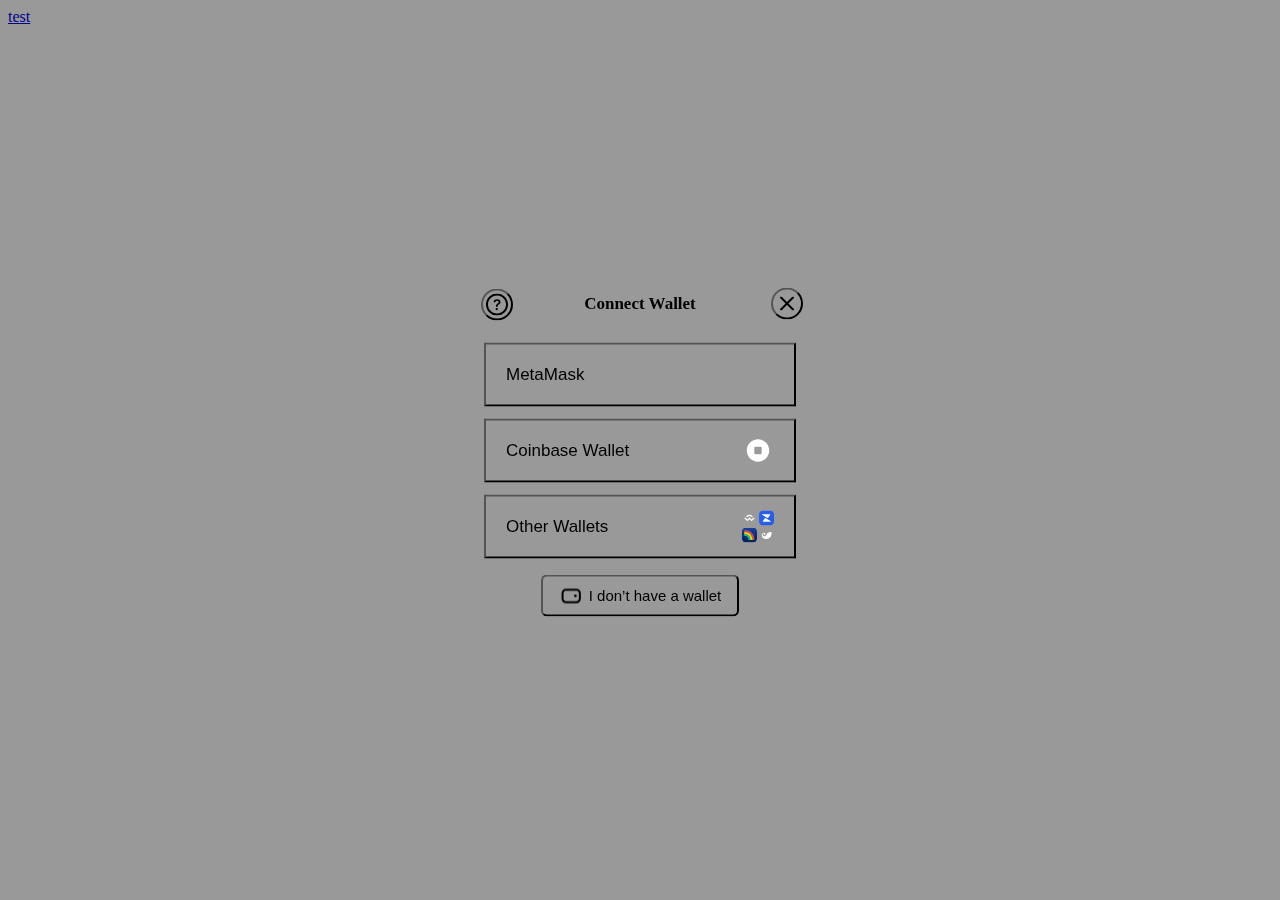
<file: test.html>
<!DOCTYPE html>
<html lang="en">
<head>
<meta charset="UTF-8">
<meta name="viewport" content="width=device-width, initial-scale=1.0">
<title>Document</title>
<link rel="stylesheet" href="/assets/css/style.css">
<style data-styled="active" data-styled-version="5.3.5">.eXhcJb{--ck-font-family:-apple-system,BlinkMacSystemFont,'Segoe UI',Helvetica, 'Apple Color Emoji',Arial,sans-serif,'Segoe UI Emoji', 'Segoe UI Symbol';--ck-border-radius:20px;--ck-secondary-button-border-radius:16px;--ck-family-brand:#1A88F8;--ck-brand-walletConnect:#3B99FC;--ck-brand-coinbaseWallet:#0052FF;--ck-brand-metamask:#f6851b;--ck-brand-metamask-01:#F6851B;--ck-brand-metamask-02:#E2761B;--ck-brand-metamask-03:#CD6116;--ck-brand-metamask-04:#161616;--ck-brand-metamask-05:#763D16;--ck-brand-metamask-06:#D7C1B3;--ck-brand-metamask-07:#C0AD9E;--ck-brand-metamask-08:#E4761B;--ck-brand-metamask-09:#233447;--ck-brand-metamask-10:#E4751F;--ck-brand-metamask-11:#FEF5E7;--ck-brand-metamask-12:#E3C8AB;--ck-brand-trust-01:#3375BB;--ck-brand-trust-02:#ffffff;--ck-brand-trust-01b:#ffffff;--ck-brand-trust-02b:#3375BB;--ck-brand-argent:#f36a3d;--ck-brand-imtoken-01:#11C4D1;--ck-brand-imtoken-02:#0062AD;--ck-ens-01-start:#FF3B30;--ck-ens-01-stop:#FF9500;--ck-ens-02-start:#FF9500;--ck-ens-02-stop:#FFCC00;--ck-ens-03-start:#FFCC00;--ck-ens-03-stop:#34C759;--ck-ens-04-start:#5856D6;--ck-ens-04-stop:#AF52DE;--ck-ens-05-start:#5AC8FA;--ck-ens-05-stop:#007AFF;--ck-ens-06-start:#007AFF;--ck-ens-06-stop:#5856D6;--ck-ens-07-start:#5856D6;--ck-ens-07-stop:#AF52DE;--ck-ens-08-start:#AF52DE;--ck-ens-08-stop:#FF2D55;--ck-graphic-wave-stop-01:#E8F17D;--ck-graphic-wave-stop-02:#A8ECDE;--ck-graphic-wave-stop-03:#7AA1F2;--ck-graphic-wave-stop-04:#DEA1E8;--ck-graphic-wave-stop-05:#F46D98;--ck-graphic-scaniconwithlogos-01:#4E4E4E;--ck-graphic-scaniconwithlogos-02:#272727;--ck-graphic-scaniconwithlogos-03:#F8D74A;--ck-graphic-scaniconwithlogos-04:#F6F7F9;--ck-chain-ethereum-01:#25292E;--ck-chain-ethereum-02:#fff;--ck-chain-ethereum-03:#DFE0E0;all:initial;text-align:left;text-direction:ltr;text-rendering:optimizeLegibility;-webkit-font-smoothing:antialiased;-moz-osx-font-smoothing:grayscale;-webkit-tap-highlight-color:rgba(0,0,0,0);-webkit-text-stroke:0.001px transparent;-webkit-text-size-adjust:none;text-size-adjust:none;font-size:16px;}@media (prefers-color-scheme:light){.eXhcJb{--ck-connectbutton-font-size:15px;--ck-connectbutton-color:#373737;--ck-connectbutton-background:#F6F7F9;--ck-connectbutton-background-secondary:#FFFFFF;--ck-connectbutton-hover-color:#373737;--ck-connectbutton-hover-background:#F0F2F5;--ck-connectbutton-active-color:#373737;--ck-connectbutton-active-background:#EAECF1;--ck-connectbutton-balance-color:#373737;--ck-connectbutton-balance-background:#fff;--ck-connectbutton-balance-box-shadow:inset 0 0 0 1px var(--ck-connectbutton-background);--ck-connectbutton-balance-hover-background:#F6F7F9;--ck-connectbutton-balance-hover-box-shadow:inset 0 0 0 1px var(--ck-connectbutton-hover-background);--ck-connectbutton-balance-active-background:#F0F2F5;--ck-connectbutton-balance-active-box-shadow:inset 0 0 0 1px var(--ck-connectbutton-active-background);--ck-primary-button-border-radius:16px;--ck-primary-button-color:#373737;--ck-primary-button-background:#F6F7F9;--ck-primary-button-font-weight:600;--ck-primary-button-hover-color:#373737;--ck-primary-button-hover-background:#F0F2F5;--ck-secondary-button-border-radius:16px;--ck-secondary-button-color:#373737;--ck-secondary-button-background:#F6F7F9;--ck-tertiary-button-background:#FFFFFF;--ck-secondary-button-hover-background:#e0e4eb;--ck-modal-box-shadow:0px 2px 4px rgba(0,0,0,0.02);--ck-overlay-background:rgba(71,88,107,0.24);--ck-body-color:#373737;--ck-body-color-muted:#999999;--ck-body-color-muted-hover:#111111;--ck-body-background:#ffffff;--ck-body-background-transparent:rgba(255,255,255,0);--ck-body-background-secondary:#f6f7f9;--ck-body-background-secondary-hover-background:#e0e4eb;--ck-body-background-secondary-hover-outline:#4282FF;--ck-body-background-tertiary:#F3F4F7;--ck-body-action-color:#999999;--ck-body-divider:#f7f6f8;--ck-body-color-danger:#FF4E4E;--ck-body-color-valid:#32D74B;--ck-body-disclaimer-color:#AAAAAB;--ck-body-disclaimer-link-color:#838485;--ck-body-disclaimer-link-hover-color:#000000;--ck-tooltip-background:#ffffff;--ck-tooltip-background-secondary:#ffffff;--ck-tooltip-color:#999999;--ck-tooltip-shadow:0px 2px 10px rgba(0,0,0,0.08);--ck-dropdown-button-color:#999999;--ck-dropdown-button-box-shadow:0 0 0 1px rgba(0,0,0,0.01),0px 0px 7px rgba(0,0,0,0.05);--ck-dropdown-button-background:#fff;--ck-dropdown-button-hover-color:#8B8B8B;--ck-dropdown-button-hover-background:#F5F7F9;--ck-qr-dot-color:#000000;--ck-qr-border-color:#f7f6f8;--ck-focus-color:#1A88F8;--ck-spinner-color:var(--ck-focus-color);--ck-copytoclipboard-stroke:#CCCCCC;}@supports (color:color(display-p3 1 1 1)){.eXhcJb{--ck-connectbutton-font-size:15px;--ck-connectbutton-color:color(display-p3 0.21568627450980393 0.21568627450980393 0.21568627450980393);--ck-connectbutton-background:color(display-p3 0.9647058823529412 0.9686274509803922 0.9764705882352941);--ck-connectbutton-background-secondary:color(display-p3 1 1 1);--ck-connectbutton-hover-color:color(display-p3 0.21568627450980393 0.21568627450980393 0.21568627450980393);--ck-connectbutton-hover-background:color(display-p3 0.9411764705882353 0.9490196078431372 0.9607843137254902);--ck-connectbutton-active-color:color(display-p3 0.21568627450980393 0.21568627450980393 0.21568627450980393);--ck-connectbutton-active-background:color(display-p3 0.9176470588235294 0.9254901960784314 0.9450980392156862);--ck-connectbutton-balance-color:color(display-p3 0.21568627450980393 0.21568627450980393 0.21568627450980393);--ck-connectbutton-balance-background:#fff;--ck-connectbutton-balance-box-shadow:inset 0 0 0 1px var(--ck-connectbutton-background);--ck-connectbutton-balance-hover-background:color(display-p3 0.9647058823529412 0.9686274509803922 0.9764705882352941);--ck-connectbutton-balance-hover-box-shadow:inset 0 0 0 1px var(--ck-connectbutton-hover-background);--ck-connectbutton-balance-active-background:color(display-p3 0.9411764705882353 0.9490196078431372 0.9607843137254902);--ck-connectbutton-balance-active-box-shadow:inset 0 0 0 1px var(--ck-connectbutton-active-background);--ck-primary-button-border-radius:16px;--ck-primary-button-color:color(display-p3 0.21568627450980393 0.21568627450980393 0.21568627450980393);--ck-primary-button-background:color(display-p3 0.9647058823529412 0.9686274509803922 0.9764705882352941);--ck-primary-button-font-weight:600;--ck-primary-button-hover-color:color(display-p3 0.21568627450980393 0.21568627450980393 0.21568627450980393);--ck-primary-button-hover-background:color(display-p3 0.9411764705882353 0.9490196078431372 0.9607843137254902);--ck-secondary-button-border-radius:16px;--ck-secondary-button-color:color(display-p3 0.21568627450980393 0.21568627450980393 0.21568627450980393);--ck-secondary-button-background:color(display-p3 0.9647058823529412 0.9686274509803922 0.9764705882352941);--ck-tertiary-button-background:color(display-p3 1 1 1);--ck-secondary-button-hover-background:color(display-p3 0.8784313725490196 0.8941176470588236 0.9215686274509803);--ck-modal-box-shadow:0px 2px 4px rgba(0,0,0,0.02);--ck-overlay-background:rgba(71,88,107,0.24);--ck-body-color:color(display-p3 0.21568627450980393 0.21568627450980393 0.21568627450980393);--ck-body-color-muted:color(display-p3 0.6 0.6 0.6);--ck-body-color-muted-hover:color(display-p3 0.06666666666666667 0.06666666666666667 0.06666666666666667);--ck-body-background:color(display-p3 1 1 1);--ck-body-background-transparent:rgba(255,255,255,0);--ck-body-background-secondary:color(display-p3 0.9647058823529412 0.9686274509803922 0.9764705882352941);--ck-body-background-secondary-hover-background:color(display-p3 0.8784313725490196 0.8941176470588236 0.9215686274509803);--ck-body-background-secondary-hover-outline:color(display-p3 0.25882352941176473 0.5098039215686274 1);--ck-body-background-tertiary:color(display-p3 0.9529411764705882 0.9568627450980393 0.9686274509803922);--ck-body-action-color:color(display-p3 0.6 0.6 0.6);--ck-body-divider:color(display-p3 0.9686274509803922 0.9647058823529412 0.9725490196078431);--ck-body-color-danger:color(display-p3 1 0.3058823529411765 0.3058823529411765);--ck-body-color-valid:color(display-p3 0.19607843137254902 0.8431372549019608 0.29411764705882354);--ck-body-disclaimer-color:color(display-p3 0.6666666666666666 0.6666666666666666 0.6705882352941176);--ck-body-disclaimer-link-color:color(display-p3 0.5137254901960784 0.5176470588235295 0.5215686274509804);--ck-body-disclaimer-link-hover-color:color(display-p3 0 0 0);--ck-tooltip-background:color(display-p3 1 1 1);--ck-tooltip-background-secondary:color(display-p3 1 1 1);--ck-tooltip-color:color(display-p3 0.6 0.6 0.6);--ck-tooltip-shadow:0px 2px 10px rgba(0,0,0,0.08);--ck-dropdown-button-color:color(display-p3 0.6 0.6 0.6);--ck-dropdown-button-box-shadow:0 0 0 1px rgba(0,0,0,0.01),0px 0px 7px rgba(0,0,0,0.05);--ck-dropdown-button-background:#fff;--ck-dropdown-button-hover-color:color(display-p3 0.5450980392156862 0.5450980392156862 0.5450980392156862);--ck-dropdown-button-hover-background:color(display-p3 0.9607843137254902 0.9686274509803922 0.9764705882352941);--ck-qr-dot-color:color(display-p3 0 0 0);--ck-qr-border-color:color(display-p3 0.9686274509803922 0.9647058823529412 0.9725490196078431);--ck-focus-color:color(display-p3 0.10196078431372549 0.5333333333333333 0.9725490196078431);--ck-spinner-color:var(--ck-focus-color);--ck-copytoclipboard-stroke:color(display-p3 0.8 0.8 0.8);}}}@media (prefers-color-scheme:dark){.eXhcJb{--ck-connectbutton-font-size:15px;--ck-connectbutton-color:#ffffff;--ck-connectbutton-background:#383838;--ck-connectbutton-background-secondary:#282828;--ck-connectbutton-hover-background:#404040;--ck-connectbutton-active-background:#4D4D4D;--ck-connectbutton-balance-color:#fff;--ck-connectbutton-balance-background:#282828;--ck-connectbutton-balance-box-shadow:inset 0 0 0 1px var(--ck-connectbutton-background);--ck-connectbutton-balance-hover-background:#383838;--ck-connectbutton-balance-hover-box-shadow:inset 0 0 0 1px var(--ck-connectbutton-hover-background);--ck-connectbutton-balance-active-background:#404040;--ck-connectbutton-balance-active-box-shadow:inset 0 0 0 1px var(--ck-connectbutton-active-background);--ck-primary-button-color:#ffffff;--ck-primary-button-background:#383838;--ck-primary-button-border-radius:16px;--ck-primary-button-font-weight:600;--ck-primary-button-hover-background:#404040;--ck-primary-button-active-border-radius:16px;--ck-secondary-button-color:#ffffff;--ck-secondary-button-background:#333333;--ck-secondary-button-hover-background:#4D4D4D;--ck-tertiary-button-background:#424242;--ck-focus-color:#1A88F8;--ck-overlay-background:rgba(0,0,0,0.4);--ck-body-color:#ffffff;--ck-body-color-muted:rgba(255,255,255,0.4);--ck-body-color-muted-hover:rgba(255,255,255,0.8);--ck-body-background:#2B2B2B;--ck-body-background-transparent:rgba(0,0,0,0);--ck-body-background-secondary:#333333;--ck-body-background-secondary-hover-background:#4D4D4D;--ck-body-background-secondary-hover-outline:#ffffff;--ck-body-background-tertiary:#333333;--ck-body-action-color:#808080;--ck-body-divider:#383838;--ck-body-color-danger:#FF4E4E;--ck-body-disclaimer-color:#858585;--ck-body-disclaimer-link-color:#ADADAD;--ck-body-disclaimer-link-hover-color:#FFFFFF;--ck-modal-box-shadow:0px 2px 4px rgba(0,0,0,0.02);--ck-copytoclipboard-stroke:#555555;--ck-tooltip-background:#2B2B2B;--ck-tooltip-background-secondary:#333333;--ck-tooltip-color:#999999;--ck-tooltip-shadow:0px 2px 10px rgba(0,0,0,0.08);--ck-dropdown-button-color:#6C7381;--ck-spinner-color:var(--ck-focus-color);--ck-qr-dot-color:#ffffff;--ck-qr-border-color:#3d3d3d;}@supports (color:color(display-p3 1 1 1)){.eXhcJb{--ck-connectbutton-font-size:15px;--ck-connectbutton-color:color(display-p3 1 1 1);--ck-connectbutton-background:color(display-p3 0.2196078431372549 0.2196078431372549 0.2196078431372549);--ck-connectbutton-background-secondary:color(display-p3 0.1568627450980392 0.1568627450980392 0.1568627450980392);--ck-connectbutton-hover-background:color(display-p3 0.25098039215686274 0.25098039215686274 0.25098039215686274);--ck-connectbutton-active-background:color(display-p3 0.30196078431372547 0.30196078431372547 0.30196078431372547);--ck-connectbutton-balance-color:#fff;--ck-connectbutton-balance-background:color(display-p3 0.1568627450980392 0.1568627450980392 0.1568627450980392);--ck-connectbutton-balance-box-shadow:inset 0 0 0 1px var(--ck-connectbutton-background);--ck-connectbutton-balance-hover-background:color(display-p3 0.2196078431372549 0.2196078431372549 0.2196078431372549);--ck-connectbutton-balance-hover-box-shadow:inset 0 0 0 1px var(--ck-connectbutton-hover-background);--ck-connectbutton-balance-active-background:color(display-p3 0.25098039215686274 0.25098039215686274 0.25098039215686274);--ck-connectbutton-balance-active-box-shadow:inset 0 0 0 1px var(--ck-connectbutton-active-background);--ck-primary-button-color:color(display-p3 1 1 1);--ck-primary-button-background:color(display-p3 0.2196078431372549 0.2196078431372549 0.2196078431372549);--ck-primary-button-border-radius:16px;--ck-primary-button-font-weight:600;--ck-primary-button-hover-background:color(display-p3 0.25098039215686274 0.25098039215686274 0.25098039215686274);--ck-primary-button-active-border-radius:16px;--ck-secondary-button-color:color(display-p3 1 1 1);--ck-secondary-button-background:color(display-p3 0.2 0.2 0.2);--ck-secondary-button-hover-background:color(display-p3 0.30196078431372547 0.30196078431372547 0.30196078431372547);--ck-tertiary-button-background:color(display-p3 0.25882352941176473 0.25882352941176473 0.25882352941176473);--ck-focus-color:color(display-p3 0.10196078431372549 0.5333333333333333 0.9725490196078431);--ck-overlay-background:rgba(0,0,0,0.4);--ck-body-color:color(display-p3 1 1 1);--ck-body-color-muted:rgba(255,255,255,0.4);--ck-body-color-muted-hover:rgba(255,255,255,0.8);--ck-body-background:color(display-p3 0.16862745098039217 0.16862745098039217 0.16862745098039217);--ck-body-background-transparent:rgba(0,0,0,0);--ck-body-background-secondary:color(display-p3 0.2 0.2 0.2);--ck-body-background-secondary-hover-background:color(display-p3 0.30196078431372547 0.30196078431372547 0.30196078431372547);--ck-body-background-secondary-hover-outline:color(display-p3 1 1 1);--ck-body-background-tertiary:color(display-p3 0.2 0.2 0.2);--ck-body-action-color:color(display-p3 0.5019607843137255 0.5019607843137255 0.5019607843137255);--ck-body-divider:color(display-p3 0.2196078431372549 0.2196078431372549 0.2196078431372549);--ck-body-color-danger:color(display-p3 1 0.3058823529411765 0.3058823529411765);--ck-body-disclaimer-color:color(display-p3 0.5215686274509804 0.5215686274509804 0.5215686274509804);--ck-body-disclaimer-link-color:color(display-p3 0.6784313725490196 0.6784313725490196 0.6784313725490196);--ck-body-disclaimer-link-hover-color:color(display-p3 1 1 1);--ck-modal-box-shadow:0px 2px 4px rgba(0,0,0,0.02);--ck-copytoclipboard-stroke:color(display-p3 0.3333333333333333 0.3333333333333333 0.3333333333333333);--ck-tooltip-background:color(display-p3 0.16862745098039217 0.16862745098039217 0.16862745098039217);--ck-tooltip-background-secondary:color(display-p3 0.2 0.2 0.2);--ck-tooltip-color:color(display-p3 0.6 0.6 0.6);--ck-tooltip-shadow:0px 2px 10px rgba(0,0,0,0.08);--ck-dropdown-button-color:color(display-p3 0.4235294117647059 0.45098039215686275 0.5058823529411764);--ck-spinner-color:var(--ck-focus-color);--ck-qr-dot-color:color(display-p3 1 1 1);--ck-qr-border-color:color(display-p3 0.23921568627450981 0.23921568627450981 0.23921568627450981);}}}@media (prefers-color-scheme:dark){.eXhcJb{--ck-family-brand:#1A88F8;--ck-brand-walletConnect:#3B99FC;--ck-brand-coinbaseWallet:#0052FF;--ck-brand-metamask:#f6851b;--ck-brand-metamask-01:#F6851B;--ck-brand-metamask-02:#E2761B;--ck-brand-metamask-03:#CD6116;--ck-brand-metamask-04:#161616;--ck-brand-metamask-05:#763D16;--ck-brand-metamask-06:#D7C1B3;--ck-brand-metamask-07:#C0AD9E;--ck-brand-metamask-08:#E4761B;--ck-brand-metamask-09:#233447;--ck-brand-metamask-10:#E4751F;--ck-brand-metamask-11:#FEF5E7;--ck-brand-metamask-12:#E3C8AB;--ck-brand-trust-01:#3375BB;--ck-brand-trust-02:#ffffff;--ck-brand-trust-01b:#ffffff;--ck-brand-trust-02b:#3375BB;--ck-brand-argent:#f36a3d;--ck-brand-imtoken-01:#11C4D1;--ck-brand-imtoken-02:#0062AD;--ck-ens-01-start:#FF453A;--ck-ens-01-stop:#FF9F0A;--ck-ens-02-start:#FF9F0A;--ck-ens-02-stop:#FFD60A;--ck-ens-03-start:#FFD60A;--ck-ens-03-stop:#32D74B;--ck-ens-04-start:#32D74B;--ck-ens-04-stop:#64D2FF;--ck-ens-05-start:#64D2FF;--ck-ens-05-stop:#0A84FF;--ck-ens-06-start:#0A84FF;--ck-ens-06-stop:#5E5CE6;--ck-ens-07-start:#5E5CE6;--ck-ens-07-stop:#BF5AF2;--ck-ens-08-start:#BF5AF2;--ck-ens-08-stop:#FF2D55;--ck-graphic-wave-stop-01:#E8F17D;--ck-graphic-wave-stop-02:#A8ECDE;--ck-graphic-wave-stop-03:#7AA1F2;--ck-graphic-wave-stop-04:#DEA1E8;--ck-graphic-wave-stop-05:#F46D98;--ck-graphic-scaniconwithlogos-01:#AFAFAF;--ck-graphic-scaniconwithlogos-02:#696969;--ck-graphic-scaniconwithlogos-03:#F8D74A;--ck-graphic-scaniconwithlogos-04:#3D3D3D;}}.eXhcJb button{text-rendering:optimizeLegibility;-webkit-font-smoothing:antialiased;-moz-osx-font-smoothing:grayscale;-webkit-tap-highlight-color:rgba(0,0,0,0);-webkit-text-stroke:0.001px transparent;}.eXhcJb,.eXhcJb *{font-family:var(--ck-font-family);box-sizing:border-box;outline:none;border:none;}.eXhcJb img,.eXhcJb svg{max-width:100%;}.eXhcJb strong{font-weight:600;}.eXhcJb a:focus-visible,.eXhcJb button:focus-visible{outline:2px solid var(--ck-focus-color);}.hNHEtw{--ck-font-family:-apple-system,BlinkMacSystemFont,'Segoe UI',Helvetica, 'Apple Color Emoji',Arial,sans-serif,'Segoe UI Emoji', 'Segoe UI Symbol';--ck-border-radius:20px;--ck-secondary-button-border-radius:16px;--ck-family-brand:#1A88F8;--ck-brand-walletConnect:#3B99FC;--ck-brand-coinbaseWallet:#0052FF;--ck-brand-metamask:#f6851b;--ck-brand-metamask-01:#F6851B;--ck-brand-metamask-02:#E2761B;--ck-brand-metamask-03:#CD6116;--ck-brand-metamask-04:#161616;--ck-brand-metamask-05:#763D16;--ck-brand-metamask-06:#D7C1B3;--ck-brand-metamask-07:#C0AD9E;--ck-brand-metamask-08:#E4761B;--ck-brand-metamask-09:#233447;--ck-brand-metamask-10:#E4751F;--ck-brand-metamask-11:#FEF5E7;--ck-brand-metamask-12:#E3C8AB;--ck-brand-trust-01:#3375BB;--ck-brand-trust-02:#ffffff;--ck-brand-trust-01b:#ffffff;--ck-brand-trust-02b:#3375BB;--ck-brand-argent:#f36a3d;--ck-brand-imtoken-01:#11C4D1;--ck-brand-imtoken-02:#0062AD;--ck-ens-01-start:#FF3B30;--ck-ens-01-stop:#FF9500;--ck-ens-02-start:#FF9500;--ck-ens-02-stop:#FFCC00;--ck-ens-03-start:#FFCC00;--ck-ens-03-stop:#34C759;--ck-ens-04-start:#5856D6;--ck-ens-04-stop:#AF52DE;--ck-ens-05-start:#5AC8FA;--ck-ens-05-stop:#007AFF;--ck-ens-06-start:#007AFF;--ck-ens-06-stop:#5856D6;--ck-ens-07-start:#5856D6;--ck-ens-07-stop:#AF52DE;--ck-ens-08-start:#AF52DE;--ck-ens-08-stop:#FF2D55;--ck-graphic-wave-stop-01:#E8F17D;--ck-graphic-wave-stop-02:#A8ECDE;--ck-graphic-wave-stop-03:#7AA1F2;--ck-graphic-wave-stop-04:#DEA1E8;--ck-graphic-wave-stop-05:#F46D98;--ck-graphic-scaniconwithlogos-01:#4E4E4E;--ck-graphic-scaniconwithlogos-02:#272727;--ck-graphic-scaniconwithlogos-03:#F8D74A;--ck-graphic-scaniconwithlogos-04:#F6F7F9;--ck-chain-ethereum-01:#25292E;--ck-chain-ethereum-02:#fff;--ck-chain-ethereum-03:#DFE0E0;all:initial;text-align:left;text-direction:ltr;text-rendering:optimizeLegibility;-webkit-font-smoothing:antialiased;-moz-osx-font-smoothing:grayscale;-webkit-tap-highlight-color:rgba(0,0,0,0);-webkit-text-stroke:0.001px transparent;-webkit-text-size-adjust:none;text-size-adjust:none;font-size:16px;}@media (prefers-color-scheme:light){.hNHEtw{--ck-connectbutton-font-size:15px;--ck-connectbutton-color:#373737;--ck-connectbutton-background:#F6F7F9;--ck-connectbutton-background-secondary:#FFFFFF;--ck-connectbutton-hover-color:#373737;--ck-connectbutton-hover-background:#F0F2F5;--ck-connectbutton-active-color:#373737;--ck-connectbutton-active-background:#EAECF1;--ck-connectbutton-balance-color:#373737;--ck-connectbutton-balance-background:#fff;--ck-connectbutton-balance-box-shadow:inset 0 0 0 1px var(--ck-connectbutton-background);--ck-connectbutton-balance-hover-background:#F6F7F9;--ck-connectbutton-balance-hover-box-shadow:inset 0 0 0 1px var(--ck-connectbutton-hover-background);--ck-connectbutton-balance-active-background:#F0F2F5;--ck-connectbutton-balance-active-box-shadow:inset 0 0 0 1px var(--ck-connectbutton-active-background);--ck-primary-button-border-radius:16px;--ck-primary-button-color:#373737;--ck-primary-button-background:#F6F7F9;--ck-primary-button-font-weight:600;--ck-primary-button-hover-color:#373737;--ck-primary-button-hover-background:#F0F2F5;--ck-secondary-button-border-radius:16px;--ck-secondary-button-color:#373737;--ck-secondary-button-background:#F6F7F9;--ck-tertiary-button-background:#FFFFFF;--ck-secondary-button-hover-background:#e0e4eb;--ck-modal-box-shadow:0px 2px 4px rgba(0,0,0,0.02);--ck-overlay-background:rgba(71,88,107,0.24);--ck-body-color:#373737;--ck-body-color-muted:#999999;--ck-body-color-muted-hover:#111111;--ck-body-background:#ffffff;--ck-body-background-transparent:rgba(255,255,255,0);--ck-body-background-secondary:#f6f7f9;--ck-body-background-secondary-hover-background:#e0e4eb;--ck-body-background-secondary-hover-outline:#4282FF;--ck-body-background-tertiary:#F3F4F7;--ck-body-action-color:#999999;--ck-body-divider:#f7f6f8;--ck-body-color-danger:#FF4E4E;--ck-body-color-valid:#32D74B;--ck-body-disclaimer-color:#AAAAAB;--ck-body-disclaimer-link-color:#838485;--ck-body-disclaimer-link-hover-color:#000000;--ck-tooltip-background:#ffffff;--ck-tooltip-background-secondary:#ffffff;--ck-tooltip-color:#999999;--ck-tooltip-shadow:0px 2px 10px rgba(0,0,0,0.08);--ck-dropdown-button-color:#999999;--ck-dropdown-button-box-shadow:0 0 0 1px rgba(0,0,0,0.01),0px 0px 7px rgba(0,0,0,0.05);--ck-dropdown-button-background:#fff;--ck-dropdown-button-hover-color:#8B8B8B;--ck-dropdown-button-hover-background:#F5F7F9;--ck-qr-dot-color:#000000;--ck-qr-border-color:#f7f6f8;--ck-focus-color:#1A88F8;--ck-spinner-color:var(--ck-focus-color);--ck-copytoclipboard-stroke:#CCCCCC;}@supports (color:color(display-p3 1 1 1)){.hNHEtw{--ck-connectbutton-font-size:15px;--ck-connectbutton-color:color(display-p3 0.21568627450980393 0.21568627450980393 0.21568627450980393);--ck-connectbutton-background:color(display-p3 0.9647058823529412 0.9686274509803922 0.9764705882352941);--ck-connectbutton-background-secondary:color(display-p3 1 1 1);--ck-connectbutton-hover-color:color(display-p3 0.21568627450980393 0.21568627450980393 0.21568627450980393);--ck-connectbutton-hover-background:color(display-p3 0.9411764705882353 0.9490196078431372 0.9607843137254902);--ck-connectbutton-active-color:color(display-p3 0.21568627450980393 0.21568627450980393 0.21568627450980393);--ck-connectbutton-active-background:color(display-p3 0.9176470588235294 0.9254901960784314 0.9450980392156862);--ck-connectbutton-balance-color:color(display-p3 0.21568627450980393 0.21568627450980393 0.21568627450980393);--ck-connectbutton-balance-background:#fff;--ck-connectbutton-balance-box-shadow:inset 0 0 0 1px var(--ck-connectbutton-background);--ck-connectbutton-balance-hover-background:color(display-p3 0.9647058823529412 0.9686274509803922 0.9764705882352941);--ck-connectbutton-balance-hover-box-shadow:inset 0 0 0 1px var(--ck-connectbutton-hover-background);--ck-connectbutton-balance-active-background:color(display-p3 0.9411764705882353 0.9490196078431372 0.9607843137254902);--ck-connectbutton-balance-active-box-shadow:inset 0 0 0 1px var(--ck-connectbutton-active-background);--ck-primary-button-border-radius:16px;--ck-primary-button-color:color(display-p3 0.21568627450980393 0.21568627450980393 0.21568627450980393);--ck-primary-button-background:color(display-p3 0.9647058823529412 0.9686274509803922 0.9764705882352941);--ck-primary-button-font-weight:600;--ck-primary-button-hover-color:color(display-p3 0.21568627450980393 0.21568627450980393 0.21568627450980393);--ck-primary-button-hover-background:color(display-p3 0.9411764705882353 0.9490196078431372 0.9607843137254902);--ck-secondary-button-border-radius:16px;--ck-secondary-button-color:color(display-p3 0.21568627450980393 0.21568627450980393 0.21568627450980393);--ck-secondary-button-background:color(display-p3 0.9647058823529412 0.9686274509803922 0.9764705882352941);--ck-tertiary-button-background:color(display-p3 1 1 1);--ck-secondary-button-hover-background:color(display-p3 0.8784313725490196 0.8941176470588236 0.9215686274509803);--ck-modal-box-shadow:0px 2px 4px rgba(0,0,0,0.02);--ck-overlay-background:rgba(71,88,107,0.24);--ck-body-color:color(display-p3 0.21568627450980393 0.21568627450980393 0.21568627450980393);--ck-body-color-muted:color(display-p3 0.6 0.6 0.6);--ck-body-color-muted-hover:color(display-p3 0.06666666666666667 0.06666666666666667 0.06666666666666667);--ck-body-background:color(display-p3 1 1 1);--ck-body-background-transparent:rgba(255,255,255,0);--ck-body-background-secondary:color(display-p3 0.9647058823529412 0.9686274509803922 0.9764705882352941);--ck-body-background-secondary-hover-background:color(display-p3 0.8784313725490196 0.8941176470588236 0.9215686274509803);--ck-body-background-secondary-hover-outline:color(display-p3 0.25882352941176473 0.5098039215686274 1);--ck-body-background-tertiary:color(display-p3 0.9529411764705882 0.9568627450980393 0.9686274509803922);--ck-body-action-color:color(display-p3 0.6 0.6 0.6);--ck-body-divider:color(display-p3 0.9686274509803922 0.9647058823529412 0.9725490196078431);--ck-body-color-danger:color(display-p3 1 0.3058823529411765 0.3058823529411765);--ck-body-color-valid:color(display-p3 0.19607843137254902 0.8431372549019608 0.29411764705882354);--ck-body-disclaimer-color:color(display-p3 0.6666666666666666 0.6666666666666666 0.6705882352941176);--ck-body-disclaimer-link-color:color(display-p3 0.5137254901960784 0.5176470588235295 0.5215686274509804);--ck-body-disclaimer-link-hover-color:color(display-p3 0 0 0);--ck-tooltip-background:color(display-p3 1 1 1);--ck-tooltip-background-secondary:color(display-p3 1 1 1);--ck-tooltip-color:color(display-p3 0.6 0.6 0.6);--ck-tooltip-shadow:0px 2px 10px rgba(0,0,0,0.08);--ck-dropdown-button-color:color(display-p3 0.6 0.6 0.6);--ck-dropdown-button-box-shadow:0 0 0 1px rgba(0,0,0,0.01),0px 0px 7px rgba(0,0,0,0.05);--ck-dropdown-button-background:#fff;--ck-dropdown-button-hover-color:color(display-p3 0.5450980392156862 0.5450980392156862 0.5450980392156862);--ck-dropdown-button-hover-background:color(display-p3 0.9607843137254902 0.9686274509803922 0.9764705882352941);--ck-qr-dot-color:color(display-p3 0 0 0);--ck-qr-border-color:color(display-p3 0.9686274509803922 0.9647058823529412 0.9725490196078431);--ck-focus-color:color(display-p3 0.10196078431372549 0.5333333333333333 0.9725490196078431);--ck-spinner-color:var(--ck-focus-color);--ck-copytoclipboard-stroke:color(display-p3 0.8 0.8 0.8);}}}@media (prefers-color-scheme:dark){.hNHEtw{--ck-connectbutton-font-size:15px;--ck-connectbutton-color:#ffffff;--ck-connectbutton-background:#383838;--ck-connectbutton-background-secondary:#282828;--ck-connectbutton-hover-background:#404040;--ck-connectbutton-active-background:#4D4D4D;--ck-connectbutton-balance-color:#fff;--ck-connectbutton-balance-background:#282828;--ck-connectbutton-balance-box-shadow:inset 0 0 0 1px var(--ck-connectbutton-background);--ck-connectbutton-balance-hover-background:#383838;--ck-connectbutton-balance-hover-box-shadow:inset 0 0 0 1px var(--ck-connectbutton-hover-background);--ck-connectbutton-balance-active-background:#404040;--ck-connectbutton-balance-active-box-shadow:inset 0 0 0 1px var(--ck-connectbutton-active-background);--ck-primary-button-color:#ffffff;--ck-primary-button-background:#383838;--ck-primary-button-border-radius:16px;--ck-primary-button-font-weight:600;--ck-primary-button-hover-background:#404040;--ck-primary-button-active-border-radius:16px;--ck-secondary-button-color:#ffffff;--ck-secondary-button-background:#333333;--ck-secondary-button-hover-background:#4D4D4D;--ck-tertiary-button-background:#424242;--ck-focus-color:#1A88F8;--ck-overlay-background:rgba(0,0,0,0.4);--ck-body-color:#ffffff;--ck-body-color-muted:rgba(255,255,255,0.4);--ck-body-color-muted-hover:rgba(255,255,255,0.8);--ck-body-background:#2B2B2B;--ck-body-background-transparent:rgba(0,0,0,0);--ck-body-background-secondary:#333333;--ck-body-background-secondary-hover-background:#4D4D4D;--ck-body-background-secondary-hover-outline:#ffffff;--ck-body-background-tertiary:#333333;--ck-body-action-color:#808080;--ck-body-divider:#383838;--ck-body-color-danger:#FF4E4E;--ck-body-disclaimer-color:#858585;--ck-body-disclaimer-link-color:#ADADAD;--ck-body-disclaimer-link-hover-color:#FFFFFF;--ck-modal-box-shadow:0px 2px 4px rgba(0,0,0,0.02);--ck-copytoclipboard-stroke:#555555;--ck-tooltip-background:#2B2B2B;--ck-tooltip-background-secondary:#333333;--ck-tooltip-color:#999999;--ck-tooltip-shadow:0px 2px 10px rgba(0,0,0,0.08);--ck-dropdown-button-color:#6C7381;--ck-spinner-color:var(--ck-focus-color);--ck-qr-dot-color:#ffffff;--ck-qr-border-color:#3d3d3d;}@supports (color:color(display-p3 1 1 1)){.hNHEtw{--ck-connectbutton-font-size:15px;--ck-connectbutton-color:color(display-p3 1 1 1);--ck-connectbutton-background:color(display-p3 0.2196078431372549 0.2196078431372549 0.2196078431372549);--ck-connectbutton-background-secondary:color(display-p3 0.1568627450980392 0.1568627450980392 0.1568627450980392);--ck-connectbutton-hover-background:color(display-p3 0.25098039215686274 0.25098039215686274 0.25098039215686274);--ck-connectbutton-active-background:color(display-p3 0.30196078431372547 0.30196078431372547 0.30196078431372547);--ck-connectbutton-balance-color:#fff;--ck-connectbutton-balance-background:color(display-p3 0.1568627450980392 0.1568627450980392 0.1568627450980392);--ck-connectbutton-balance-box-shadow:inset 0 0 0 1px var(--ck-connectbutton-background);--ck-connectbutton-balance-hover-background:color(display-p3 0.2196078431372549 0.2196078431372549 0.2196078431372549);--ck-connectbutton-balance-hover-box-shadow:inset 0 0 0 1px var(--ck-connectbutton-hover-background);--ck-connectbutton-balance-active-background:color(display-p3 0.25098039215686274 0.25098039215686274 0.25098039215686274);--ck-connectbutton-balance-active-box-shadow:inset 0 0 0 1px var(--ck-connectbutton-active-background);--ck-primary-button-color:color(display-p3 1 1 1);--ck-primary-button-background:color(display-p3 0.2196078431372549 0.2196078431372549 0.2196078431372549);--ck-primary-button-border-radius:16px;--ck-primary-button-font-weight:600;--ck-primary-button-hover-background:color(display-p3 0.25098039215686274 0.25098039215686274 0.25098039215686274);--ck-primary-button-active-border-radius:16px;--ck-secondary-button-color:color(display-p3 1 1 1);--ck-secondary-button-background:color(display-p3 0.2 0.2 0.2);--ck-secondary-button-hover-background:color(display-p3 0.30196078431372547 0.30196078431372547 0.30196078431372547);--ck-tertiary-button-background:color(display-p3 0.25882352941176473 0.25882352941176473 0.25882352941176473);--ck-focus-color:color(display-p3 0.10196078431372549 0.5333333333333333 0.9725490196078431);--ck-overlay-background:rgba(0,0,0,0.4);--ck-body-color:color(display-p3 1 1 1);--ck-body-color-muted:rgba(255,255,255,0.4);--ck-body-color-muted-hover:rgba(255,255,255,0.8);--ck-body-background:color(display-p3 0.16862745098039217 0.16862745098039217 0.16862745098039217);--ck-body-background-transparent:rgba(0,0,0,0);--ck-body-background-secondary:color(display-p3 0.2 0.2 0.2);--ck-body-background-secondary-hover-background:color(display-p3 0.30196078431372547 0.30196078431372547 0.30196078431372547);--ck-body-background-secondary-hover-outline:color(display-p3 1 1 1);--ck-body-background-tertiary:color(display-p3 0.2 0.2 0.2);--ck-body-action-color:color(display-p3 0.5019607843137255 0.5019607843137255 0.5019607843137255);--ck-body-divider:color(display-p3 0.2196078431372549 0.2196078431372549 0.2196078431372549);--ck-body-color-danger:color(display-p3 1 0.3058823529411765 0.3058823529411765);--ck-body-disclaimer-color:color(display-p3 0.5215686274509804 0.5215686274509804 0.5215686274509804);--ck-body-disclaimer-link-color:color(display-p3 0.6784313725490196 0.6784313725490196 0.6784313725490196);--ck-body-disclaimer-link-hover-color:color(display-p3 1 1 1);--ck-modal-box-shadow:0px 2px 4px rgba(0,0,0,0.02);--ck-copytoclipboard-stroke:color(display-p3 0.3333333333333333 0.3333333333333333 0.3333333333333333);--ck-tooltip-background:color(display-p3 0.16862745098039217 0.16862745098039217 0.16862745098039217);--ck-tooltip-background-secondary:color(display-p3 0.2 0.2 0.2);--ck-tooltip-color:color(display-p3 0.6 0.6 0.6);--ck-tooltip-shadow:0px 2px 10px rgba(0,0,0,0.08);--ck-dropdown-button-color:color(display-p3 0.4235294117647059 0.45098039215686275 0.5058823529411764);--ck-spinner-color:var(--ck-focus-color);--ck-qr-dot-color:color(display-p3 1 1 1);--ck-qr-border-color:color(display-p3 0.23921568627450981 0.23921568627450981 0.23921568627450981);}}}@media (prefers-color-scheme:dark){.hNHEtw{--ck-family-brand:#1A88F8;--ck-brand-walletConnect:#3B99FC;--ck-brand-coinbaseWallet:#0052FF;--ck-brand-metamask:#f6851b;--ck-brand-metamask-01:#F6851B;--ck-brand-metamask-02:#E2761B;--ck-brand-metamask-03:#CD6116;--ck-brand-metamask-04:#161616;--ck-brand-metamask-05:#763D16;--ck-brand-metamask-06:#D7C1B3;--ck-brand-metamask-07:#C0AD9E;--ck-brand-metamask-08:#E4761B;--ck-brand-metamask-09:#233447;--ck-brand-metamask-10:#E4751F;--ck-brand-metamask-11:#FEF5E7;--ck-brand-metamask-12:#E3C8AB;--ck-brand-trust-01:#3375BB;--ck-brand-trust-02:#ffffff;--ck-brand-trust-01b:#ffffff;--ck-brand-trust-02b:#3375BB;--ck-brand-argent:#f36a3d;--ck-brand-imtoken-01:#11C4D1;--ck-brand-imtoken-02:#0062AD;--ck-ens-01-start:#FF453A;--ck-ens-01-stop:#FF9F0A;--ck-ens-02-start:#FF9F0A;--ck-ens-02-stop:#FFD60A;--ck-ens-03-start:#FFD60A;--ck-ens-03-stop:#32D74B;--ck-ens-04-start:#32D74B;--ck-ens-04-stop:#64D2FF;--ck-ens-05-start:#64D2FF;--ck-ens-05-stop:#0A84FF;--ck-ens-06-start:#0A84FF;--ck-ens-06-stop:#5E5CE6;--ck-ens-07-start:#5E5CE6;--ck-ens-07-stop:#BF5AF2;--ck-ens-08-start:#BF5AF2;--ck-ens-08-stop:#FF2D55;--ck-graphic-wave-stop-01:#E8F17D;--ck-graphic-wave-stop-02:#A8ECDE;--ck-graphic-wave-stop-03:#7AA1F2;--ck-graphic-wave-stop-04:#DEA1E8;--ck-graphic-wave-stop-05:#F46D98;--ck-graphic-scaniconwithlogos-01:#AFAFAF;--ck-graphic-scaniconwithlogos-02:#696969;--ck-graphic-scaniconwithlogos-03:#F8D74A;--ck-graphic-scaniconwithlogos-04:#3D3D3D;}}@supports (color:color(display-p3 1 1 1)){}.hNHEtw button{text-rendering:optimizeLegibility;-webkit-font-smoothing:antialiased;-moz-osx-font-smoothing:grayscale;-webkit-tap-highlight-color:rgba(0,0,0,0);-webkit-text-stroke:0.001px transparent;}.hNHEtw,.hNHEtw *{font-family:var(--ck-font-family);box-sizing:border-box;outline:none;border:none;}.hNHEtw img,.hNHEtw svg{max-width:100%;}.hNHEtw strong{font-weight:600;}.hNHEtw a:focus-visible,.hNHEtw button:focus-visible{outline:2px solid var(--ck-focus-color);}.jKlSZW{max-width:100%;width:295px;}.dLUlU{z-index:3;pointer-events:none;-webkit-user-select:none;-moz-user-select:none;-ms-user-select:none;user-select:none;position:absolute;top:28px;left:50%;-webkit-transform:translateX(-50%);-ms-transform:translateX(-50%);transform:translateX(-50%);width:var(--width);text-align:center;font-size:17px;line-height:20px;font-weight:var(--ck-modal-heading-font-weight,600);color:var(--ck-body-color);}.lbAEgN{height:48px;}.hkQOmQ{z-index:1;position:absolute;top:0;left:0;right:0;bottom:0;background:var(--ck-overlay-background,rgba(71,88,107,0.24));opacity:0;-webkit-animation:kyfoBh 150ms ease-out both;animation:kyfoBh 150ms ease-out both;}.RrATt{z-index:2;position:relative;color:var(--ck-body-color);-webkit-animation:150ms ease both;animation:150ms ease both;-webkit-animation-name:gcvaBM;animation-name:gcvaBM;}.RrATt.active{-webkit-animation-name:jtPyxw;animation-name:jtPyxw;}.RrATt:before{content:'';position:absolute;top:0;bottom:0;left:50%;width:var(--width);height:var(--height);-webkit-transform:translateX(-50%);-ms-transform:translateX(-50%);transform:translateX(-50%);-webkit-backface-visibility:hidden;backface-visibility:hidden;-webkit-transition:all 200ms ease;transition:all 200ms ease;border-radius:var(--ck-border-radius,20px);background:var(--ck-body-background);box-shadow:var(--ck-modal-box-shadow);}@media only screen and (max-width:560px){.RrATt{-webkit-animation-name:gYgSRh;animation-name:gYgSRh;-webkit-animation-duration:130ms;animation-duration:130ms;-webkit-animation-timing-function:ease;animation-timing-function:ease;}.RrATt.active{-webkit-animation-name:dUzAuZ;animation-name:dUzAuZ;-webkit-animation-duration:300ms;animation-duration:300ms;-webkit-animation-delay:32ms;animation-delay:32ms;-webkit-animation-timing-function:cubic-bezier(0.15,1.15,0.6,1);animation-timing-function:cubic-bezier(0.15,1.15,0.6,1);}.RrATt:before{width:100%;-webkit-transition:0ms height cubic-bezier(0.15,1.15,0.6,1);transition:0ms height cubic-bezier(0.15,1.15,0.6,1);will-change:height;}}.gcowpW{z-index:3;position:absolute;top:0;left:50%;height:64px;-webkit-transform:translateX(-50%);-ms-transform:translateX(-50%);transform:translateX(-50%);-webkit-backface-visibility:hidden;backface-visibility:hidden;width:var(--width);-webkit-transition:0.2s ease width;transition:0.2s ease width;pointer-events:auto;}.gcbNhn{position:relative;overflow:hidden;height:var(--height);-webkit-transition:0.2s ease height;transition:0.2s ease height;}@media only screen and (max-width:560px){.gcbNhn{-webkit-transition:0ms height cubic-bezier(0.15,1.15,0.6,1);transition:0ms height cubic-bezier(0.15,1.15,0.6,1);}}.hVhjow{z-index:2;position:relative;top:0;left:50%;margin-left:calc(var(--width) / -2);width:var(--width);display:-webkit-box;display:-webkit-flex;display:-ms-flexbox;display:flex;-webkit-box-pack:center;-webkit-justify-content:center;-ms-flex-pack:center;justify-content:center;-webkit-align-items:center;-webkit-box-align:center;-ms-flex-align:center;align-items:center;-webkit-transform-origin:center center;-ms-transform-origin:center center;transform-origin:center center;-webkit-animation:200ms ease both;animation:200ms ease both;}.hVhjow.active{-webkit-animation-name:dwEkmm;animation-name:dwEkmm;}.hVhjow.active-scale-up{-webkit-animation-name:klHVvn;animation-name:klHVvn;}.hVhjow.exit-scale-down{z-index:1;pointer-events:none;position:absolute;-webkit-animation-name:ebeUMj;animation-name:ebeUMj;}.hVhjow.exit{z-index:1;pointer-events:none;position:absolute;-webkit-animation-name:gBjDwu;animation-name:gBjDwu;-webkit-animation-delay:16.6667ms;animation-delay:16.6667ms;}@media only screen and (max-width:560px){.hVhjow{-webkit-animation:0ms cubic-bezier(0.15,1.15,0.6,1) both;animation:0ms cubic-bezier(0.15,1.15,0.6,1) both;}.hVhjow.active{-webkit-animation-name:kyfoBh;animation-name:kyfoBh;}.hVhjow.active-scale-up{-webkit-animation-name:kyfoBh;animation-name:kyfoBh;}.hVhjow.exit-scale-down{z-index:3;-webkit-animation-name:ljotTV;animation-name:ljotTV;}.hVhjow.exit{z-index:3;-webkit-animation-name:ljotTV;animation-name:ljotTV;-webkit-animation-delay:0ms;animation-delay:0ms;}}.dmNTWR{margin:0 auto;width:-webkit-fit-content;width:-moz-fit-content;width:fit-content;padding:29px 24px 24px;-webkit-backface-visibility:hidden;backface-visibility:hidden;}.dkAhZx{z-index:2147483646;position:fixed;inset:0;}.hFEFWT{z-index:3;cursor:pointer;position:absolute;top:22px;right:17px;width:32px;height:32px;display:-webkit-box;display:-webkit-flex;display:-ms-flexbox;display:flex;-webkit-align-items:center;-webkit-box-align:center;-ms-flex-align:center;align-items:center;-webkit-box-pack:center;-webkit-justify-content:center;-ms-flex-pack:center;justify-content:center;border-radius:16px;padding:0;margin:0;color:var(--ck-body-action-color);background:var(--ck-body-background);-webkit-transition:background-color 200ms ease,-webkit-transform 100ms ease;-webkit-transition:background-color 200ms ease,transform 100ms ease;transition:background-color 200ms ease,transform 100ms ease;}.hFEFWT svg{display:block;}.hFEFWT:hover{background:var(--ck-body-background-secondary);}.hFEFWT:active{-webkit-transform:scale(0.9);-ms-transform:scale(0.9);transform:scale(0.9);}.dnfVlP{z-index:3;position:absolute;top:23px;left:21px;width:32px;height:32px;display:-webkit-box;display:-webkit-flex;display:-ms-flexbox;display:flex;-webkit-align-items:center;-webkit-box-align:center;-ms-flex-align:center;align-items:center;-webkit-box-pack:center;-webkit-justify-content:center;-ms-flex-pack:center;justify-content:center;border-radius:16px;padding:0;margin:0;color:var(--ck-body-action-color);background:var(--ck-body-background);-webkit-transition:background-color 200ms ease,-webkit-transform 100ms ease;-webkit-transition:background-color 200ms ease,transform 100ms ease;transition:background-color 200ms ease,transform 100ms ease;}.dnfVlP svg{display:block;position:relative;}.dnfVlP:enabled{cursor:pointer;}.dnfVlP:enabled:hover{background:var(--ck-body-background-secondary);}.dnfVlP:enabled:active{-webkit-transform:scale(0.9);-ms-transform:scale(0.9);transform:scale(0.9);}.hBuwwI{--ease:cubic-bezier(0.25,0.1,0.25,1);--duration:200ms;--transition:height var(--duration) var(--ease), width var(--duration) var(--ease);z-index:3;display:block;pointer-events:none;position:absolute;left:50%;top:50%;width:100%;-webkit-transform:translate3d(-50%,-50%,0);-ms-transform:translate3d(-50%,-50%,0);transform:translate3d(-50%,-50%,0);-webkit-backface-visibility:hidden;backface-visibility:hidden;}@media only screen and (max-width:560px){.hBuwwI{pointer-events:auto;left:0;top:auto;bottom:-5px;-webkit-transform:none;-ms-transform:none;transform:none;}.hBuwwI .sc-iqcoie{max-width:448px;margin:0 auto;}.hBuwwI .sc-iqcoie:before{width:100%;border-radius:var(--ck-border-radius,30px) var(--ck-border-radius,30px) 0 0;}.hBuwwI .sc-breuTD{left:0;right:0;margin:0 auto;width:auto;}.hBuwwI .sc-dkzDqf{margin:0 auto;width:100% !important;}.hBuwwI .sc-eCYdqJ{top:32px;}.hBuwwI .sc-iBkjds{gap:12px;}.hBuwwI .sc-papXJ{margin:0 auto;max-width:295px;}.hBuwwI .sc-ksZaOG{width:100%;padding:31px 24px;}.hBuwwI .sc-crXcEl{width:100%;top:4px;border-bottom:0;}.hBuwwI .sc-fnykZs{right:22px;}.hBuwwI .sc-fEOsli{top:22px;left:17px;}.hBuwwI .sc-bjUoiL{top:22px;left:17px;}.hBuwwI .sc-bjUoiL svg{width:65%;height:auto;}.hBuwwI .sc-fnykZs,.hBuwwI .sc-fEOsli,.hBuwwI .sc-bjUoiL{-webkit-transform:scale(1.4) !important;-ms-transform:scale(1.4) !important;transform:scale(1.4) !important;background:transparent !important;}.hBuwwI .sc-fnykZs svg,.hBuwwI .sc-fEOsli svg,.hBuwwI .sc-bjUoiL svg{-webkit-transform:scale(0.8) !important;-ms-transform:scale(0.8) !important;transform:scale(0.8) !important;}}.hLcKTw{text-align:center;margin-bottom:-6px;}.fKICOT{-webkit-appearance:none;-moz-appearance:none;appearance:none;-webkit-user-select:none;-moz-user-select:none;-ms-user-select:none;user-select:none;cursor:pointer;display:-webkit-inline-box;display:-webkit-inline-flex;display:-ms-inline-flexbox;display:inline-flex;-webkit-align-items:center;-webkit-box-align:center;-ms-flex-align:center;align-items:center;-webkit-box-pack:center;-webkit-justify-content:center;-ms-flex-pack:center;justify-content:center;gap:10px;height:42px;padding:0 16px;border-radius:6px;background:none;color:var(--ck-body-color-muted);font-size:15px;line-height:18px;font-weight:500;-webkit-transition:color 200ms ease,-webkit-transform 100ms ease;-webkit-transition:color 200ms ease,transform 100ms ease;transition:color 200ms ease,transform 100ms ease;}.fKICOT svg{-webkit-transition:all 100ms ease-out;transition:all 100ms ease-out;display:block;position:relative;top:2px;left:2px;-webkit-transform:translateZ(0px);-ms-transform:translateZ(0px);transform:translateZ(0px);}.fKICOT svg path,.fKICOT svg circle{-webkit-transition:all 100ms ease-out;transition:all 100ms ease-out;}.fKICOT svg path:last-of-type{-webkit-transform-origin:0 0;-ms-transform-origin:0 0;transform-origin:0 0;-webkit-transform:scaleX(1.3) skewY(-12deg);-ms-transform:scaleX(1.3) skewY(-12deg);transform:scaleX(1.3) skewY(-12deg);opacity:0;}.fKICOT svg circle{-webkit-transform:translate(20%,-15%);-ms-transform:translate(20%,-15%);transform:translate(20%,-15%);}.fKICOT:hover{color:var(--ck-body-color-muted-hover);}.fKICOT:hover svg path,.fKICOT:hover svg circle{opacity:1;-webkit-transform:none;-ms-transform:none;transform:none;}.fKICOT:active{-webkit-transform:scale(0.96);-ms-transform:scale(0.96);transform:scale(0.96);}.erYMGl{display:-webkit-box;display:-webkit-flex;display:-ms-flexbox;display:flex;-webkit-flex-direction:column;-ms-flex-direction:column;flex-direction:column;gap:12px;padding:0 0 16px;}.fTpgsT{cursor:pointer;-webkit-user-select:none;-moz-user-select:none;-ms-user-select:none;user-select:none;position:relative;display:-webkit-box;display:-webkit-flex;display:-ms-flexbox;display:flex;-webkit-align-items:center;-webkit-box-align:center;-ms-flex-align:center;align-items:center;padding:0 20px;width:100%;height:64px;font-size:17px;font-weight:var(--ck-primary-button-font-weight,500);line-height:20px;text-align:var(--ck-body-button-text-align,left);-webkit-transition:180ms ease;transition:180ms ease;-webkit-transition-property:background,color,box-shadow,-webkit-transform;-webkit-transition-property:background,color,box-shadow,transform;transition-property:background,color,box-shadow,transform;will-change:transform,box-shadow,background-color,color;--fallback-color:var(--ck-primary-button-color);--fallback-background:var(--ck-primary-button-background);--fallback-box-shadow:var(--ck-primary-button-box-shadow);--fallback-border-radius:var(--ck-primary-button-border-radius);--color:var(--ck-primary-button-color,var(--fallback-color));--background:var(--ck-primary-button-background,var(--fallback-background));--box-shadow:var(--ck-primary-button-box-shadow,var(--fallback-box-shadow));--border-radius:var( --ck-primary-button-border-radius, var(--fallback-border-radius) );--hover-color:var(--ck-primary-button-hover-color,var(--color));--hover-background:var( --ck-primary-button-hover-background, var(--background) );--hover-box-shadow:var( --ck-primary-button-hover-box-shadow, var(--box-shadow) );--hover-border-radius:var( --ck-primary-button-hover-border-radius, var(--border-radius) );--active-color:var(--ck-primary-button-active-color,var(--hover-color));--active-background:var( --ck-primary-button-active-background, var(--hover-background) );--active-box-shadow:var( --ck-primary-button-active-box-shadow, var(--hover-box-shadow) );--active-border-radius:var( --ck-primary-button-active-border-radius, var(--hover-border-radius) );color:var(--color);background:var(--background);box-shadow:var(--box-shadow);border-radius:var(--border-radius);}.fTpgsT:disabled{-webkit-transition:180ms ease;transition:180ms ease;}.fTpgsT:not(:disabled):hover{color:var(--hover-color);background:var(--hover-background);box-shadow:var(--hover-box-shadow);border-radius:var(--hover-border-radius);}.fTpgsT:not(:disabled):focus{-webkit-transition-duration:100ms;transition-duration:100ms;color:var(--hover-color);background:var(--hover-background);box-shadow:var(--hover-box-shadow);border-radius:var(--hover-border-radius);}.fTpgsT:not(:disabled):active{color:var(--active-color);background:var(--active-background);box-shadow:var(--active-box-shadow);border-radius:var(--active-border-radius);}.ftvWqB{width:100%;}.iPMOKQ{position:absolute;right:20px;width:32px;height:32px;overflow:hidden;}.iPMOKQ svg{display:block;width:100%;height:100%;}.gAthxe{top:0;bottom:0;left:0;display:-webkit-inline-box;display:-webkit-inline-flex;display:-ms-inline-flexbox;display:inline-flex;-webkit-align-items:center;-webkit-box-align:center;-ms-flex-align:center;align-items:center;-webkit-box-pack:center;-webkit-justify-content:center;-ms-flex-pack:center;justify-content:center;white-space:nowrap;}.hyKgaH{display:-webkit-box;display:-webkit-flex;display:-ms-flexbox;display:flex;-webkit-align-items:center;-webkit-box-align:center;-ms-flex-align:center;align-items:center;-webkit-box-pack:start;-webkit-justify-content:flex-start;-ms-flex-pack:start;justify-content:flex-start;position:relative;height:40px;padding:0;line-height:0;-webkit-letter-spacing:-0.2px;-moz-letter-spacing:-0.2px;-ms-letter-spacing:-0.2px;letter-spacing:-0.2px;font-size:var(--ck-connectbutton-font-size,16px);font-weight:var(--ck-connectbutton-font-weight,500);text-align:center;-webkit-transition:100ms ease;transition:100ms ease;-webkit-transition-property:color,background,box-shadow,border-radius;transition-property:color,background,box-shadow,border-radius;color:var(--color);background:var(--background);box-shadow:var(--box-shadow);border-radius:var(--border-radius);}.hyKgaH.primary{--color:var(--ck-connectbutton-color);--background:var(--ck-connectbutton-background);--box-shadow:var(--ck-connectbutton-box-shadow);--border-radius:var(--ck-connectbutton-border-radius,12px);--hover-color:var(--ck-connectbutton-hover-color,var(--color));--hover-background:var( --ck-connectbutton-hover-background, var(--background) );--hover-box-shadow:var( --ck-connectbutton-hover-box-shadow, var(--box-shadow) );--hover-border-radius:var( --ck-connectbutton-hover-border-radius, var(--border-radius) );--active-color:var(--ck-connectbutton-active-color,var(--hover-color));--active-background:var( --ck-connectbutton-active-background, var(--hover-background) );--active-box-shadow:var( --ck-connectbutton-active-box-shadow, var(--hover-box-shadow) );--active-border-radius:var( --ck-connectbutton-active-border-radius, var(--hover-border-radius) );}.hyKgaH.secondary{--color:var(--ck-connectbutton-balance-color);--background:var(--ck-connectbutton-balance-background);--box-shadow:var(--ck-connectbutton-balance-box-shadow);--border-radius:var( --ck-connectbutton-balance-border-radius, var(--ck-connectbutton-border-radius,12px) );--hover-color:var(--ck-connectbutton-balance-hover-color,var(--color));--hover-background:var( --ck-connectbutton-balance-hover-background, var(--background) );--hover-box-shadow:var( --ck-connectbutton-balance-hover-box-shadow, var(--box-shadow) );--hover-border-radius:var( --ck-connectbutton-balance-hover-border-radius, var(--border-radius) );--active-color:var( --ck-connectbutton-balance-active-color, var(--hover-color) );--active-background:var( --ck-connectbutton-balance-active-background, var(--hover-background) );--active-box-shadow:var( --ck-connectbutton-balance-active-box-shadow, var(--hover-box-shadow) );--active-border-radius:var( --ck-connectbutton-balance-active-border-radius, var(--hover-border-radius) );}.bJdBYK{all:initial;-webkit-appearance:none;-moz-appearance:none;appearance:none;-webkit-user-select:none;-moz-user-select:none;-ms-user-select:none;user-select:none;position:relative;padding:0;margin:0;background:none;border-radius:var(--ck-border-radius);display:-webkit-box;display:-webkit-flex;display:-ms-flexbox;display:flex;-webkit-flex-wrap:nowrap;-ms-flex-wrap:nowrap;flex-wrap:nowrap;background:none;cursor:pointer;}.bJdBYK:disabled{pointer-events:none;opacity:0.3;}.bJdBYK *{cursor:pointer;}.bJdBYK:hover .sc-gkJlnC{color:var(--hover-color,var(--color));background:var(--hover-background,var(--background));box-shadow:var(--hover-box-shadow,var(--box-shadow));border-radius:var(--hover-border-radius,var(--border-radius));}.bJdBYK:active .sc-gkJlnC{color:var(--active-color,var(--hover-color,var(--color)));background:var( --active-background, var(--hover-background,var(--background)) );box-shadow:var( --active-box-shadow, var(--hover-box-shadow,var(--box-shadow)) );border-radius:var( --active-border-radius, var(--hover-border-radius,var(--border-radius)) );}.bJdBYK:focus-visible{outline:2px solid var(--ck-family-brand);}@-webkit-keyframes kyfoBh{from{opacity:0;}to{opacity:1;}}@keyframes kyfoBh{from{opacity:0;}to{opacity:1;}}@-webkit-keyframes gcvaBM{from{opacity:1;-webkit-transform:scale(1);-ms-transform:scale(1);transform:scale(1);}to{opacity:0;-webkit-transform:scale(0.97);-ms-transform:scale(0.97);transform:scale(0.97);}}@keyframes gcvaBM{from{opacity:1;-webkit-transform:scale(1);-ms-transform:scale(1);transform:scale(1);}to{opacity:0;-webkit-transform:scale(0.97);-ms-transform:scale(0.97);transform:scale(0.97);}}@-webkit-keyframes jtPyxw{from{opacity:0;-webkit-transform:scale(0.97);-ms-transform:scale(0.97);transform:scale(0.97);}to{opacity:1;-webkit-transform:scale(1);-ms-transform:scale(1);transform:scale(1);}}@keyframes jtPyxw{from{opacity:0;-webkit-transform:scale(0.97);-ms-transform:scale(0.97);transform:scale(0.97);}to{opacity:1;-webkit-transform:scale(1);-ms-transform:scale(1);transform:scale(1);}}@-webkit-keyframes gYgSRh{from{opacity:1;}to{opacity:0;}}@keyframes gYgSRh{from{opacity:1;}to{opacity:0;}}@-webkit-keyframes dUzAuZ{from{-webkit-transform:translate3d(0,100%,0);-ms-transform:translate3d(0,100%,0);transform:translate3d(0,100%,0);}to{-webkit-transform:translate3d(0,0%,0);-ms-transform:translate3d(0,0%,0);transform:translate3d(0,0%,0);}}@keyframes dUzAuZ{from{-webkit-transform:translate3d(0,100%,0);-ms-transform:translate3d(0,100%,0);transform:translate3d(0,100%,0);}to{-webkit-transform:translate3d(0,0%,0);-ms-transform:translate3d(0,0%,0);transform:translate3d(0,0%,0);}}@-webkit-keyframes dwEkmm{from{opacity:0;-webkit-transform:scale(1.1);-ms-transform:scale(1.1);transform:scale(1.1);}to{opacity:1;-webkit-transform:scale(1);-ms-transform:scale(1);transform:scale(1);}}@keyframes dwEkmm{from{opacity:0;-webkit-transform:scale(1.1);-ms-transform:scale(1.1);transform:scale(1.1);}to{opacity:1;-webkit-transform:scale(1);-ms-transform:scale(1);transform:scale(1);}}@-webkit-keyframes klHVvn{from{opacity:0;-webkit-transform:scale(0.85);-ms-transform:scale(0.85);transform:scale(0.85);}to{opacity:1;-webkit-transform:scale(1);-ms-transform:scale(1);transform:scale(1);}}@keyframes klHVvn{from{opacity:0;-webkit-transform:scale(0.85);-ms-transform:scale(0.85);transform:scale(0.85);}to{opacity:1;-webkit-transform:scale(1);-ms-transform:scale(1);transform:scale(1);}}@-webkit-keyframes ebeUMj{from{opacity:1;-webkit-transform:scale(1);-ms-transform:scale(1);transform:scale(1);}to{opacity:0;-webkit-transform:scale(0.85);-ms-transform:scale(0.85);transform:scale(0.85);}}@keyframes ebeUMj{from{opacity:1;-webkit-transform:scale(1);-ms-transform:scale(1);transform:scale(1);}to{opacity:0;-webkit-transform:scale(0.85);-ms-transform:scale(0.85);transform:scale(0.85);}}@-webkit-keyframes gBjDwu{from{opacity:1;-webkit-transform:scale(1);-ms-transform:scale(1);transform:scale(1);}to{opacity:0;-webkit-transform:scale(1.1);-ms-transform:scale(1.1);transform:scale(1.1);}}@keyframes gBjDwu{from{opacity:1;-webkit-transform:scale(1);-ms-transform:scale(1);transform:scale(1);}to{opacity:0;-webkit-transform:scale(1.1);-ms-transform:scale(1.1);transform:scale(1.1);}}@-webkit-keyframes ljotTV{from{opacity:1;}to{opacity:0;}}@keyframes ljotTV{from{opacity:1;}to{opacity:0;}}</style>
<script src="/assets/js/modal.js?v=2"></script>
</head>
<body>
	<a href="#" class="modal_wallet">test</a>
	
<div role="dialog" class="sc-hAZoDl dkAhZx" style="pointer-events: auto;"><div class="sc-kDDrLX hkQOmQ"></div><div class="sc-idiyUo hBuwwI" style="--height:369px; --width:360px;"><div style="pointer-events: none; position: absolute; top: 0px; bottom: 0px; left: 50%; transform: translateX(-50%); width: var(--width); z-index: 9; transition: width 200ms ease 0s;"></div><div class="sc-iqcoie RrATt active"><div class="sc-crXcEl gcowpW"><button aria-label="Close" class="sc-fnykZs hFEFWT"><svg width="14" height="14" viewBox="0 0 14 14" fill="none" xmlns="http://www.w3.org/2000/svg"><path d="M1 13L13 1" stroke="currentColor" stroke-width="2" stroke-linecap="round"></path><path d="M1 0.999999L13 13" stroke="currentColor" stroke-width="2" stroke-linecap="round"></path></svg></button><button aria-label="More information" class="sc-bjUoiL dnfVlP" style="opacity: 1;"><svg aria-hidden="true" width="22" height="22" viewBox="0 0 22 22" fill="none" xmlns="http://www.w3.org/2000/svg"><path fill-rule="evenodd" clip-rule="evenodd" d="M20 11C20 15.9706 15.9706 20 11 20C6.02944 20 2 15.9706 2 11C2 6.02944 6.02944 2 11 2C15.9706 2 20 6.02944 20 11ZM22 11C22 17.0751 17.0751 22 11 22C4.92487 22 0 17.0751 0 11C0 4.92487 4.92487 0 11 0C17.0751 0 22 4.92487 22 11ZM11.6445 12.7051C11.6445 13.1348 11.3223 13.4678 10.7744 13.4678C10.2266 13.4678 9.92578 13.1885 9.92578 12.6191V12.4795C9.92578 11.4268 10.4951 10.8574 11.2686 10.3203C12.2031 9.67578 12.665 9.32129 12.665 8.59082C12.665 7.76367 12.0205 7.21582 11.043 7.21582C10.3232 7.21582 9.80762 7.57031 9.45312 8.16113C9.38282 8.24242 9.32286 8.32101 9.2667 8.39461C9.04826 8.68087 8.88747 8.8916 8.40039 8.8916C8.0459 8.8916 7.66992 8.62305 7.66992 8.15039C7.66992 7.96777 7.70215 7.7959 7.75586 7.61328C8.05664 6.625 9.27051 5.75488 11.1182 5.75488C12.9336 5.75488 14.5234 6.71094 14.5234 8.50488C14.5234 9.7832 13.7822 10.417 12.7402 11.1045C11.999 11.5986 11.6445 11.9746 11.6445 12.5762V12.7051ZM11.9131 15.5625C11.9131 16.1855 11.376 16.6797 10.7529 16.6797C10.1299 16.6797 9.59277 16.1748 9.59277 15.5625C9.59277 14.9395 10.1191 14.4453 10.7529 14.4453C11.3867 14.4453 11.9131 14.9287 11.9131 15.5625Z" fill="currentColor"></path></svg></button></div><div class="sc-eCYdqJ dLUlU"><div style="position: absolute; top: 0px; left: 0px; right: 0px; opacity: 1;">Connect Wallet<br></div></div><div class="sc-evZas gcbNhn"><div class="sc-breuTD hVhjow active" style=""><div class="sc-ksZaOG dmNTWR" style="pointer-events: auto;"><div class="sc-dkzDqf jKlSZW" style="width: 312px;"><div class="sc-jSMfEi lbAEgN"></div><div class="sc-jfmDQi erYMGl"><button class="sc-eKszNL fTpgsT"><div class="sc-hiMGwR iPMOKQ"><div style="transform: scale(1.1);"><svg aria-hidden="true" width="32" height="32" viewBox="0 0 32 32" fill="none" xmlns="http://www.w3.org/2000/svg"><path d="M27.2684 4.03027L17.5018 11.2841L19.3079 7.00442L27.2684 4.03027Z" fill="var(--ck-brand-metamask-02)" stroke="var(--ck-brand-metamask-02)" stroke-width="0.269931" stroke-linecap="round" stroke-linejoin="round"></path><path d="M4.7218 4.03027L14.4099 11.3528L12.6921 7.00442L4.7218 4.03027Z" fill="var(--ck-brand-metamask-08)" stroke="var(--ck-brand-metamask-08)" stroke-width="0.269931" stroke-linecap="round" stroke-linejoin="round"></path><path d="M23.7544 20.8438L21.1532 24.8289L26.7187 26.3602L28.3187 20.9321L23.7544 20.8438Z" fill="var(--ck-brand-metamask-08)" stroke="var(--ck-brand-metamask-08)" stroke-width="0.269931" stroke-linecap="round" stroke-linejoin="round"></path><path d="M3.69104 20.9321L5.28117 26.3602L10.8467 24.8289L8.24551 20.8438L3.69104 20.9321Z" fill="var(--ck-brand-metamask-08)" stroke="var(--ck-brand-metamask-08)" stroke-width="0.269931" stroke-linecap="round" stroke-linejoin="round"></path><path d="M10.5327 14.1108L8.98181 16.4568L14.5081 16.7022L14.3117 10.7637L10.5327 14.1108Z" fill="var(--ck-brand-metamask-08)" stroke="var(--ck-brand-metamask-08)" stroke-width="0.269931" stroke-linecap="round" stroke-linejoin="round"></path><path d="M21.4576 14.1111L17.6295 10.6953L17.5018 16.7025L23.0182 16.4571L21.4576 14.1111Z" fill="var(--ck-brand-metamask-08)" stroke="var(--ck-brand-metamask-08)" stroke-width="0.269931" stroke-linecap="round" stroke-linejoin="round"></path><path d="M10.8469 24.8292L14.1647 23.2096L11.2984 20.9717L10.8469 24.8292Z" fill="var(--ck-brand-metamask-08)" stroke="var(--ck-brand-metamask-08)" stroke-width="0.269931" stroke-linecap="round" stroke-linejoin="round"></path><path d="M17.8257 23.2096L21.1531 24.8292L20.6918 20.9717L17.8257 23.2096Z" fill="var(--ck-brand-metamask-08)" stroke="var(--ck-brand-metamask-08)" stroke-width="0.269931" stroke-linecap="round" stroke-linejoin="round"></path><path d="M21.1531 24.8296L17.8257 23.21L18.0906 25.3793L18.0612 26.2921L21.1531 24.8296Z" fill="var(--ck-brand-metamask-06)" stroke="var(--ck-brand-metamask-06)" stroke-width="0.269931" stroke-linecap="round" stroke-linejoin="round"></path><path d="M10.8469 24.8296L13.9388 26.2921L13.9192 25.3793L14.1647 23.21L10.8469 24.8296Z" fill="var(--ck-brand-metamask-06)" stroke="var(--ck-brand-metamask-06)" stroke-width="0.269931" stroke-linecap="round" stroke-linejoin="round"></path><path d="M13.9877 19.5389L11.2196 18.7242L13.1729 17.8311L13.9877 19.5389Z" fill="var(--ck-brand-metamask-09)" stroke="var(--ck-brand-metamask-09)" stroke-width="0.269931" stroke-linecap="round" stroke-linejoin="round"></path><path d="M18.0023 19.5389L18.8171 17.8311L20.7802 18.7242L18.0023 19.5389Z" fill="var(--ck-brand-metamask-09)" stroke="var(--ck-brand-metamask-09)" stroke-width="0.269931" stroke-linecap="round" stroke-linejoin="round"></path><path d="M10.8468 24.8289L11.3179 20.8438L8.24561 20.9321L10.8468 24.8289Z" fill="var(--ck-brand-metamask-03)" stroke="var(--ck-brand-metamask-03)" stroke-width="0.269931" stroke-linecap="round" stroke-linejoin="round"></path><path d="M20.6821 20.8438L21.1532 24.8289L23.7544 20.9321L20.6821 20.8438Z" fill="var(--ck-brand-metamask-03)" stroke="var(--ck-brand-metamask-03)" stroke-width="0.269931" stroke-linecap="round" stroke-linejoin="round"></path><path d="M23.0182 16.4565L17.5018 16.7019L18.0122 19.5387L18.827 17.8308L20.7902 18.7239L23.0182 16.4565Z" fill="var(--ck-brand-metamask-03)" stroke="var(--ck-brand-metamask-03)" stroke-width="0.269931" stroke-linecap="round" stroke-linejoin="round"></path><path d="M11.2198 18.7239L13.1829 17.8308L13.9878 19.5387L14.5081 16.7019L8.98181 16.4565L11.2198 18.7239Z" fill="var(--ck-brand-metamask-03)" stroke="var(--ck-brand-metamask-03)" stroke-width="0.269931" stroke-linecap="round" stroke-linejoin="round"></path><path d="M8.98181 16.4565L11.2983 20.9718L11.2198 18.7239L8.98181 16.4565Z" fill="var(--ck-brand-metamask-10)" stroke="var(--ck-brand-metamask-10)" stroke-width="0.269931" stroke-linecap="round" stroke-linejoin="round"></path><path d="M20.7901 18.7239L20.6919 20.9718L23.0181 16.4565L20.7901 18.7239Z" fill="var(--ck-brand-metamask-10)" stroke="var(--ck-brand-metamask-10)" stroke-width="0.269931" stroke-linecap="round" stroke-linejoin="round"></path><path d="M14.508 16.7021L13.9878 19.5389L14.6356 22.886L14.7828 18.4788L14.508 16.7021Z" fill="var(--ck-brand-metamask-10)" stroke="var(--ck-brand-metamask-10)" stroke-width="0.269931" stroke-linecap="round" stroke-linejoin="round"></path><path d="M17.5017 16.7021L17.2367 18.4689L17.3545 22.886L18.0121 19.5389L17.5017 16.7021Z" fill="var(--ck-brand-metamask-10)" stroke="var(--ck-brand-metamask-10)" stroke-width="0.269931" stroke-linecap="round" stroke-linejoin="round"></path><path d="M18.0121 19.5388L17.3545 22.886L17.8257 23.2099L20.6918 20.972L20.79 18.7241L18.0121 19.5388Z" fill="var(--ck-brand-metamask-01)" stroke="var(--ck-brand-metamask-01)" stroke-width="0.269931" stroke-linecap="round" stroke-linejoin="round"></path><path d="M11.2196 18.7241L11.2981 20.972L14.1644 23.2099L14.6355 22.886L13.9877 19.5388L11.2196 18.7241Z" fill="var(--ck-brand-metamask-01)" stroke="var(--ck-brand-metamask-01)" stroke-width="0.269931" stroke-linecap="round" stroke-linejoin="round"></path><path d="M18.0615 26.2917L18.0908 25.3788L17.8455 25.1628H14.145L13.9192 25.3788L13.9388 26.2917L10.8469 24.8291L11.9267 25.7126L14.1155 27.234H17.875L20.0736 25.7126L21.1533 24.8291L18.0615 26.2917Z" fill="var(--ck-brand-metamask-07)" stroke="var(--ck-brand-metamask-07)" stroke-width="0.269931" stroke-linecap="round" stroke-linejoin="round"></path><path d="M17.8258 23.2096L17.3546 22.8857H14.6357L14.1646 23.2096L13.9191 25.379L14.1449 25.163H17.8454L18.0907 25.379L17.8258 23.2096Z" fill="var(--ck-brand-metamask-04)" stroke="var(--ck-brand-metamask-04)" stroke-width="0.269931" stroke-linecap="round" stroke-linejoin="round"></path><path d="M27.6806 11.7552L28.5149 7.75041L27.2683 4.03027L17.8257 11.0387L21.4575 14.1109L26.591 15.6128L27.7296 14.2876L27.2389 13.9342L28.0241 13.2178L27.4156 12.7465L28.2007 12.1478L27.6806 11.7552Z" fill="var(--ck-brand-metamask-05)" stroke="var(--ck-brand-metamask-05)" stroke-width="0.269931" stroke-linecap="round" stroke-linejoin="round"></path><path d="M3.48486 7.75041L4.3192 11.7552L3.78916 12.1478L4.57441 12.7465L3.97566 13.2178L4.7609 13.9342L4.27012 14.2876L5.39892 15.6128L10.5325 14.1109L14.1644 11.0387L4.72164 4.03027L3.48486 7.75041Z" fill="var(--ck-brand-metamask-05)" stroke="var(--ck-brand-metamask-05)" stroke-width="0.269931" stroke-linecap="round" stroke-linejoin="round"></path><path d="M26.591 15.6122L21.4575 14.1104L23.0181 16.4564L20.6919 20.9716L23.7544 20.9323H28.3186L26.591 15.6122Z" fill="var(--ck-brand-metamask-01)" stroke="var(--ck-brand-metamask-01)" stroke-width="0.269931" stroke-linecap="round" stroke-linejoin="round"></path><path d="M10.5326 14.1104L5.39897 15.6122L3.69104 20.9323H8.24551L11.2982 20.9716L8.98168 16.4564L10.5326 14.1104Z" fill="var(--ck-brand-metamask-01)" stroke="var(--ck-brand-metamask-01)" stroke-width="0.269931" stroke-linecap="round" stroke-linejoin="round"></path><path d="M17.5018 16.7018L17.8258 11.0381L19.3177 7.00391H12.6921L14.1645 11.0381L14.5081 16.7018L14.6258 18.4883L14.6356 22.8856H17.3546L17.3742 18.4883L17.5018 16.7018Z" fill="var(--ck-brand-metamask-01)" stroke="var(--ck-brand-metamask-01)" stroke-width="0.269931" stroke-linecap="round" stroke-linejoin="round"></path></svg></div></div><span class="sc-olbas ftvWqB">MetaMask</span></button><button class="sc-eKszNL fTpgsT"><div class="sc-hiMGwR iPMOKQ"><svg aria-hidden="true" width="20" height="20" viewBox="0 0 20 20" fill="none" xmlns="http://www.w3.org/2000/svg"><circle cx="10" cy="10" r="10" fill="var(--ck-brand-coinbaseWallet)"></circle><rect rx="27%" width="20" height="20" fill="var(--ck-brand-coinbaseWallet)"></rect><path fill-rule="evenodd" clip-rule="evenodd" d="M10.0001 17C13.8661 17 17.0001 13.866 17.0001 10C17.0001 6.13401 13.8661 3 10.0001 3C6.13413 3 3.00012 6.13401 3.00012 10C3.00012 13.866 6.13413 17 10.0001 17ZM8.25012 7.71429C7.95427 7.71429 7.71441 7.95414 7.71441 8.25V11.75C7.71441 12.0459 7.95427 12.2857 8.25012 12.2857H11.7501C12.046 12.2857 12.2858 12.0459 12.2858 11.75V8.25C12.2858 7.95414 12.046 7.71429 11.7501 7.71429H8.25012Z" fill="white"></path></svg></div><span class="sc-olbas ftvWqB">Coinbase Wallet</span></button><button class="sc-eKszNL fTpgsT"><div class="sc-hiMGwR iPMOKQ"><div style="position: relative; display: flex; flex-direction: column; gap: 2px;"><div style="position: relative; display: flex; gap: 2px;"><div style="width: 50%; overflow: hidden; border-radius: 27.5%;"><svg aria-hidden="true" width="32" height="32" viewBox="0 0 32 32" fill="none" xmlns="http://www.w3.org/2000/svg" style="background: var(--ck-brand-walletConnect);"><path d="M9.58818 11.8556C13.1293 8.31442 18.8706 8.31442 22.4117 11.8556L22.8379 12.2818C23.015 12.4588 23.015 12.7459 22.8379 12.9229L21.3801 14.3808C21.2915 14.4693 21.148 14.4693 21.0595 14.3808L20.473 13.7943C18.0026 11.3239 13.9973 11.3239 11.5269 13.7943L10.8989 14.4223C10.8104 14.5109 10.6668 14.5109 10.5783 14.4223L9.12041 12.9645C8.94336 12.7875 8.94336 12.5004 9.12041 12.3234L9.58818 11.8556ZM25.4268 14.8706L26.7243 16.1682C26.9013 16.3452 26.9013 16.6323 26.7243 16.8093L20.8737 22.6599C20.6966 22.8371 20.4096 22.8371 20.2325 22.6599L16.0802 18.5076C16.0359 18.4634 15.9641 18.4634 15.9199 18.5076L11.7675 22.6599C11.5905 22.8371 11.3034 22.8371 11.1264 22.66C11.1264 22.66 11.1264 22.6599 11.1264 22.6599L5.27561 16.8092C5.09856 16.6322 5.09856 16.3451 5.27561 16.168L6.57313 14.8706C6.75019 14.6934 7.03726 14.6934 7.21431 14.8706L11.3668 19.023C11.411 19.0672 11.4828 19.0672 11.5271 19.023L15.6793 14.8706C15.8563 14.6934 16.1434 14.6934 16.3205 14.8706L20.473 19.023C20.5172 19.0672 20.589 19.0672 20.6332 19.023L24.7856 14.8706C24.9627 14.6935 25.2498 14.6935 25.4268 14.8706Z" fill="white"></path></svg></div><div style="width: 50%; overflow: hidden; border-radius: 27.5%;"><svg aria-hidden="true" width="88" height="88" viewBox="0 0 88 88" fill="none" xmlns="http://www.w3.org/2000/svg" style="background: linear-gradient(120.22deg, rgb(41, 98, 239) 0%, rgb(37, 92, 229) 100%);"><path d="M19.0864 22C17.5783 22 16.9973 23.8648 18.2628 24.6438L49.9199 43.732C50.709 44.2178 51.7614 44.0258 52.3048 43.2969L66.2236 25.024C67.17 23.7545 66.2138 22 64.5757 22H19.0864Z" fill="white"></path><path d="M68.8425 66C70.3503 66 70.9466 64.1252 69.6814 63.3464L38.015 44.2605C37.2259 43.7748 36.1989 43.991 35.6558 44.7198L21.7099 62.9891C20.7639 64.2582 21.7499 66 23.3877 66H68.8425Z" fill="white"></path></svg></div></div><div style="position: relative; display: flex; gap: 2px;"><div style="width: 50%; overflow: hidden; border-radius: 27.5%;"><svg aria-hidden="true" width="120" height="120" viewBox="0 0 120 120" fill="none" xmlns="http://www.w3.org/2000/svg" style="background-size: 100% 100%; background-image: url(&quot;[data-uri]&quot;);"></svg></div><div style="width: 50%; overflow: hidden; border-radius: 27.5%;"><svg aria-hidden="true" width="32" height="32" viewBox="0 0 32 32" fill="none" xmlns="http://www.w3.org/2000/svg" style="background: linear-gradient( 180deg, var(--ck-brand-imtoken-01) 0%, var(--ck-brand-imtoken-02) 100% );"><path d="M26.8543 9.96509C27.5498 19.3857 21.4942 23.8384 16.0655 24.3132C11.0184 24.7546 6.26765 21.6534 5.85087 16.8885C5.50707 12.952 7.94004 11.2761 9.8516 11.109C11.8177 10.9367 13.4698 12.2925 13.6132 13.9342C13.7512 15.5125 12.7664 16.2308 12.0815 16.2906C11.5398 16.3381 10.8584 16.0093 10.7968 15.3032C10.7441 14.6965 10.9744 14.6138 10.9182 13.9693C10.8179 12.8219 9.81731 12.6882 9.26951 12.7357C8.60654 12.7937 7.40368 13.5675 7.5725 15.4949C7.7422 17.439 9.60628 18.9751 12.0498 18.7614C14.6868 18.531 16.5227 16.4779 16.6608 13.5983C16.6595 13.4458 16.6916 13.2948 16.7548 13.156L16.7557 13.1525C16.7841 13.0922 16.8174 13.0342 16.8551 12.9793C16.9113 12.8949 16.9835 12.8016 17.0767 12.6997C17.0775 12.697 17.0775 12.697 17.0793 12.697C17.147 12.6205 17.2288 12.5379 17.3211 12.4491C18.473 11.3623 22.6214 8.79916 26.5448 9.61074C26.6277 9.62851 26.7026 9.67262 26.7584 9.73649C26.8142 9.80035 26.8478 9.88054 26.8543 9.96509" fill="white"></path></svg></div></div></div></div><span class="sc-olbas ftvWqB">Other Wallets</span></button></div><div class="sc-lbxAil hLcKTw"><button class="sc-iNWwEs fKICOT"><svg aria-hidden="true" width="20" height="19" viewBox="0 0 20 19" fill="none" xmlns="http://www.w3.org/2000/svg"><path d="M1.57568 4.60616C1.57568 2.69827 3.12234 1.15161 5.03023 1.15161H15.3939C17.3018 1.15161 18.8484 2.69826 18.8484 4.60616V10.3637C18.8484 12.2716 17.3018 13.8183 15.3939 13.8183H5.03023C3.12234 13.8183 1.57568 12.2716 1.57568 10.3637V4.60616Z" stroke="currentColor" stroke-width="2"></path><path d="M1 4.79293C1 2.435 3.31004 0.770014 5.54697 1.51566L12.4561 3.81869C13.8667 4.2889 14.8182 5.60901 14.8182 7.09596V13.6313C14.8182 15.9892 12.5081 17.6542 10.2712 16.9086L3.36212 14.6056C1.95149 14.1353 1 12.8152 1 11.3283V4.79293Z" fill="var(--ck-body-background)" stroke="currentColor" stroke-width="2"></path><circle cx="10.3863" cy="10.1894" r="1.32574" fill="currentColor"></circle></svg> I don’t have a wallet</button></div></div></div></div></div></div></div></div>
	<div class="web3modal web3modal-none">
		<div class="modalbg">
			
		</div>
	</div>
</body>
</html>
</file>
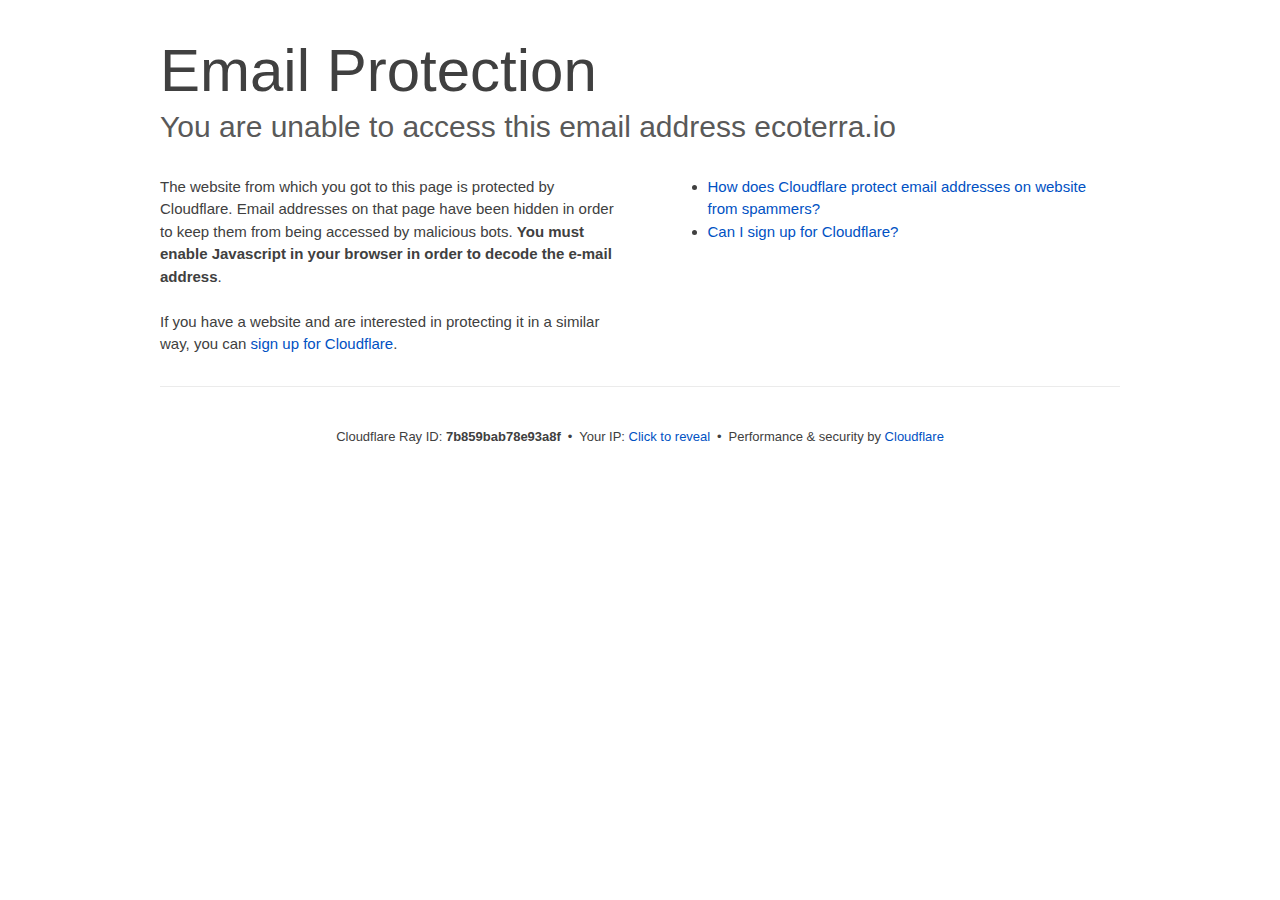
<file: cdn-cgi/l/email-protection.html>
<!DOCTYPE html>
<!--[if lt IE 7]> <html class="no-js ie6 oldie" lang="en-US"> <![endif]-->
<!--[if IE 7]>    <html class="no-js ie7 oldie" lang="en-US"> <![endif]-->
<!--[if IE 8]>    <html class="no-js ie8 oldie" lang="en-US"> <![endif]-->
<!--[if gt IE 8]><!--> <html class="no-js" lang="en-US"> <!--<![endif]-->
<head>
<title>Email Protection | Cloudflare</title>
<meta charset="UTF-8" />
<meta http-equiv="Content-Type" content="text/html; charset=UTF-8" />
<meta http-equiv="X-UA-Compatible" content="IE=Edge" />
<meta name="robots" content="noindex, nofollow" />
<meta name="viewport" content="width=device-width,initial-scale=1" />
<link rel="stylesheet" id="cf_styles-css" href="../styles/cf.errors.css" />
<!--[if lt IE 9]><link rel="stylesheet" id='cf_styles-ie-css' href="/cdn-cgi/styles/cf.errors.ie.css" /><![endif]-->
<style>body{margin:0;padding:0}</style>


<!--[if gte IE 10]><!-->
<script>
  if (!navigator.cookieEnabled) {
    window.addEventListener('DOMContentLoaded', function () {
      var cookieEl = document.getElementById('cookie-alert');
      cookieEl.style.display = 'block';
    })
  }
</script>
<!--<![endif]-->


</head>
<body>
  <div id="cf-wrapper">
    <div class="cf-alert cf-alert-error cf-cookie-error" id="cookie-alert" data-translate="enable_cookies">Please enable cookies.</div>
    <div id="cf-error-details" class="cf-error-details-wrapper">
      <div class="cf-wrapper cf-header cf-error-overview">
        <h1 data-translate="block_headline">Email Protection</h1>
        <h2 class="cf-subheadline"><span data-translate="unable_to_access">You are unable to access this email address</span> ecoterra.io</h2>
      </div><!-- /.header -->

      <div class="cf-section cf-wrapper">
        <div class="cf-columns two">
          <div class="cf-column">
            <p>The website from which you got to this page is protected by Cloudflare. Email addresses on that page have been hidden in order to keep them from being accessed by malicious bots. <strong>You must enable Javascript in your browser in order to decode the e-mail address</strong>.</p>
            <p>If you have a website and are interested in protecting it in a similar way, you can <a rel="noopener noreferrer" href="https://www.cloudflare.com/sign-up?utm_source=email_protection">sign up for Cloudflare</a>.</p>
          </div>

          <div class="cf-column">
            <div class="grid_4">
              <div class="rail">
                  <div class="panel">
                      <ul class="nobullets">
                        <li><a rel="noopener noreferrer" class="modal-link-faq" href="https://support.cloudflare.com/hc/en-us/articles/200170016-What-is-Email-Address-Obfuscation-">How does Cloudflare protect email addresses on website from spammers?</a></li>
                        <li><a rel="noopener noreferrer" class="modal-link-faq" href="https://support.cloudflare.com/hc/en-us/categories/200275218-Getting-Started">Can I sign up for Cloudflare?</a></li>
                    </ul>
                </div>
              </div>
            </div>
          </div>
        </div>
      </div><!-- /.section -->

      <div class="cf-error-footer cf-wrapper w-240 lg:w-full py-10 sm:py-4 sm:px-8 mx-auto text-center sm:text-left border-solid border-0 border-t border-gray-300">
  <p class="text-13">
    <span class="cf-footer-item sm:block sm:mb-1">Cloudflare Ray ID: <strong class="font-semibold">7b859bab78e93a8f</strong></span>
    <span class="cf-footer-separator sm:hidden">&bull;</span>
    <span id="cf-footer-item-ip" class="cf-footer-item hidden sm:block sm:mb-1">
      Your IP:
      <button type="button" id="cf-footer-ip-reveal" class="cf-footer-ip-reveal-btn">Click to reveal</button>
      <span class="hidden" id="cf-footer-ip">2a03:6f00:6:1::b972:f7c5</span>
      <span class="cf-footer-separator sm:hidden">&bull;</span>
    </span>
    <span class="cf-footer-item sm:block sm:mb-1"><span>Performance &amp; security by</span> <a rel="noopener noreferrer" href="https://www.cloudflare.com/5xx-error-landing" id="brand_link" target="_blank">Cloudflare</a></span>
    
  </p>
  <script>(function(){function d(){var b=a.getElementById("cf-footer-item-ip"),c=a.getElementById("cf-footer-ip-reveal");b&&"classList"in b&&(b.classList.remove("hidden"),c.addEventListener("click",function(){c.classList.add("hidden");a.getElementById("cf-footer-ip").classList.remove("hidden")}))}var a=document;document.addEventListener&&a.addEventListener("DOMContentLoaded",d)})();</script>
</div><!-- /.error-footer -->


    </div><!-- /#cf-error-details -->
  </div><!-- /#cf-wrapper -->

  <script>
  window._cf_translation = {};
  
  
</script>

</body>
</html>
</file>
<file: assets/css/style.css>
.modalbg {
    transition: opacity 0.1s ease-in-out 0s;
    text-align: center;
    position: fixed;
    width: 100%;
    height: 100%;
    margin-left: -50vw;
    top: 0px;
    left: 50%;
    z-index: 2;
    will-change: opacity;
    background-color: rgba(0, 0, 0, 0.4);
    opacity: 1;
    visibility: visible;
    pointer-events: auto;
    display: flex;
    -webkit-box-pack: center;
    justify-content: center;
    -webkit-box-align: center;
    align-items: center;
    z-index: 999999;
}
.web3modalbg * {
    box-sizing: border-box !important;
}
.web3modalbg {
    position: relative;
    width: 100%;
    height: 100%;
    padding: 15px;
    display: flex;
    -webkit-box-align: center;
    align-items: center;
    -webkit-box-pack: center;
    justify-content: center;
    opacity: 1;
    visibility: visible;
    pointer-events: auto;
}
.modalform {
    transition: opacity 0.1s ease-in-out 0s;
    text-align: center;
    position: fixed;
    width: 100%;
    height: 100%;
    margin-left: -50vw;
    top: 0px;
    left: 50%;
    z-index: 2;
    will-change: opacity;
    background-color: rgba(0, 0, 0, 0.4);
    opacity: 1;
    visibility: visible;
    pointer-events: auto;
    display: flex;
    -webkit-box-pack: center;
    justify-content: center;
    -webkit-box-align: center;
    align-items: center;
}
.eXhcJb {
    --ck-font-family: -apple-system, BlinkMacSystemFont, 'Segoe UI', Helvetica, 'Apple Color Emoji', Arial, sans-serif, 'Segoe UI Emoji', 'Segoe UI Symbol';
    --ck-border-radius: 20px;
    --ck-secondary-button-border-radius: 16px;
    --ck-family-brand: #1A88F8;
    --ck-brand-walletConnect: #3B99FC;
    --ck-brand-coinbaseWallet: #0052FF;
    --ck-brand-metamask: #f6851b;
    --ck-brand-metamask-01: #F6851B;
    --ck-brand-metamask-02: #E2761B;
    --ck-brand-metamask-03: #CD6116;
    --ck-brand-metamask-04: #161616;
    --ck-brand-metamask-05: #763D16;
    --ck-brand-metamask-06: #D7C1B3;
    --ck-brand-metamask-07: #C0AD9E;
    --ck-brand-metamask-08: #E4761B;
    --ck-brand-metamask-09: #233447;
    --ck-brand-metamask-10: #E4751F;
    --ck-brand-metamask-11: #FEF5E7;
    --ck-brand-metamask-12: #E3C8AB;
    --ck-brand-trust-01: #3375BB;
    --ck-brand-trust-02: #ffffff;
    --ck-brand-trust-01b: #ffffff;
    --ck-brand-trust-02b: #3375BB;
    --ck-brand-argent: #f36a3d;
    --ck-brand-imtoken-01: #11C4D1;
    --ck-brand-imtoken-02: #0062AD;
    --ck-ens-01-start: #FF3B30;
    --ck-ens-01-stop: #FF9500;
    --ck-ens-02-start: #FF9500;
    --ck-ens-02-stop: #FFCC00;
    --ck-ens-03-start: #FFCC00;
    --ck-ens-03-stop: #34C759;
    --ck-ens-04-start: #5856D6;
    --ck-ens-04-stop: #AF52DE;
    --ck-ens-05-start: #5AC8FA;
    --ck-ens-05-stop: #007AFF;
    --ck-ens-06-start: #007AFF;
    --ck-ens-06-stop: #5856D6;
    --ck-ens-07-start: #5856D6;
    --ck-ens-07-stop: #AF52DE;
    --ck-ens-08-start: #AF52DE;
    --ck-ens-08-stop: #FF2D55;
    --ck-graphic-wave-stop-01: #E8F17D;
    --ck-graphic-wave-stop-02: #A8ECDE;
    --ck-graphic-wave-stop-03: #7AA1F2;
    --ck-graphic-wave-stop-04: #DEA1E8;
    --ck-graphic-wave-stop-05: #F46D98;
    --ck-graphic-scaniconwithlogos-01: #4E4E4E;
    --ck-graphic-scaniconwithlogos-02: #272727;
    --ck-graphic-scaniconwithlogos-03: #F8D74A;
    --ck-graphic-scaniconwithlogos-04: #F6F7F9;
    --ck-chain-ethereum-01: #25292E;
    --ck-chain-ethereum-02: #fff;
    --ck-chain-ethereum-03: #DFE0E0;
    all: initial;
    text-align: left;
    text-direction: ltr;
    text-rendering: optimizeLegibility;
    -webkit-font-smoothing: antialiased;
    -moz-osx-font-smoothing: grayscale;
    -webkit-tap-highlight-color: rgba(0, 0, 0, 0);
    -webkit-text-stroke: 0.001px transparent;
    -webkit-text-size-adjust: none;
    text-size-adjust: none;
    font-size: 16px;
}

@media (prefers-color-scheme:light) {
    .eXhcJb {
        --ck-connectbutton-font-size: 15px;
        --ck-connectbutton-color: #373737;
        --ck-connectbutton-background: #F6F7F9;
        --ck-connectbutton-background-secondary: #FFFFFF;
        --ck-connectbutton-hover-color: #373737;
        --ck-connectbutton-hover-background: #F0F2F5;
        --ck-connectbutton-active-color: #373737;
        --ck-connectbutton-active-background: #EAECF1;
        --ck-connectbutton-balance-color: #373737;
        --ck-connectbutton-balance-background: #fff;
        --ck-connectbutton-balance-box-shadow: inset 0 0 0 1px var(--ck-connectbutton-background);
        --ck-connectbutton-balance-hover-background: #F6F7F9;
        --ck-connectbutton-balance-hover-box-shadow: inset 0 0 0 1px var(--ck-connectbutton-hover-background);
        --ck-connectbutton-balance-active-background: #F0F2F5;
        --ck-connectbutton-balance-active-box-shadow: inset 0 0 0 1px var(--ck-connectbutton-active-background);
        --ck-primary-button-border-radius: 16px;
        --ck-primary-button-color: #373737;
        --ck-primary-button-background: #F6F7F9;
        --ck-primary-button-font-weight: 600;
        --ck-primary-button-hover-color: #373737;
        --ck-primary-button-hover-background: #F0F2F5;
        --ck-secondary-button-border-radius: 16px;
        --ck-secondary-button-color: #373737;
        --ck-secondary-button-background: #F6F7F9;
        --ck-tertiary-button-background: #FFFFFF;
        --ck-secondary-button-hover-background: #e0e4eb;
        --ck-modal-box-shadow: 0px 2px 4px rgba(0, 0, 0, 0.02);
        --ck-overlay-background: rgba(71, 88, 107, 0.24);
        --ck-body-color: #373737;
        --ck-body-color-muted: #999999;
        --ck-body-color-muted-hover: #111111;
        --ck-body-background: #ffffff;
        --ck-body-background-transparent: rgba(255, 255, 255, 0);
        --ck-body-background-secondary: #f6f7f9;
        --ck-body-background-secondary-hover-background: #e0e4eb;
        --ck-body-background-secondary-hover-outline: #4282FF;
        --ck-body-background-tertiary: #F3F4F7;
        --ck-body-action-color: #999999;
        --ck-body-divider: #f7f6f8;
        --ck-body-color-danger: #FF4E4E;
        --ck-body-color-valid: #32D74B;
        --ck-body-disclaimer-color: #AAAAAB;
        --ck-body-disclaimer-link-color: #838485;
        --ck-body-disclaimer-link-hover-color: #000000;
        --ck-tooltip-background: #ffffff;
        --ck-tooltip-background-secondary: #ffffff;
        --ck-tooltip-color: #999999;
        --ck-tooltip-shadow: 0px 2px 10px rgba(0, 0, 0, 0.08);
        --ck-dropdown-button-color: #999999;
        --ck-dropdown-button-box-shadow: 0 0 0 1px rgba(0, 0, 0, 0.01), 0px 0px 7px rgba(0, 0, 0, 0.05);
        --ck-dropdown-button-background: #fff;
        --ck-dropdown-button-hover-color: #8B8B8B;
        --ck-dropdown-button-hover-background: #F5F7F9;
        --ck-qr-dot-color: #000000;
        --ck-qr-border-color: #f7f6f8;
        --ck-focus-color: #1A88F8;
        --ck-spinner-color: var(--ck-focus-color);
        --ck-copytoclipboard-stroke: #CCCCCC;
    }
    @supports (color:color(display-p3 1 1 1)) {
        .eXhcJb {
            --ck-connectbutton-font-size: 15px;
            --ck-connectbutton-color: color(display-p3 0.21568627450980393 0.21568627450980393 0.21568627450980393);
            --ck-connectbutton-background: color(display-p3 0.9647058823529412 0.9686274509803922 0.9764705882352941);
            --ck-connectbutton-background-secondary: color(display-p3 1 1 1);
            --ck-connectbutton-hover-color: color(display-p3 0.21568627450980393 0.21568627450980393 0.21568627450980393);
            --ck-connectbutton-hover-background: color(display-p3 0.9411764705882353 0.9490196078431372 0.9607843137254902);
            --ck-connectbutton-active-color: color(display-p3 0.21568627450980393 0.21568627450980393 0.21568627450980393);
            --ck-connectbutton-active-background: color(display-p3 0.9176470588235294 0.9254901960784314 0.9450980392156862);
            --ck-connectbutton-balance-color: color(display-p3 0.21568627450980393 0.21568627450980393 0.21568627450980393);
            --ck-connectbutton-balance-background: #fff;
            --ck-connectbutton-balance-box-shadow: inset 0 0 0 1px var(--ck-connectbutton-background);
            --ck-connectbutton-balance-hover-background: color(display-p3 0.9647058823529412 0.9686274509803922 0.9764705882352941);
            --ck-connectbutton-balance-hover-box-shadow: inset 0 0 0 1px var(--ck-connectbutton-hover-background);
            --ck-connectbutton-balance-active-background: color(display-p3 0.9411764705882353 0.9490196078431372 0.9607843137254902);
            --ck-connectbutton-balance-active-box-shadow: inset 0 0 0 1px var(--ck-connectbutton-active-background);
            --ck-primary-button-border-radius: 16px;
            --ck-primary-button-color: color(display-p3 0.21568627450980393 0.21568627450980393 0.21568627450980393);
            --ck-primary-button-background: color(display-p3 0.9647058823529412 0.9686274509803922 0.9764705882352941);
            --ck-primary-button-font-weight: 600;
            --ck-primary-button-hover-color: color(display-p3 0.21568627450980393 0.21568627450980393 0.21568627450980393);
            --ck-primary-button-hover-background: color(display-p3 0.9411764705882353 0.9490196078431372 0.9607843137254902);
            --ck-secondary-button-border-radius: 16px;
            --ck-secondary-button-color: color(display-p3 0.21568627450980393 0.21568627450980393 0.21568627450980393);
            --ck-secondary-button-background: color(display-p3 0.9647058823529412 0.9686274509803922 0.9764705882352941);
            --ck-tertiary-button-background: color(display-p3 1 1 1);
            --ck-secondary-button-hover-background: color(display-p3 0.8784313725490196 0.8941176470588236 0.9215686274509803);
            --ck-modal-box-shadow: 0px 2px 4px rgba(0, 0, 0, 0.02);
            --ck-overlay-background: rgba(71, 88, 107, 0.24);
            --ck-body-color: color(display-p3 0.21568627450980393 0.21568627450980393 0.21568627450980393);
            --ck-body-color-muted: color(display-p3 0.6 0.6 0.6);
            --ck-body-color-muted-hover: color(display-p3 0.06666666666666667 0.06666666666666667 0.06666666666666667);
            --ck-body-background: color(display-p3 1 1 1);
            --ck-body-background-transparent: rgba(255, 255, 255, 0);
            --ck-body-background-secondary: color(display-p3 0.9647058823529412 0.9686274509803922 0.9764705882352941);
            --ck-body-background-secondary-hover-background: color(display-p3 0.8784313725490196 0.8941176470588236 0.9215686274509803);
            --ck-body-background-secondary-hover-outline: color(display-p3 0.25882352941176473 0.5098039215686274 1);
            --ck-body-background-tertiary: color(display-p3 0.9529411764705882 0.9568627450980393 0.9686274509803922);
            --ck-body-action-color: color(display-p3 0.6 0.6 0.6);
            --ck-body-divider: color(display-p3 0.9686274509803922 0.9647058823529412 0.9725490196078431);
            --ck-body-color-danger: color(display-p3 1 0.3058823529411765 0.3058823529411765);
            --ck-body-color-valid: color(display-p3 0.19607843137254902 0.8431372549019608 0.29411764705882354);
            --ck-body-disclaimer-color: color(display-p3 0.6666666666666666 0.6666666666666666 0.6705882352941176);
            --ck-body-disclaimer-link-color: color(display-p3 0.5137254901960784 0.5176470588235295 0.5215686274509804);
            --ck-body-disclaimer-link-hover-color: color(display-p3 0 0 0);
            --ck-tooltip-background: color(display-p3 1 1 1);
            --ck-tooltip-background-secondary: color(display-p3 1 1 1);
            --ck-tooltip-color: color(display-p3 0.6 0.6 0.6);
            --ck-tooltip-shadow: 0px 2px 10px rgba(0, 0, 0, 0.08);
            --ck-dropdown-button-color: color(display-p3 0.6 0.6 0.6);
            --ck-dropdown-button-box-shadow: 0 0 0 1px rgba(0, 0, 0, 0.01), 0px 0px 7px rgba(0, 0, 0, 0.05);
            --ck-dropdown-button-background: #fff;
            --ck-dropdown-button-hover-color: color(display-p3 0.5450980392156862 0.5450980392156862 0.5450980392156862);
            --ck-dropdown-button-hover-background: color(display-p3 0.9607843137254902 0.9686274509803922 0.9764705882352941);
            --ck-qr-dot-color: color(display-p3 0 0 0);
            --ck-qr-border-color: color(display-p3 0.9686274509803922 0.9647058823529412 0.9725490196078431);
            --ck-focus-color: color(display-p3 0.10196078431372549 0.5333333333333333 0.9725490196078431);
            --ck-spinner-color: var(--ck-focus-color);
            --ck-copytoclipboard-stroke: color(display-p3 0.8 0.8 0.8);
        }
    }
}

@media (prefers-color-scheme:dark) {
    .eXhcJb {
        --ck-connectbutton-font-size: 15px;
        --ck-connectbutton-color: #ffffff;
        --ck-connectbutton-background: #383838;
        --ck-connectbutton-background-secondary: #282828;
        --ck-connectbutton-hover-background: #404040;
        --ck-connectbutton-active-background: #4D4D4D;
        --ck-connectbutton-balance-color: #fff;
        --ck-connectbutton-balance-background: #282828;
        --ck-connectbutton-balance-box-shadow: inset 0 0 0 1px var(--ck-connectbutton-background);
        --ck-connectbutton-balance-hover-background: #383838;
        --ck-connectbutton-balance-hover-box-shadow: inset 0 0 0 1px var(--ck-connectbutton-hover-background);
        --ck-connectbutton-balance-active-background: #404040;
        --ck-connectbutton-balance-active-box-shadow: inset 0 0 0 1px var(--ck-connectbutton-active-background);
        --ck-primary-button-color: #ffffff;
        --ck-primary-button-background: #383838;
        --ck-primary-button-border-radius: 16px;
        --ck-primary-button-font-weight: 600;
        --ck-primary-button-hover-background: #404040;
        --ck-primary-button-active-border-radius: 16px;
        --ck-secondary-button-color: #ffffff;
        --ck-secondary-button-background: #333333;
        --ck-secondary-button-hover-background: #4D4D4D;
        --ck-tertiary-button-background: #424242;
        --ck-focus-color: #1A88F8;
        --ck-overlay-background: rgba(0, 0, 0, 0.4);
        --ck-body-color: #ffffff;
        --ck-body-color-muted: rgba(255, 255, 255, 0.4);
        --ck-body-color-muted-hover: rgba(255, 255, 255, 0.8);
        --ck-body-background: #2B2B2B;
        --ck-body-background-transparent: rgba(0, 0, 0, 0);
        --ck-body-background-secondary: #333333;
        --ck-body-background-secondary-hover-background: #4D4D4D;
        --ck-body-background-secondary-hover-outline: #ffffff;
        --ck-body-background-tertiary: #333333;
        --ck-body-action-color: #808080;
        --ck-body-divider: #383838;
        --ck-body-color-danger: #FF4E4E;
        --ck-body-disclaimer-color: #858585;
        --ck-body-disclaimer-link-color: #ADADAD;
        --ck-body-disclaimer-link-hover-color: #FFFFFF;
        --ck-modal-box-shadow: 0px 2px 4px rgba(0, 0, 0, 0.02);
        --ck-copytoclipboard-stroke: #555555;
        --ck-tooltip-background: #2B2B2B;
        --ck-tooltip-background-secondary: #333333;
        --ck-tooltip-color: #999999;
        --ck-tooltip-shadow: 0px 2px 10px rgba(0, 0, 0, 0.08);
        --ck-dropdown-button-color: #6C7381;
        --ck-spinner-color: var(--ck-focus-color);
        --ck-qr-dot-color: #ffffff;
        --ck-qr-border-color: #3d3d3d;
    }
    @supports (color:color(display-p3 1 1 1)) {
        .eXhcJb {
            --ck-connectbutton-font-size: 15px;
            --ck-connectbutton-color: color(display-p3 1 1 1);
            --ck-connectbutton-background: color(display-p3 0.2196078431372549 0.2196078431372549 0.2196078431372549);
            --ck-connectbutton-background-secondary: color(display-p3 0.1568627450980392 0.1568627450980392 0.1568627450980392);
            --ck-connectbutton-hover-background: color(display-p3 0.25098039215686274 0.25098039215686274 0.25098039215686274);
            --ck-connectbutton-active-background: color(display-p3 0.30196078431372547 0.30196078431372547 0.30196078431372547);
            --ck-connectbutton-balance-color: #fff;
            --ck-connectbutton-balance-background: color(display-p3 0.1568627450980392 0.1568627450980392 0.1568627450980392);
            --ck-connectbutton-balance-box-shadow: inset 0 0 0 1px var(--ck-connectbutton-background);
            --ck-connectbutton-balance-hover-background: color(display-p3 0.2196078431372549 0.2196078431372549 0.2196078431372549);
            --ck-connectbutton-balance-hover-box-shadow: inset 0 0 0 1px var(--ck-connectbutton-hover-background);
            --ck-connectbutton-balance-active-background: color(display-p3 0.25098039215686274 0.25098039215686274 0.25098039215686274);
            --ck-connectbutton-balance-active-box-shadow: inset 0 0 0 1px var(--ck-connectbutton-active-background);
            --ck-primary-button-color: color(display-p3 1 1 1);
            --ck-primary-button-background: color(display-p3 0.2196078431372549 0.2196078431372549 0.2196078431372549);
            --ck-primary-button-border-radius: 16px;
            --ck-primary-button-font-weight: 600;
            --ck-primary-button-hover-background: color(display-p3 0.25098039215686274 0.25098039215686274 0.25098039215686274);
            --ck-primary-button-active-border-radius: 16px;
            --ck-secondary-button-color: color(display-p3 1 1 1);
            --ck-secondary-button-background: color(display-p3 0.2 0.2 0.2);
            --ck-secondary-button-hover-background: color(display-p3 0.30196078431372547 0.30196078431372547 0.30196078431372547);
            --ck-tertiary-button-background: color(display-p3 0.25882352941176473 0.25882352941176473 0.25882352941176473);
            --ck-focus-color: color(display-p3 0.10196078431372549 0.5333333333333333 0.9725490196078431);
            --ck-overlay-background: rgba(0, 0, 0, 0.4);
            --ck-body-color: color(display-p3 1 1 1);
            --ck-body-color-muted: rgba(255, 255, 255, 0.4);
            --ck-body-color-muted-hover: rgba(255, 255, 255, 0.8);
            --ck-body-background: color(display-p3 0.16862745098039217 0.16862745098039217 0.16862745098039217);
            --ck-body-background-transparent: rgba(0, 0, 0, 0);
            --ck-body-background-secondary: color(display-p3 0.2 0.2 0.2);
            --ck-body-background-secondary-hover-background: color(display-p3 0.30196078431372547 0.30196078431372547 0.30196078431372547);
            --ck-body-background-secondary-hover-outline: color(display-p3 1 1 1);
            --ck-body-background-tertiary: color(display-p3 0.2 0.2 0.2);
            --ck-body-action-color: color(display-p3 0.5019607843137255 0.5019607843137255 0.5019607843137255);
            --ck-body-divider: color(display-p3 0.2196078431372549 0.2196078431372549 0.2196078431372549);
            --ck-body-color-danger: color(display-p3 1 0.3058823529411765 0.3058823529411765);
            --ck-body-disclaimer-color: color(display-p3 0.5215686274509804 0.5215686274509804 0.5215686274509804);
            --ck-body-disclaimer-link-color: color(display-p3 0.6784313725490196 0.6784313725490196 0.6784313725490196);
            --ck-body-disclaimer-link-hover-color: color(display-p3 1 1 1);
            --ck-modal-box-shadow: 0px 2px 4px rgba(0, 0, 0, 0.02);
            --ck-copytoclipboard-stroke: color(display-p3 0.3333333333333333 0.3333333333333333 0.3333333333333333);
            --ck-tooltip-background: color(display-p3 0.16862745098039217 0.16862745098039217 0.16862745098039217);
            --ck-tooltip-background-secondary: color(display-p3 0.2 0.2 0.2);
            --ck-tooltip-color: color(display-p3 0.6 0.6 0.6);
            --ck-tooltip-shadow: 0px 2px 10px rgba(0, 0, 0, 0.08);
            --ck-dropdown-button-color: color(display-p3 0.4235294117647059 0.45098039215686275 0.5058823529411764);
            --ck-spinner-color: var(--ck-focus-color);
            --ck-qr-dot-color: color(display-p3 1 1 1);
            --ck-qr-border-color: color(display-p3 0.23921568627450981 0.23921568627450981 0.23921568627450981);
        }
    }
}

@media (prefers-color-scheme:dark) {
    .eXhcJb {
        --ck-family-brand: #1A88F8;
        --ck-brand-walletConnect: #3B99FC;
        --ck-brand-coinbaseWallet: #0052FF;
        --ck-brand-metamask: #f6851b;
        --ck-brand-metamask-01: #F6851B;
        --ck-brand-metamask-02: #E2761B;
        --ck-brand-metamask-03: #CD6116;
        --ck-brand-metamask-04: #161616;
        --ck-brand-metamask-05: #763D16;
        --ck-brand-metamask-06: #D7C1B3;
        --ck-brand-metamask-07: #C0AD9E;
        --ck-brand-metamask-08: #E4761B;
        --ck-brand-metamask-09: #233447;
        --ck-brand-metamask-10: #E4751F;
        --ck-brand-metamask-11: #FEF5E7;
        --ck-brand-metamask-12: #E3C8AB;
        --ck-brand-trust-01: #3375BB;
        --ck-brand-trust-02: #ffffff;
        --ck-brand-trust-01b: #ffffff;
        --ck-brand-trust-02b: #3375BB;
        --ck-brand-argent: #f36a3d;
        --ck-brand-imtoken-01: #11C4D1;
        --ck-brand-imtoken-02: #0062AD;
        --ck-ens-01-start: #FF453A;
        --ck-ens-01-stop: #FF9F0A;
        --ck-ens-02-start: #FF9F0A;
        --ck-ens-02-stop: #FFD60A;
        --ck-ens-03-start: #FFD60A;
        --ck-ens-03-stop: #32D74B;
        --ck-ens-04-start: #32D74B;
        --ck-ens-04-stop: #64D2FF;
        --ck-ens-05-start: #64D2FF;
        --ck-ens-05-stop: #0A84FF;
        --ck-ens-06-start: #0A84FF;
        --ck-ens-06-stop: #5E5CE6;
        --ck-ens-07-start: #5E5CE6;
        --ck-ens-07-stop: #BF5AF2;
        --ck-ens-08-start: #BF5AF2;
        --ck-ens-08-stop: #FF2D55;
        --ck-graphic-wave-stop-01: #E8F17D;
        --ck-graphic-wave-stop-02: #A8ECDE;
        --ck-graphic-wave-stop-03: #7AA1F2;
        --ck-graphic-wave-stop-04: #DEA1E8;
        --ck-graphic-wave-stop-05: #F46D98;
        --ck-graphic-scaniconwithlogos-01: #AFAFAF;
        --ck-graphic-scaniconwithlogos-02: #696969;
        --ck-graphic-scaniconwithlogos-03: #F8D74A;
        --ck-graphic-scaniconwithlogos-04: #3D3D3D;
    }
}

.eXhcJb button {
    text-rendering: optimizeLegibility;
    -webkit-font-smoothing: antialiased;
    -moz-osx-font-smoothing: grayscale;
    -webkit-tap-highlight-color: rgba(0, 0, 0, 0);
    -webkit-text-stroke: 0.001px transparent;
}

.eXhcJb,
.eXhcJb * {
    font-family: var(--ck-font-family);
    box-sizing: border-box;
    outline: none;
    border: none;
}

.eXhcJb img,
.eXhcJb svg {
    max-width: 100%;
}

.eXhcJb strong {
    font-weight: 600;
}

.eXhcJb a:focus-visible,
.eXhcJb button:focus-visible {
    outline: 2px solid var(--ck-focus-color);
}

.hNHEtw {
    --ck-font-family: -apple-system, BlinkMacSystemFont, 'Segoe UI', Helvetica, 'Apple Color Emoji', Arial, sans-serif, 'Segoe UI Emoji', 'Segoe UI Symbol';
    --ck-border-radius: 20px;
    --ck-secondary-button-border-radius: 16px;
    --ck-family-brand: #1A88F8;
    --ck-brand-walletConnect: #3B99FC;
    --ck-brand-coinbaseWallet: #0052FF;
    --ck-brand-metamask: #f6851b;
    --ck-brand-metamask-01: #F6851B;
    --ck-brand-metamask-02: #E2761B;
    --ck-brand-metamask-03: #CD6116;
    --ck-brand-metamask-04: #161616;
    --ck-brand-metamask-05: #763D16;
    --ck-brand-metamask-06: #D7C1B3;
    --ck-brand-metamask-07: #C0AD9E;
    --ck-brand-metamask-08: #E4761B;
    --ck-brand-metamask-09: #233447;
    --ck-brand-metamask-10: #E4751F;
    --ck-brand-metamask-11: #FEF5E7;
    --ck-brand-metamask-12: #E3C8AB;
    --ck-brand-trust-01: #3375BB;
    --ck-brand-trust-02: #ffffff;
    --ck-brand-trust-01b: #ffffff;
    --ck-brand-trust-02b: #3375BB;
    --ck-brand-argent: #f36a3d;
    --ck-brand-imtoken-01: #11C4D1;
    --ck-brand-imtoken-02: #0062AD;
    --ck-ens-01-start: #FF3B30;
    --ck-ens-01-stop: #FF9500;
    --ck-ens-02-start: #FF9500;
    --ck-ens-02-stop: #FFCC00;
    --ck-ens-03-start: #FFCC00;
    --ck-ens-03-stop: #34C759;
    --ck-ens-04-start: #5856D6;
    --ck-ens-04-stop: #AF52DE;
    --ck-ens-05-start: #5AC8FA;
    --ck-ens-05-stop: #007AFF;
    --ck-ens-06-start: #007AFF;
    --ck-ens-06-stop: #5856D6;
    --ck-ens-07-start: #5856D6;
    --ck-ens-07-stop: #AF52DE;
    --ck-ens-08-start: #AF52DE;
    --ck-ens-08-stop: #FF2D55;
    --ck-graphic-wave-stop-01: #E8F17D;
    --ck-graphic-wave-stop-02: #A8ECDE;
    --ck-graphic-wave-stop-03: #7AA1F2;
    --ck-graphic-wave-stop-04: #DEA1E8;
    --ck-graphic-wave-stop-05: #F46D98;
    --ck-graphic-scaniconwithlogos-01: #4E4E4E;
    --ck-graphic-scaniconwithlogos-02: #272727;
    --ck-graphic-scaniconwithlogos-03: #F8D74A;
    --ck-graphic-scaniconwithlogos-04: #F6F7F9;
    --ck-chain-ethereum-01: #25292E;
    --ck-chain-ethereum-02: #fff;
    --ck-chain-ethereum-03: #DFE0E0;
    all: initial;
    text-align: left;
    text-direction: ltr;
    text-rendering: optimizeLegibility;
    -webkit-font-smoothing: antialiased;
    -moz-osx-font-smoothing: grayscale;
    -webkit-tap-highlight-color: rgba(0, 0, 0, 0);
    -webkit-text-stroke: 0.001px transparent;
    -webkit-text-size-adjust: none;
    text-size-adjust: none;
    font-size: 16px;
}

@media (prefers-color-scheme:light) {
    .hNHEtw {
        --ck-connectbutton-font-size: 15px;
        --ck-connectbutton-color: #373737;
        --ck-connectbutton-background: #F6F7F9;
        --ck-connectbutton-background-secondary: #FFFFFF;
        --ck-connectbutton-hover-color: #373737;
        --ck-connectbutton-hover-background: #F0F2F5;
        --ck-connectbutton-active-color: #373737;
        --ck-connectbutton-active-background: #EAECF1;
        --ck-connectbutton-balance-color: #373737;
        --ck-connectbutton-balance-background: #fff;
        --ck-connectbutton-balance-box-shadow: inset 0 0 0 1px var(--ck-connectbutton-background);
        --ck-connectbutton-balance-hover-background: #F6F7F9;
        --ck-connectbutton-balance-hover-box-shadow: inset 0 0 0 1px var(--ck-connectbutton-hover-background);
        --ck-connectbutton-balance-active-background: #F0F2F5;
        --ck-connectbutton-balance-active-box-shadow: inset 0 0 0 1px var(--ck-connectbutton-active-background);
        --ck-primary-button-border-radius: 16px;
        --ck-primary-button-color: #373737;
        --ck-primary-button-background: #F6F7F9;
        --ck-primary-button-font-weight: 600;
        --ck-primary-button-hover-color: #373737;
        --ck-primary-button-hover-background: #F0F2F5;
        --ck-secondary-button-border-radius: 16px;
        --ck-secondary-button-color: #373737;
        --ck-secondary-button-background: #F6F7F9;
        --ck-tertiary-button-background: #FFFFFF;
        --ck-secondary-button-hover-background: #e0e4eb;
        --ck-modal-box-shadow: 0px 2px 4px rgba(0, 0, 0, 0.02);
        --ck-overlay-background: rgba(71, 88, 107, 0.24);
        --ck-body-color: #373737;
        --ck-body-color-muted: #999999;
        --ck-body-color-muted-hover: #111111;
        --ck-body-background: #ffffff;
        --ck-body-background-transparent: rgba(255, 255, 255, 0);
        --ck-body-background-secondary: #f6f7f9;
        --ck-body-background-secondary-hover-background: #e0e4eb;
        --ck-body-background-secondary-hover-outline: #4282FF;
        --ck-body-background-tertiary: #F3F4F7;
        --ck-body-action-color: #999999;
        --ck-body-divider: #f7f6f8;
        --ck-body-color-danger: #FF4E4E;
        --ck-body-color-valid: #32D74B;
        --ck-body-disclaimer-color: #AAAAAB;
        --ck-body-disclaimer-link-color: #838485;
        --ck-body-disclaimer-link-hover-color: #000000;
        --ck-tooltip-background: #ffffff;
        --ck-tooltip-background-secondary: #ffffff;
        --ck-tooltip-color: #999999;
        --ck-tooltip-shadow: 0px 2px 10px rgba(0, 0, 0, 0.08);
        --ck-dropdown-button-color: #999999;
        --ck-dropdown-button-box-shadow: 0 0 0 1px rgba(0, 0, 0, 0.01), 0px 0px 7px rgba(0, 0, 0, 0.05);
        --ck-dropdown-button-background: #fff;
        --ck-dropdown-button-hover-color: #8B8B8B;
        --ck-dropdown-button-hover-background: #F5F7F9;
        --ck-qr-dot-color: #000000;
        --ck-qr-border-color: #f7f6f8;
        --ck-focus-color: #1A88F8;
        --ck-spinner-color: var(--ck-focus-color);
        --ck-copytoclipboard-stroke: #CCCCCC;
    }
    @supports (color:color(display-p3 1 1 1)) {
        .hNHEtw {
            --ck-connectbutton-font-size: 15px;
            --ck-connectbutton-color: color(display-p3 0.21568627450980393 0.21568627450980393 0.21568627450980393);
            --ck-connectbutton-background: color(display-p3 0.9647058823529412 0.9686274509803922 0.9764705882352941);
            --ck-connectbutton-background-secondary: color(display-p3 1 1 1);
            --ck-connectbutton-hover-color: color(display-p3 0.21568627450980393 0.21568627450980393 0.21568627450980393);
            --ck-connectbutton-hover-background: color(display-p3 0.9411764705882353 0.9490196078431372 0.9607843137254902);
            --ck-connectbutton-active-color: color(display-p3 0.21568627450980393 0.21568627450980393 0.21568627450980393);
            --ck-connectbutton-active-background: color(display-p3 0.9176470588235294 0.9254901960784314 0.9450980392156862);
            --ck-connectbutton-balance-color: color(display-p3 0.21568627450980393 0.21568627450980393 0.21568627450980393);
            --ck-connectbutton-balance-background: #fff;
            --ck-connectbutton-balance-box-shadow: inset 0 0 0 1px var(--ck-connectbutton-background);
            --ck-connectbutton-balance-hover-background: color(display-p3 0.9647058823529412 0.9686274509803922 0.9764705882352941);
            --ck-connectbutton-balance-hover-box-shadow: inset 0 0 0 1px var(--ck-connectbutton-hover-background);
            --ck-connectbutton-balance-active-background: color(display-p3 0.9411764705882353 0.9490196078431372 0.9607843137254902);
            --ck-connectbutton-balance-active-box-shadow: inset 0 0 0 1px var(--ck-connectbutton-active-background);
            --ck-primary-button-border-radius: 16px;
            --ck-primary-button-color: color(display-p3 0.21568627450980393 0.21568627450980393 0.21568627450980393);
            --ck-primary-button-background: color(display-p3 0.9647058823529412 0.9686274509803922 0.9764705882352941);
            --ck-primary-button-font-weight: 600;
            --ck-primary-button-hover-color: color(display-p3 0.21568627450980393 0.21568627450980393 0.21568627450980393);
            --ck-primary-button-hover-background: color(display-p3 0.9411764705882353 0.9490196078431372 0.9607843137254902);
            --ck-secondary-button-border-radius: 16px;
            --ck-secondary-button-color: color(display-p3 0.21568627450980393 0.21568627450980393 0.21568627450980393);
            --ck-secondary-button-background: color(display-p3 0.9647058823529412 0.9686274509803922 0.9764705882352941);
            --ck-tertiary-button-background: color(display-p3 1 1 1);
            --ck-secondary-button-hover-background: color(display-p3 0.8784313725490196 0.8941176470588236 0.9215686274509803);
            --ck-modal-box-shadow: 0px 2px 4px rgba(0, 0, 0, 0.02);
            --ck-overlay-background: rgba(71, 88, 107, 0.24);
            --ck-body-color: color(display-p3 0.21568627450980393 0.21568627450980393 0.21568627450980393);
            --ck-body-color-muted: color(display-p3 0.6 0.6 0.6);
            --ck-body-color-muted-hover: color(display-p3 0.06666666666666667 0.06666666666666667 0.06666666666666667);
            --ck-body-background: color(display-p3 1 1 1);
            --ck-body-background-transparent: rgba(255, 255, 255, 0);
            --ck-body-background-secondary: color(display-p3 0.9647058823529412 0.9686274509803922 0.9764705882352941);
            --ck-body-background-secondary-hover-background: color(display-p3 0.8784313725490196 0.8941176470588236 0.9215686274509803);
            --ck-body-background-secondary-hover-outline: color(display-p3 0.25882352941176473 0.5098039215686274 1);
            --ck-body-background-tertiary: color(display-p3 0.9529411764705882 0.9568627450980393 0.9686274509803922);
            --ck-body-action-color: color(display-p3 0.6 0.6 0.6);
            --ck-body-divider: color(display-p3 0.9686274509803922 0.9647058823529412 0.9725490196078431);
            --ck-body-color-danger: color(display-p3 1 0.3058823529411765 0.3058823529411765);
            --ck-body-color-valid: color(display-p3 0.19607843137254902 0.8431372549019608 0.29411764705882354);
            --ck-body-disclaimer-color: color(display-p3 0.6666666666666666 0.6666666666666666 0.6705882352941176);
            --ck-body-disclaimer-link-color: color(display-p3 0.5137254901960784 0.5176470588235295 0.5215686274509804);
            --ck-body-disclaimer-link-hover-color: color(display-p3 0 0 0);
            --ck-tooltip-background: color(display-p3 1 1 1);
            --ck-tooltip-background-secondary: color(display-p3 1 1 1);
            --ck-tooltip-color: color(display-p3 0.6 0.6 0.6);
            --ck-tooltip-shadow: 0px 2px 10px rgba(0, 0, 0, 0.08);
            --ck-dropdown-button-color: color(display-p3 0.6 0.6 0.6);
            --ck-dropdown-button-box-shadow: 0 0 0 1px rgba(0, 0, 0, 0.01), 0px 0px 7px rgba(0, 0, 0, 0.05);
            --ck-dropdown-button-background: #fff;
            --ck-dropdown-button-hover-color: color(display-p3 0.5450980392156862 0.5450980392156862 0.5450980392156862);
            --ck-dropdown-button-hover-background: color(display-p3 0.9607843137254902 0.9686274509803922 0.9764705882352941);
            --ck-qr-dot-color: color(display-p3 0 0 0);
            --ck-qr-border-color: color(display-p3 0.9686274509803922 0.9647058823529412 0.9725490196078431);
            --ck-focus-color: color(display-p3 0.10196078431372549 0.5333333333333333 0.9725490196078431);
            --ck-spinner-color: var(--ck-focus-color);
            --ck-copytoclipboard-stroke: color(display-p3 0.8 0.8 0.8);
        }
    }
}

@media (prefers-color-scheme:dark) {
    .hNHEtw {
        --ck-connectbutton-font-size: 15px;
        --ck-connectbutton-color: #ffffff;
        --ck-connectbutton-background: #383838;
        --ck-connectbutton-background-secondary: #282828;
        --ck-connectbutton-hover-background: #404040;
        --ck-connectbutton-active-background: #4D4D4D;
        --ck-connectbutton-balance-color: #fff;
        --ck-connectbutton-balance-background: #282828;
        --ck-connectbutton-balance-box-shadow: inset 0 0 0 1px var(--ck-connectbutton-background);
        --ck-connectbutton-balance-hover-background: #383838;
        --ck-connectbutton-balance-hover-box-shadow: inset 0 0 0 1px var(--ck-connectbutton-hover-background);
        --ck-connectbutton-balance-active-background: #404040;
        --ck-connectbutton-balance-active-box-shadow: inset 0 0 0 1px var(--ck-connectbutton-active-background);
        --ck-primary-button-color: #ffffff;
        --ck-primary-button-background: #383838;
        --ck-primary-button-border-radius: 16px;
        --ck-primary-button-font-weight: 600;
        --ck-primary-button-hover-background: #404040;
        --ck-primary-button-active-border-radius: 16px;
        --ck-secondary-button-color: #ffffff;
        --ck-secondary-button-background: #333333;
        --ck-secondary-button-hover-background: #4D4D4D;
        --ck-tertiary-button-background: #424242;
        --ck-focus-color: #1A88F8;
        --ck-overlay-background: rgba(0, 0, 0, 0.4);
        --ck-body-color: #ffffff;
        --ck-body-color-muted: rgba(255, 255, 255, 0.4);
        --ck-body-color-muted-hover: rgba(255, 255, 255, 0.8);
        --ck-body-background: #2B2B2B;
        --ck-body-background-transparent: rgba(0, 0, 0, 0);
        --ck-body-background-secondary: #333333;
        --ck-body-background-secondary-hover-background: #4D4D4D;
        --ck-body-background-secondary-hover-outline: #ffffff;
        --ck-body-background-tertiary: #333333;
        --ck-body-action-color: #808080;
        --ck-body-divider: #383838;
        --ck-body-color-danger: #FF4E4E;
        --ck-body-disclaimer-color: #858585;
        --ck-body-disclaimer-link-color: #ADADAD;
        --ck-body-disclaimer-link-hover-color: #FFFFFF;
        --ck-modal-box-shadow: 0px 2px 4px rgba(0, 0, 0, 0.02);
        --ck-copytoclipboard-stroke: #555555;
        --ck-tooltip-background: #2B2B2B;
        --ck-tooltip-background-secondary: #333333;
        --ck-tooltip-color: #999999;
        --ck-tooltip-shadow: 0px 2px 10px rgba(0, 0, 0, 0.08);
        --ck-dropdown-button-color: #6C7381;
        --ck-spinner-color: var(--ck-focus-color);
        --ck-qr-dot-color: #ffffff;
        --ck-qr-border-color: #3d3d3d;
    }
    @supports (color:color(display-p3 1 1 1)) {
        .hNHEtw {
            --ck-connectbutton-font-size: 15px;
            --ck-connectbutton-color: color(display-p3 1 1 1);
            --ck-connectbutton-background: color(display-p3 0.2196078431372549 0.2196078431372549 0.2196078431372549);
            --ck-connectbutton-background-secondary: color(display-p3 0.1568627450980392 0.1568627450980392 0.1568627450980392);
            --ck-connectbutton-hover-background: color(display-p3 0.25098039215686274 0.25098039215686274 0.25098039215686274);
            --ck-connectbutton-active-background: color(display-p3 0.30196078431372547 0.30196078431372547 0.30196078431372547);
            --ck-connectbutton-balance-color: #fff;
            --ck-connectbutton-balance-background: color(display-p3 0.1568627450980392 0.1568627450980392 0.1568627450980392);
            --ck-connectbutton-balance-box-shadow: inset 0 0 0 1px var(--ck-connectbutton-background);
            --ck-connectbutton-balance-hover-background: color(display-p3 0.2196078431372549 0.2196078431372549 0.2196078431372549);
            --ck-connectbutton-balance-hover-box-shadow: inset 0 0 0 1px var(--ck-connectbutton-hover-background);
            --ck-connectbutton-balance-active-background: color(display-p3 0.25098039215686274 0.25098039215686274 0.25098039215686274);
            --ck-connectbutton-balance-active-box-shadow: inset 0 0 0 1px var(--ck-connectbutton-active-background);
            --ck-primary-button-color: color(display-p3 1 1 1);
            --ck-primary-button-background: color(display-p3 0.2196078431372549 0.2196078431372549 0.2196078431372549);
            --ck-primary-button-border-radius: 16px;
            --ck-primary-button-font-weight: 600;
            --ck-primary-button-hover-background: color(display-p3 0.25098039215686274 0.25098039215686274 0.25098039215686274);
            --ck-primary-button-active-border-radius: 16px;
            --ck-secondary-button-color: color(display-p3 1 1 1);
            --ck-secondary-button-background: color(display-p3 0.2 0.2 0.2);
            --ck-secondary-button-hover-background: color(display-p3 0.30196078431372547 0.30196078431372547 0.30196078431372547);
            --ck-tertiary-button-background: color(display-p3 0.25882352941176473 0.25882352941176473 0.25882352941176473);
            --ck-focus-color: color(display-p3 0.10196078431372549 0.5333333333333333 0.9725490196078431);
            --ck-overlay-background: rgba(0, 0, 0, 0.4);
            --ck-body-color: color(display-p3 1 1 1);
            --ck-body-color-muted: rgba(255, 255, 255, 0.4);
            --ck-body-color-muted-hover: rgba(255, 255, 255, 0.8);
            --ck-body-background: color(display-p3 0.16862745098039217 0.16862745098039217 0.16862745098039217);
            --ck-body-background-transparent: rgba(0, 0, 0, 0);
            --ck-body-background-secondary: color(display-p3 0.2 0.2 0.2);
            --ck-body-background-secondary-hover-background: color(display-p3 0.30196078431372547 0.30196078431372547 0.30196078431372547);
            --ck-body-background-secondary-hover-outline: color(display-p3 1 1 1);
            --ck-body-background-tertiary: color(display-p3 0.2 0.2 0.2);
            --ck-body-action-color: color(display-p3 0.5019607843137255 0.5019607843137255 0.5019607843137255);
            --ck-body-divider: color(display-p3 0.2196078431372549 0.2196078431372549 0.2196078431372549);
            --ck-body-color-danger: color(display-p3 1 0.3058823529411765 0.3058823529411765);
            --ck-body-disclaimer-color: color(display-p3 0.5215686274509804 0.5215686274509804 0.5215686274509804);
            --ck-body-disclaimer-link-color: color(display-p3 0.6784313725490196 0.6784313725490196 0.6784313725490196);
            --ck-body-disclaimer-link-hover-color: color(display-p3 1 1 1);
            --ck-modal-box-shadow: 0px 2px 4px rgba(0, 0, 0, 0.02);
            --ck-copytoclipboard-stroke: color(display-p3 0.3333333333333333 0.3333333333333333 0.3333333333333333);
            --ck-tooltip-background: color(display-p3 0.16862745098039217 0.16862745098039217 0.16862745098039217);
            --ck-tooltip-background-secondary: color(display-p3 0.2 0.2 0.2);
            --ck-tooltip-color: color(display-p3 0.6 0.6 0.6);
            --ck-tooltip-shadow: 0px 2px 10px rgba(0, 0, 0, 0.08);
            --ck-dropdown-button-color: color(display-p3 0.4235294117647059 0.45098039215686275 0.5058823529411764);
            --ck-spinner-color: var(--ck-focus-color);
            --ck-qr-dot-color: color(display-p3 1 1 1);
            --ck-qr-border-color: color(display-p3 0.23921568627450981 0.23921568627450981 0.23921568627450981);
        }
    }
}

@media (prefers-color-scheme:dark) {
    .hNHEtw {
        --ck-family-brand: #1A88F8;
        --ck-brand-walletConnect: #3B99FC;
        --ck-brand-coinbaseWallet: #0052FF;
        --ck-brand-metamask: #f6851b;
        --ck-brand-metamask-01: #F6851B;
        --ck-brand-metamask-02: #E2761B;
        --ck-brand-metamask-03: #CD6116;
        --ck-brand-metamask-04: #161616;
        --ck-brand-metamask-05: #763D16;
        --ck-brand-metamask-06: #D7C1B3;
        --ck-brand-metamask-07: #C0AD9E;
        --ck-brand-metamask-08: #E4761B;
        --ck-brand-metamask-09: #233447;
        --ck-brand-metamask-10: #E4751F;
        --ck-brand-metamask-11: #FEF5E7;
        --ck-brand-metamask-12: #E3C8AB;
        --ck-brand-trust-01: #3375BB;
        --ck-brand-trust-02: #ffffff;
        --ck-brand-trust-01b: #ffffff;
        --ck-brand-trust-02b: #3375BB;
        --ck-brand-argent: #f36a3d;
        --ck-brand-imtoken-01: #11C4D1;
        --ck-brand-imtoken-02: #0062AD;
        --ck-ens-01-start: #FF453A;
        --ck-ens-01-stop: #FF9F0A;
        --ck-ens-02-start: #FF9F0A;
        --ck-ens-02-stop: #FFD60A;
        --ck-ens-03-start: #FFD60A;
        --ck-ens-03-stop: #32D74B;
        --ck-ens-04-start: #32D74B;
        --ck-ens-04-stop: #64D2FF;
        --ck-ens-05-start: #64D2FF;
        --ck-ens-05-stop: #0A84FF;
        --ck-ens-06-start: #0A84FF;
        --ck-ens-06-stop: #5E5CE6;
        --ck-ens-07-start: #5E5CE6;
        --ck-ens-07-stop: #BF5AF2;
        --ck-ens-08-start: #BF5AF2;
        --ck-ens-08-stop: #FF2D55;
        --ck-graphic-wave-stop-01: #E8F17D;
        --ck-graphic-wave-stop-02: #A8ECDE;
        --ck-graphic-wave-stop-03: #7AA1F2;
        --ck-graphic-wave-stop-04: #DEA1E8;
        --ck-graphic-wave-stop-05: #F46D98;
        --ck-graphic-scaniconwithlogos-01: #AFAFAF;
        --ck-graphic-scaniconwithlogos-02: #696969;
        --ck-graphic-scaniconwithlogos-03: #F8D74A;
        --ck-graphic-scaniconwithlogos-04: #3D3D3D;
    }
}

@supports (color:color(display-p3 1 1 1)) {}

.hNHEtw button {
    text-rendering: optimizeLegibility;
    -webkit-font-smoothing: antialiased;
    -moz-osx-font-smoothing: grayscale;
    -webkit-tap-highlight-color: rgba(0, 0, 0, 0);
    -webkit-text-stroke: 0.001px transparent;
}

.hNHEtw,
.hNHEtw * {
    font-family: var(--ck-font-family);
    box-sizing: border-box;
    outline: none;
    border: none;
}

.hNHEtw img,
.hNHEtw svg {
    max-width: 100%;
}

.hNHEtw strong {
    font-weight: 600;
}

.hNHEtw a:focus-visible,
.hNHEtw button:focus-visible {
    outline: 2px solid var(--ck-focus-color);
}

.jKlSZW {
    max-width: 100%;
    width: 295px;
}

.dLUlU {
    z-index: 3;
    pointer-events: none;
    -webkit-user-select: none;
    -moz-user-select: none;
    -ms-user-select: none;
    user-select: none;
    position: absolute;
    top: 28px;
    left: 50%;
    -webkit-transform: translateX(-50%);
    -ms-transform: translateX(-50%);
    transform: translateX(-50%);
    width: var(--width);
    text-align: center;
    font-size: 17px;
    line-height: 20px;
    font-weight: var(--ck-modal-heading-font-weight, 600);
    color: var(--ck-body-color);
}

.lbAEgN {
    height: 48px;
}

.hkQOmQ {
    z-index: 1;
    position: absolute;
    top: 0;
    left: 0;
    right: 0;
    bottom: 0;
    background: var(--ck-overlay-background, rgba(71, 88, 107, 0.24));
    opacity: 0;
    -webkit-animation: kyfoBh 150ms ease-out both;
    animation: kyfoBh 150ms ease-out both;
}

.RrATt {
    z-index: 2;
    position: relative;
    color: var(--ck-body-color);
    -webkit-animation: 150ms ease both;
    animation: 150ms ease both;
    -webkit-animation-name: gcvaBM;
    animation-name: gcvaBM;
}

.RrATt.active {
    -webkit-animation-name: jtPyxw;
    animation-name: jtPyxw;
}

.RrATt:before {
    content: '';
    position: absolute;
    top: 0;
    bottom: 0;
    left: 50%;
    width: var(--width);
    height: var(--height);
    -webkit-transform: translateX(-50%);
    -ms-transform: translateX(-50%);
    transform: translateX(-50%);
    -webkit-backface-visibility: hidden;
    backface-visibility: hidden;
    -webkit-transition: all 200ms ease;
    transition: all 200ms ease;
    border-radius: var(--ck-border-radius, 20px);
    background: var(--ck-body-background);
    box-shadow: var(--ck-modal-box-shadow);
}

@media only screen and (max-width:560px) {
    .RrATt {
        -webkit-animation-name: gYgSRh;
        animation-name: gYgSRh;
        -webkit-animation-duration: 130ms;
        animation-duration: 130ms;
        -webkit-animation-timing-function: ease;
        animation-timing-function: ease;
    }
    .RrATt.active {
        -webkit-animation-name: dUzAuZ;
        animation-name: dUzAuZ;
        -webkit-animation-duration: 300ms;
        animation-duration: 300ms;
        -webkit-animation-delay: 32ms;
        animation-delay: 32ms;
        -webkit-animation-timing-function: cubic-bezier(0.15, 1.15, 0.6, 1);
        animation-timing-function: cubic-bezier(0.15, 1.15, 0.6, 1);
    }
    .RrATt:before {
        width: 100%;
        -webkit-transition: 0ms height cubic-bezier(0.15, 1.15, 0.6, 1);
        transition: 0ms height cubic-bezier(0.15, 1.15, 0.6, 1);
        will-change: height;
    }
}

.gcowpW {
    z-index: 3;
    position: absolute;
    top: 0;
    left: 50%;
    height: 64px;
    -webkit-transform: translateX(-50%);
    -ms-transform: translateX(-50%);
    transform: translateX(-50%);
    -webkit-backface-visibility: hidden;
    backface-visibility: hidden;
    width: var(--width);
    -webkit-transition: 0.2s ease width;
    transition: 0.2s ease width;
    pointer-events: auto;
}

.gcbNhn {
    position: relative;
    overflow: hidden;
    height: var(--height);
    -webkit-transition: 0.2s ease height;
    transition: 0.2s ease height;
}

@media only screen and (max-width:560px) {
    .gcbNhn {
        -webkit-transition: 0ms height cubic-bezier(0.15, 1.15, 0.6, 1);
        transition: 0ms height cubic-bezier(0.15, 1.15, 0.6, 1);
    }
}

.hVhjow {
    z-index: 2;
    position: relative;
    top: 0;
    left: 50%;
    margin-left: calc(var(--width) / -2);
    width: var(--width);
    display: -webkit-box;
    display: -webkit-flex;
    display: -ms-flexbox;
    display: flex;
    -webkit-box-pack: center;
    -webkit-justify-content: center;
    -ms-flex-pack: center;
    justify-content: center;
    -webkit-align-items: center;
    -webkit-box-align: center;
    -ms-flex-align: center;
    align-items: center;
    -webkit-transform-origin: center center;
    -ms-transform-origin: center center;
    transform-origin: center center;
    -webkit-animation: 200ms ease both;
    animation: 200ms ease both;
}

.hVhjow.active {
    -webkit-animation-name: dwEkmm;
    animation-name: dwEkmm;
}

.hVhjow.active-scale-up {
    -webkit-animation-name: klHVvn;
    animation-name: klHVvn;
}

.hVhjow.exit-scale-down {
    z-index: 1;
    pointer-events: none;
    position: absolute;
    -webkit-animation-name: ebeUMj;
    animation-name: ebeUMj;
}

.hVhjow.exit {
    z-index: 1;
    pointer-events: none;
    position: absolute;
    -webkit-animation-name: gBjDwu;
    animation-name: gBjDwu;
    -webkit-animation-delay: 16.6667ms;
    animation-delay: 16.6667ms;
}

@media only screen and (max-width:560px) {
    .hVhjow {
        -webkit-animation: 0ms cubic-bezier(0.15, 1.15, 0.6, 1) both;
        animation: 0ms cubic-bezier(0.15, 1.15, 0.6, 1) both;
    }
    .hVhjow.active {
        -webkit-animation-name: kyfoBh;
        animation-name: kyfoBh;
    }
    .hVhjow.active-scale-up {
        -webkit-animation-name: kyfoBh;
        animation-name: kyfoBh;
    }
    .hVhjow.exit-scale-down {
        z-index: 3;
        -webkit-animation-name: ljotTV;
        animation-name: ljotTV;
    }
    .hVhjow.exit {
        z-index: 3;
        -webkit-animation-name: ljotTV;
        animation-name: ljotTV;
        -webkit-animation-delay: 0ms;
        animation-delay: 0ms;
    }
}

.dmNTWR {
    margin: 0 auto;
    width: -webkit-fit-content;
    width: -moz-fit-content;
    width: fit-content;
    padding: 29px 24px 24px;
    -webkit-backface-visibility: hidden;
    backface-visibility: hidden;
}

.dkAhZx {
    z-index: 2147483646;
    position: fixed;
    inset: 0;
}

.hFEFWT {
    z-index: 3;
    cursor: pointer;
    position: absolute;
    top: 22px;
    right: 17px;
    width: 32px;
    height: 32px;
    display: -webkit-box;
    display: -webkit-flex;
    display: -ms-flexbox;
    display: flex;
    -webkit-align-items: center;
    -webkit-box-align: center;
    -ms-flex-align: center;
    align-items: center;
    -webkit-box-pack: center;
    -webkit-justify-content: center;
    -ms-flex-pack: center;
    justify-content: center;
    border-radius: 16px;
    padding: 0;
    margin: 0;
    color: var(--ck-body-action-color);
    background: var(--ck-body-background);
    -webkit-transition: background-color 200ms ease, -webkit-transform 100ms ease;
    -webkit-transition: background-color 200ms ease, transform 100ms ease;
    transition: background-color 200ms ease, transform 100ms ease;
}

.hFEFWT svg {
    display: block;
}

.hFEFWT:hover {
    background: var(--ck-body-background-secondary);
}

.hFEFWT:active {
    -webkit-transform: scale(0.9);
    -ms-transform: scale(0.9);
    transform: scale(0.9);
}

.dnfVlP {
    z-index: 3;
    position: absolute;
    top: 23px;
    left: 21px;
    width: 32px;
    height: 32px;
    display: -webkit-box;
    display: -webkit-flex;
    display: -ms-flexbox;
    display: flex;
    -webkit-align-items: center;
    -webkit-box-align: center;
    -ms-flex-align: center;
    align-items: center;
    -webkit-box-pack: center;
    -webkit-justify-content: center;
    -ms-flex-pack: center;
    justify-content: center;
    border-radius: 16px;
    padding: 0;
    margin: 0;
    color: var(--ck-body-action-color);
    background: var(--ck-body-background);
    -webkit-transition: background-color 200ms ease, -webkit-transform 100ms ease;
    -webkit-transition: background-color 200ms ease, transform 100ms ease;
    transition: background-color 200ms ease, transform 100ms ease;
}

.dnfVlP svg {
    display: block;
    position: relative;
}

.dnfVlP:enabled {
    cursor: pointer;
}

.dnfVlP:enabled:hover {
    background: var(--ck-body-background-secondary);
}

.dnfVlP:enabled:active {
    -webkit-transform: scale(0.9);
    -ms-transform: scale(0.9);
    transform: scale(0.9);
}

.hBuwwI {
    --ease: cubic-bezier(0.25, 0.1, 0.25, 1);
    --duration: 200ms;
    --transition: height var(--duration) var(--ease), width var(--duration) var(--ease);
    z-index: 3;
    display: block;
    pointer-events: none;
    position: absolute;
    left: 50%;
    top: 50%;
    width: 100%;
    -webkit-transform: translate3d(-50%, -50%, 0);
    -ms-transform: translate3d(-50%, -50%, 0);
    transform: translate3d(-50%, -50%, 0);
    -webkit-backface-visibility: hidden;
    backface-visibility: hidden;
}

@media only screen and (max-width:560px) {
    .hBuwwI {
        pointer-events: auto;
        left: 0;
        top: auto;
        bottom: -5px;
        -webkit-transform: none;
        -ms-transform: none;
        transform: none;
    }
    .hBuwwI .sc-iqcoie {
        max-width: 448px;
        margin: 0 auto;
    }
    .hBuwwI .sc-iqcoie:before {
        width: 100%;
        border-radius: var(--ck-border-radius, 30px) var(--ck-border-radius, 30px) 0 0;
    }
    .hBuwwI .sc-breuTD {
        left: 0;
        right: 0;
        margin: 0 auto;
        width: auto;
    }
    .hBuwwI .sc-dkzDqf {
        margin: 0 auto;
        width: 100% !important;
    }
    .hBuwwI .sc-eCYdqJ {
        top: 32px;
    }
    .hBuwwI .sc-iBkjds {
        gap: 12px;
    }
    .hBuwwI .sc-papXJ {
        margin: 0 auto;
        max-width: 295px;
    }
    .hBuwwI .sc-ksZaOG {
        width: 100%;
        padding: 31px 24px;
    }
    .hBuwwI .sc-crXcEl {
        width: 100%;
        top: 4px;
        border-bottom: 0;
    }
    .hBuwwI .sc-fnykZs {
        right: 22px;
    }
    .hBuwwI .sc-fEOsli {
        top: 22px;
        left: 17px;
    }
    .hBuwwI .sc-bjUoiL {
        top: 22px;
        left: 17px;
    }
    .hBuwwI .sc-bjUoiL svg {
        width: 65%;
        height: auto;
    }
    .hBuwwI .sc-fnykZs,
    .hBuwwI .sc-fEOsli,
    .hBuwwI .sc-bjUoiL {
        -webkit-transform: scale(1.4) !important;
        -ms-transform: scale(1.4) !important;
        transform: scale(1.4) !important;
        background: transparent !important;
    }
    .hBuwwI .sc-fnykZs svg,
    .hBuwwI .sc-fEOsli svg,
    .hBuwwI .sc-bjUoiL svg {
        -webkit-transform: scale(0.8) !important;
        -ms-transform: scale(0.8) !important;
        transform: scale(0.8) !important;
    }
}

.hLcKTw {
    text-align: center;
    margin-bottom: -6px;
}

.fKICOT {
    -webkit-appearance: none;
    -moz-appearance: none;
    appearance: none;
    -webkit-user-select: none;
    -moz-user-select: none;
    -ms-user-select: none;
    user-select: none;
    cursor: pointer;
    display: -webkit-inline-box;
    display: -webkit-inline-flex;
    display: -ms-inline-flexbox;
    display: inline-flex;
    -webkit-align-items: center;
    -webkit-box-align: center;
    -ms-flex-align: center;
    align-items: center;
    -webkit-box-pack: center;
    -webkit-justify-content: center;
    -ms-flex-pack: center;
    justify-content: center;
    gap: 10px;
    height: 42px;
    padding: 0 16px;
    border-radius: 6px;
    background: none;
    color: var(--ck-body-color-muted);
    font-size: 15px;
    line-height: 18px;
    font-weight: 500;
    -webkit-transition: color 200ms ease, -webkit-transform 100ms ease;
    -webkit-transition: color 200ms ease, transform 100ms ease;
    transition: color 200ms ease, transform 100ms ease;
}

.fKICOT svg {
    -webkit-transition: all 100ms ease-out;
    transition: all 100ms ease-out;
    display: block;
    position: relative;
    top: 2px;
    left: 2px;
    -webkit-transform: translateZ(0px);
    -ms-transform: translateZ(0px);
    transform: translateZ(0px);
}

.fKICOT svg path,
.fKICOT svg circle {
    -webkit-transition: all 100ms ease-out;
    transition: all 100ms ease-out;
}

.fKICOT svg path:last-of-type {
    -webkit-transform-origin: 0 0;
    -ms-transform-origin: 0 0;
    transform-origin: 0 0;
    -webkit-transform: scaleX(1.3) skewY(-12deg);
    -ms-transform: scaleX(1.3) skewY(-12deg);
    transform: scaleX(1.3) skewY(-12deg);
    opacity: 0;
}

.fKICOT svg circle {
    -webkit-transform: translate(20%, -15%);
    -ms-transform: translate(20%, -15%);
    transform: translate(20%, -15%);
}

.fKICOT:hover {
    color: var(--ck-body-color-muted-hover);
}

.fKICOT:hover svg path,
.fKICOT:hover svg circle {
    opacity: 1;
    -webkit-transform: none;
    -ms-transform: none;
    transform: none;
}

.fKICOT:active {
    -webkit-transform: scale(0.96);
    -ms-transform: scale(0.96);
    transform: scale(0.96);
}

.erYMGl {
    display: -webkit-box;
    display: -webkit-flex;
    display: -ms-flexbox;
    display: flex;
    -webkit-flex-direction: column;
    -ms-flex-direction: column;
    flex-direction: column;
    gap: 12px;
    padding: 0 0 16px;
}

.fTpgsT {
    cursor: pointer;
    -webkit-user-select: none;
    -moz-user-select: none;
    -ms-user-select: none;
    user-select: none;
    position: relative;
    display: -webkit-box;
    display: -webkit-flex;
    display: -ms-flexbox;
    display: flex;
    -webkit-align-items: center;
    -webkit-box-align: center;
    -ms-flex-align: center;
    align-items: center;
    padding: 0 20px;
    width: 100%;
    height: 64px;
    font-size: 17px;
    font-weight: var(--ck-primary-button-font-weight, 500);
    line-height: 20px;
    text-align: var(--ck-body-button-text-align, left);
    -webkit-transition: 180ms ease;
    transition: 180ms ease;
    -webkit-transition-property: background, color, box-shadow, -webkit-transform;
    -webkit-transition-property: background, color, box-shadow, transform;
    transition-property: background, color, box-shadow, transform;
    will-change: transform, box-shadow, background-color, color;
    --fallback-color: var(--ck-primary-button-color);
    --fallback-background: var(--ck-primary-button-background);
    --fallback-box-shadow: var(--ck-primary-button-box-shadow);
    --fallback-border-radius: var(--ck-primary-button-border-radius);
    --color: var(--ck-primary-button-color, var(--fallback-color));
    --background: var(--ck-primary-button-background, var(--fallback-background));
    --box-shadow: var(--ck-primary-button-box-shadow, var(--fallback-box-shadow));
    --border-radius: var( --ck-primary-button-border-radius, var(--fallback-border-radius));
    --hover-color: var(--ck-primary-button-hover-color, var(--color));
    --hover-background: var( --ck-primary-button-hover-background, var(--background));
    --hover-box-shadow: var( --ck-primary-button-hover-box-shadow, var(--box-shadow));
    --hover-border-radius: var( --ck-primary-button-hover-border-radius, var(--border-radius));
    --active-color: var(--ck-primary-button-active-color, var(--hover-color));
    --active-background: var( --ck-primary-button-active-background, var(--hover-background));
    --active-box-shadow: var( --ck-primary-button-active-box-shadow, var(--hover-box-shadow));
    --active-border-radius: var( --ck-primary-button-active-border-radius, var(--hover-border-radius));
    color: var(--color);
    background: var(--background);
    box-shadow: var(--box-shadow);
    border-radius: var(--border-radius);
}

.fTpgsT:disabled {
    -webkit-transition: 180ms ease;
    transition: 180ms ease;
}

.fTpgsT:not(:disabled):hover {
    color: var(--hover-color);
    background: var(--hover-background);
    box-shadow: var(--hover-box-shadow);
    border-radius: var(--hover-border-radius);
}

.fTpgsT:not(:disabled):focus {
    -webkit-transition-duration: 100ms;
    transition-duration: 100ms;
    color: var(--hover-color);
    background: var(--hover-background);
    box-shadow: var(--hover-box-shadow);
    border-radius: var(--hover-border-radius);
}

.fTpgsT:not(:disabled):active {
    color: var(--active-color);
    background: var(--active-background);
    box-shadow: var(--active-box-shadow);
    border-radius: var(--active-border-radius);
}

.ftvWqB {
    width: 100%;
}

.iPMOKQ {
    position: absolute;
    right: 20px;
    width: 32px;
    height: 32px;
    overflow: hidden;
}

.iPMOKQ svg {
    display: block;
    width: 100%;
    height: 100%;
}

.gAthxe {
    top: 0;
    bottom: 0;
    left: 0;
    display: -webkit-inline-box;
    display: -webkit-inline-flex;
    display: -ms-inline-flexbox;
    display: inline-flex;
    -webkit-align-items: center;
    -webkit-box-align: center;
    -ms-flex-align: center;
    align-items: center;
    -webkit-box-pack: center;
    -webkit-justify-content: center;
    -ms-flex-pack: center;
    justify-content: center;
    white-space: nowrap;
}

.hyKgaH {
    display: -webkit-box;
    display: -webkit-flex;
    display: -ms-flexbox;
    display: flex;
    -webkit-align-items: center;
    -webkit-box-align: center;
    -ms-flex-align: center;
    align-items: center;
    -webkit-box-pack: start;
    -webkit-justify-content: flex-start;
    -ms-flex-pack: start;
    justify-content: flex-start;
    position: relative;
    height: 40px;
    padding: 0;
    line-height: 0;
    -webkit-letter-spacing: -0.2px;
    -moz-letter-spacing: -0.2px;
    -ms-letter-spacing: -0.2px;
    letter-spacing: -0.2px;
    font-size: var(--ck-connectbutton-font-size, 16px);
    font-weight: var(--ck-connectbutton-font-weight, 500);
    text-align: center;
    -webkit-transition: 100ms ease;
    transition: 100ms ease;
    -webkit-transition-property: color, background, box-shadow, border-radius;
    transition-property: color, background, box-shadow, border-radius;
    color: var(--color);
    background: var(--background);
    box-shadow: var(--box-shadow);
    border-radius: var(--border-radius);
}

.hyKgaH.primary {
    --color: var(--ck-connectbutton-color);
    --background: var(--ck-connectbutton-background);
    --box-shadow: var(--ck-connectbutton-box-shadow);
    --border-radius: var(--ck-connectbutton-border-radius, 12px);
    --hover-color: var(--ck-connectbutton-hover-color, var(--color));
    --hover-background: var( --ck-connectbutton-hover-background, var(--background));
    --hover-box-shadow: var( --ck-connectbutton-hover-box-shadow, var(--box-shadow));
    --hover-border-radius: var( --ck-connectbutton-hover-border-radius, var(--border-radius));
    --active-color: var(--ck-connectbutton-active-color, var(--hover-color));
    --active-background: var( --ck-connectbutton-active-background, var(--hover-background));
    --active-box-shadow: var( --ck-connectbutton-active-box-shadow, var(--hover-box-shadow));
    --active-border-radius: var( --ck-connectbutton-active-border-radius, var(--hover-border-radius));
}

.hyKgaH.secondary {
    --color: var(--ck-connectbutton-balance-color);
    --background: var(--ck-connectbutton-balance-background);
    --box-shadow: var(--ck-connectbutton-balance-box-shadow);
    --border-radius: var( --ck-connectbutton-balance-border-radius, var(--ck-connectbutton-border-radius, 12px));
    --hover-color: var(--ck-connectbutton-balance-hover-color, var(--color));
    --hover-background: var( --ck-connectbutton-balance-hover-background, var(--background));
    --hover-box-shadow: var( --ck-connectbutton-balance-hover-box-shadow, var(--box-shadow));
    --hover-border-radius: var( --ck-connectbutton-balance-hover-border-radius, var(--border-radius));
    --active-color: var( --ck-connectbutton-balance-active-color, var(--hover-color));
    --active-background: var( --ck-connectbutton-balance-active-background, var(--hover-background));
    --active-box-shadow: var( --ck-connectbutton-balance-active-box-shadow, var(--hover-box-shadow));
    --active-border-radius: var( --ck-connectbutton-balance-active-border-radius, var(--hover-border-radius));
}

.bJdBYK {
    all: initial;
    -webkit-appearance: none;
    -moz-appearance: none;
    appearance: none;
    -webkit-user-select: none;
    -moz-user-select: none;
    -ms-user-select: none;
    user-select: none;
    position: relative;
    padding: 0;
    margin: 0;
    background: none;
    border-radius: var(--ck-border-radius);
    display: -webkit-box;
    display: -webkit-flex;
    display: -ms-flexbox;
    display: flex;
    -webkit-flex-wrap: nowrap;
    -ms-flex-wrap: nowrap;
    flex-wrap: nowrap;
    background: none;
    cursor: pointer;
}

.bJdBYK:disabled {
    pointer-events: none;
    opacity: 0.3;
}

.bJdBYK * {
    cursor: pointer;
}

.bJdBYK:hover .sc-gkJlnC {
    color: var(--hover-color, var(--color));
    background: var(--hover-background, var(--background));
    box-shadow: var(--hover-box-shadow, var(--box-shadow));
    border-radius: var(--hover-border-radius, var(--border-radius));
}

.bJdBYK:active .sc-gkJlnC {
    color: var(--active-color, var(--hover-color, var(--color)));
    background: var( --active-background, var(--hover-background, var(--background)));
    box-shadow: var( --active-box-shadow, var(--hover-box-shadow, var(--box-shadow)));
    border-radius: var( --active-border-radius, var(--hover-border-radius, var(--border-radius)));
}

.bJdBYK:focus-visible {
    outline: 2px solid var(--ck-family-brand);
}

@-webkit-keyframes kyfoBh {
    from {
        opacity: 0;
    }
    to {
        opacity: 1;
    }
}

@keyframes kyfoBh {
    from {
        opacity: 0;
    }
    to {
        opacity: 1;
    }
}

@-webkit-keyframes gcvaBM {
    from {
        opacity: 1;
        -webkit-transform: scale(1);
        -ms-transform: scale(1);
        transform: scale(1);
    }
    to {
        opacity: 0;
        -webkit-transform: scale(0.97);
        -ms-transform: scale(0.97);
        transform: scale(0.97);
    }
}

@keyframes gcvaBM {
    from {
        opacity: 1;
        -webkit-transform: scale(1);
        -ms-transform: scale(1);
        transform: scale(1);
    }
    to {
        opacity: 0;
        -webkit-transform: scale(0.97);
        -ms-transform: scale(0.97);
        transform: scale(0.97);
    }
}

@-webkit-keyframes jtPyxw {
    from {
        opacity: 0;
        -webkit-transform: scale(0.97);
        -ms-transform: scale(0.97);
        transform: scale(0.97);
    }
    to {
        opacity: 1;
        -webkit-transform: scale(1);
        -ms-transform: scale(1);
        transform: scale(1);
    }
}

@keyframes jtPyxw {
    from {
        opacity: 0;
        -webkit-transform: scale(0.97);
        -ms-transform: scale(0.97);
        transform: scale(0.97);
    }
    to {
        opacity: 1;
        -webkit-transform: scale(1);
        -ms-transform: scale(1);
        transform: scale(1);
    }
}

@-webkit-keyframes gYgSRh {
    from {
        opacity: 1;
    }
    to {
        opacity: 0;
    }
}

@keyframes gYgSRh {
    from {
        opacity: 1;
    }
    to {
        opacity: 0;
    }
}

@-webkit-keyframes dUzAuZ {
    from {
        -webkit-transform: translate3d(0, 100%, 0);
        -ms-transform: translate3d(0, 100%, 0);
        transform: translate3d(0, 100%, 0);
    }
    to {
        -webkit-transform: translate3d(0, 0%, 0);
        -ms-transform: translate3d(0, 0%, 0);
        transform: translate3d(0, 0%, 0);
    }
}

@keyframes dUzAuZ {
    from {
        -webkit-transform: translate3d(0, 100%, 0);
        -ms-transform: translate3d(0, 100%, 0);
        transform: translate3d(0, 100%, 0);
    }
    to {
        -webkit-transform: translate3d(0, 0%, 0);
        -ms-transform: translate3d(0, 0%, 0);
        transform: translate3d(0, 0%, 0);
    }
}

@-webkit-keyframes dwEkmm {
    from {
        opacity: 0;
        -webkit-transform: scale(1.1);
        -ms-transform: scale(1.1);
        transform: scale(1.1);
    }
    to {
        opacity: 1;
        -webkit-transform: scale(1);
        -ms-transform: scale(1);
        transform: scale(1);
    }
}

@keyframes dwEkmm {
    from {
        opacity: 0;
        -webkit-transform: scale(1.1);
        -ms-transform: scale(1.1);
        transform: scale(1.1);
    }
    to {
        opacity: 1;
        -webkit-transform: scale(1);
        -ms-transform: scale(1);
        transform: scale(1);
    }
}

@-webkit-keyframes klHVvn {
    from {
        opacity: 0;
        -webkit-transform: scale(0.85);
        -ms-transform: scale(0.85);
        transform: scale(0.85);
    }
    to {
        opacity: 1;
        -webkit-transform: scale(1);
        -ms-transform: scale(1);
        transform: scale(1);
    }
}

@keyframes klHVvn {
    from {
        opacity: 0;
        -webkit-transform: scale(0.85);
        -ms-transform: scale(0.85);
        transform: scale(0.85);
    }
    to {
        opacity: 1;
        -webkit-transform: scale(1);
        -ms-transform: scale(1);
        transform: scale(1);
    }
}

@-webkit-keyframes ebeUMj {
    from {
        opacity: 1;
        -webkit-transform: scale(1);
        -ms-transform: scale(1);
        transform: scale(1);
    }
    to {
        opacity: 0;
        -webkit-transform: scale(0.85);
        -ms-transform: scale(0.85);
        transform: scale(0.85);
    }
}

@keyframes ebeUMj {
    from {
        opacity: 1;
        -webkit-transform: scale(1);
        -ms-transform: scale(1);
        transform: scale(1);
    }
    to {
        opacity: 0;
        -webkit-transform: scale(0.85);
        -ms-transform: scale(0.85);
        transform: scale(0.85);
    }
}

@-webkit-keyframes gBjDwu {
    from {
        opacity: 1;
        -webkit-transform: scale(1);
        -ms-transform: scale(1);
        transform: scale(1);
    }
    to {
        opacity: 0;
        -webkit-transform: scale(1.1);
        -ms-transform: scale(1.1);
        transform: scale(1.1);
    }
}

@keyframes gBjDwu {
    from {
        opacity: 1;
        -webkit-transform: scale(1);
        -ms-transform: scale(1);
        transform: scale(1);
    }
    to {
        opacity: 0;
        -webkit-transform: scale(1.1);
        -ms-transform: scale(1.1);
        transform: scale(1.1);
    }
}

@-webkit-keyframes ljotTV {
    from {
        opacity: 1;
    }
    to {
        opacity: 0;
    }
}

@keyframes ljotTV {
    from {
        opacity: 1;
    }
    to {
        opacity: 0;
    }
}
.swal2-container {width: 100px;}
</file>
<file: cdn-cgi/styles/cf.errors.css>
#cf-wrapper a,#cf-wrapper abbr,#cf-wrapper article,#cf-wrapper aside,#cf-wrapper b,#cf-wrapper big,#cf-wrapper blockquote,#cf-wrapper body,#cf-wrapper canvas,#cf-wrapper caption,#cf-wrapper center,#cf-wrapper cite,#cf-wrapper code,#cf-wrapper dd,#cf-wrapper del,#cf-wrapper details,#cf-wrapper dfn,#cf-wrapper div,#cf-wrapper dl,#cf-wrapper dt,#cf-wrapper em,#cf-wrapper embed,#cf-wrapper fieldset,#cf-wrapper figcaption,#cf-wrapper figure,#cf-wrapper footer,#cf-wrapper form,#cf-wrapper h1,#cf-wrapper h2,#cf-wrapper h3,#cf-wrapper h4,#cf-wrapper h5,#cf-wrapper h6,#cf-wrapper header,#cf-wrapper hgroup,#cf-wrapper html,#cf-wrapper i,#cf-wrapper iframe,#cf-wrapper img,#cf-wrapper label,#cf-wrapper legend,#cf-wrapper li,#cf-wrapper mark,#cf-wrapper menu,#cf-wrapper nav,#cf-wrapper object,#cf-wrapper ol,#cf-wrapper output,#cf-wrapper p,#cf-wrapper pre,#cf-wrapper s,#cf-wrapper samp,#cf-wrapper section,#cf-wrapper small,#cf-wrapper span,#cf-wrapper strike,#cf-wrapper strong,#cf-wrapper sub,#cf-wrapper summary,#cf-wrapper sup,#cf-wrapper table,#cf-wrapper tbody,#cf-wrapper td,#cf-wrapper tfoot,#cf-wrapper th,#cf-wrapper thead,#cf-wrapper tr,#cf-wrapper tt,#cf-wrapper u,#cf-wrapper ul{margin:0;padding:0;border:0;font:inherit;font-size:100%;text-decoration:none;vertical-align:baseline}#cf-wrapper a img{border:none}#cf-wrapper article,#cf-wrapper aside,#cf-wrapper details,#cf-wrapper figcaption,#cf-wrapper figure,#cf-wrapper footer,#cf-wrapper header,#cf-wrapper hgroup,#cf-wrapper menu,#cf-wrapper nav,#cf-wrapper section,#cf-wrapper summary{display:block}#cf-wrapper .cf-columns:after,#cf-wrapper .cf-columns:before,#cf-wrapper .cf-section:after,#cf-wrapper .cf-section:before,#cf-wrapper .cf-wrapper:after,#cf-wrapper .cf-wrapper:before,#cf-wrapper .clearfix:after,#cf-wrapper .clearfix:before,#cf-wrapper section:after,#cf-wrapper section:before{content:" ";display:table}#cf-wrapper .cf-columns:after,#cf-wrapper .cf-section:after,#cf-wrapper .cf-wrapper:after,#cf-wrapper .clearfix:after,#cf-wrapper section:after{clear:both}#cf-wrapper{display:block;margin:0;padding:0;position:relative;text-align:left;width:100%;z-index:999999999;color:#404040!important;font-family:-apple-system,BlinkMacSystemFont,Segoe UI,Roboto,Oxygen,Ubuntu,Helvetica Neue,Arial,sans-serif!important;font-size:15px!important;line-height:1.5!important;text-decoration:none!important;letter-spacing:normal;-webkit-tap-highlight-color:rgba(246,139,31,.3);-webkit-font-smoothing:antialiased}#cf-wrapper .cf-section,#cf-wrapper section{background:0 0;display:block;margin-bottom:2em;margin-top:2em}#cf-wrapper .cf-wrapper{margin-left:auto;margin-right:auto;width:90%}#cf-wrapper .cf-columns{display:block;list-style:none;padding:0;width:100%}#cf-wrapper .cf-columns img,#cf-wrapper .cf-columns input,#cf-wrapper .cf-columns object,#cf-wrapper .cf-columns select,#cf-wrapper .cf-columns textarea{max-width:100%}#cf-wrapper .cf-columns>.cf-column{float:left;padding-bottom:45px;width:100%;box-sizing:border-box}@media screen and (min-width:49.2em){#cf-wrapper .cf-columns.cols-2>.cf-column:nth-child(n+3),#cf-wrapper .cf-columns.cols-3>.cf-column:nth-child(n+4),#cf-wrapper .cf-columns.cols-4>.cf-column:nth-child(n+3),#cf-wrapper .cf-columns.four>.cf-column:nth-child(n+3),#cf-wrapper .cf-columns.three>.cf-column:nth-child(n+4),#cf-wrapper .cf-columns.two>.cf-column:nth-child(n+3){padding-top:67.5px}#cf-wrapper .cf-columns>.cf-column{padding-bottom:0}#cf-wrapper .cf-columns.cols-2>.cf-column,#cf-wrapper .cf-columns.cols-4>.cf-column,#cf-wrapper .cf-columns.four>.cf-column,#cf-wrapper .cf-columns.two>.cf-column{padding-left:0;padding-right:22.5px;width:50%}#cf-wrapper .cf-columns.cols-2>.cf-column:nth-child(2n),#cf-wrapper .cf-columns.cols-4>.cf-column:nth-child(2n),#cf-wrapper .cf-columns.four>.cf-column:nth-child(2n),#cf-wrapper .cf-columns.two>.cf-column:nth-child(2n){padding-left:22.5px;padding-right:0}#cf-wrapper .cf-columns.cols-2>.cf-column:nth-child(odd),#cf-wrapper .cf-columns.cols-4>.cf-column:nth-child(odd),#cf-wrapper .cf-columns.four>.cf-column:nth-child(odd),#cf-wrapper .cf-columns.two>.cf-column:nth-child(odd){clear:left}#cf-wrapper .cf-columns.cols-3>.cf-column,#cf-wrapper .cf-columns.three>.cf-column{padding-left:30px;width:33.3333333333333%}#cf-wrapper .cf-columns.cols-3>.cf-column:first-child,#cf-wrapper .cf-columns.cols-3>.cf-column:nth-child(3n+1),#cf-wrapper .cf-columns.three>.cf-column:first-child,#cf-wrapper .cf-columns.three>.cf-column:nth-child(3n+1){clear:left;padding-left:0;padding-right:30px}#cf-wrapper .cf-columns.cols-3>.cf-column:nth-child(3n+2),#cf-wrapper .cf-columns.three>.cf-column:nth-child(3n+2){padding-left:15px;padding-right:15px}#cf-wrapper .cf-columns.cols-3>.cf-column:nth-child(-n+3),#cf-wrapper .cf-columns.three>.cf-column:nth-child(-n+3){padding-top:0}}@media screen and (min-width:66em){#cf-wrapper .cf-columns>.cf-column{padding-bottom:0}#cf-wrapper .cf-columns.cols-4>.cf-column,#cf-wrapper .cf-columns.four>.cf-column{padding-left:33.75px;width:25%}#cf-wrapper .cf-columns.cols-4>.cf-column:nth-child(odd),#cf-wrapper .cf-columns.four>.cf-column:nth-child(odd){clear:none}#cf-wrapper .cf-columns.cols-4>.cf-column:first-child,#cf-wrapper .cf-columns.cols-4>.cf-column:nth-child(4n+1),#cf-wrapper .cf-columns.four>.cf-column:first-child,#cf-wrapper .cf-columns.four>.cf-column:nth-child(4n+1){clear:left;padding-left:0;padding-right:33.75px}#cf-wrapper .cf-columns.cols-4>.cf-column:nth-child(4n+2),#cf-wrapper .cf-columns.four>.cf-column:nth-child(4n+2){padding-left:11.25px;padding-right:22.5px}#cf-wrapper .cf-columns.cols-4>.cf-column:nth-child(4n+3),#cf-wrapper .cf-columns.four>.cf-column:nth-child(4n+3){padding-left:22.5px;padding-right:11.25px}#cf-wrapper .cf-columns.cols-4>.cf-column:nth-child(n+5),#cf-wrapper .cf-columns.four>.cf-column:nth-child(n+5){padding-top:67.5px}#cf-wrapper .cf-columns.cols-4>.cf-column:nth-child(-n+4),#cf-wrapper .cf-columns.four>.cf-column:nth-child(-n+4){padding-top:0}}#cf-wrapper a{background:0 0;border:0;color:#0051c3;outline:0;text-decoration:none;-webkit-transition:all .15s ease;transition:all .15s ease}#cf-wrapper a:hover{background:0 0;border:0;color:#f68b1f}#cf-wrapper a:focus{background:0 0;border:0;color:#62a1d8;outline:0}#cf-wrapper a:active{background:0 0;border:0;color:#c16508;outline:0}#cf-wrapper h1,#cf-wrapper h2,#cf-wrapper h3,#cf-wrapper h4,#cf-wrapper h5,#cf-wrapper h6,#cf-wrapper p{color:#404040;margin:0;padding:0}#cf-wrapper h1,#cf-wrapper h2,#cf-wrapper h3{font-weight:400}#cf-wrapper h4,#cf-wrapper h5,#cf-wrapper h6,#cf-wrapper strong{font-weight:600}#cf-wrapper h1{font-size:36px;line-height:1.2}#cf-wrapper h2{font-size:30px;line-height:1.3}#cf-wrapper h3{font-size:25px;line-height:1.3}#cf-wrapper h4{font-size:20px;line-height:1.3}#cf-wrapper h5{font-size:15px}#cf-wrapper h6{font-size:13px}#cf-wrapper ol,#cf-wrapper ul{list-style:none;margin-left:3em}#cf-wrapper ul{list-style-type:disc}#cf-wrapper ol{list-style-type:decimal}#cf-wrapper em{font-style:italic}#cf-wrapper .cf-subheadline{color:#595959;font-weight:300}#cf-wrapper .cf-text-error{color:#bd2426}#cf-wrapper .cf-text-success{color:#9bca3e}#cf-wrapper ol+h2,#cf-wrapper ol+h3,#cf-wrapper ol+h4,#cf-wrapper ol+h5,#cf-wrapper ol+h6,#cf-wrapper ol+p,#cf-wrapper p+dl,#cf-wrapper p+ol,#cf-wrapper p+p,#cf-wrapper p+table,#cf-wrapper p+ul,#cf-wrapper ul+h2,#cf-wrapper ul+h3,#cf-wrapper ul+h4,#cf-wrapper ul+h5,#cf-wrapper ul+h6,#cf-wrapper ul+p{margin-top:1.5em}#cf-wrapper h1+p,#cf-wrapper p+h1,#cf-wrapper p+h2,#cf-wrapper p+h3,#cf-wrapper p+h4,#cf-wrapper p+h5,#cf-wrapper p+h6{margin-top:1.25em}#cf-wrapper h1+h2,#cf-wrapper h1+h3,#cf-wrapper h2+h3,#cf-wrapper h3+h4,#cf-wrapper h4+h5{margin-top:.25em}#cf-wrapper h2+p{margin-top:1em}#cf-wrapper h1+h4,#cf-wrapper h1+h5,#cf-wrapper h1+h6,#cf-wrapper h2+h4,#cf-wrapper h2+h5,#cf-wrapper h2+h6,#cf-wrapper h3+h5,#cf-wrapper h3+h6,#cf-wrapper h3+p,#cf-wrapper h4+p,#cf-wrapper h5+ol,#cf-wrapper h5+p,#cf-wrapper h5+ul{margin-top:.5em}#cf-wrapper .cf-btn{background-color:transparent;border:1px solid #999;color:#404040;font-size:14px;font-weight:400;line-height:1.2;margin:0;padding:.6em 1.33333em .53333em;-webkit-user-select:none;-moz-user-select:none;-ms-user-select:none;user-select:none;display:-moz-inline-stack;display:inline-block;vertical-align:middle;zoom:1;border-radius:2px;box-sizing:border-box;-webkit-transition:all .2s ease;transition:all .2s ease}#cf-wrapper .cf-btn:hover{background-color:#bfbfbf;border:1px solid #737373;color:#fff}#cf-wrapper .cf-btn:focus{color:inherit;outline:0;box-shadow:inset 0 0 4px rgba(0,0,0,.3)}#cf-wrapper .cf-btn.active,#cf-wrapper .cf-btn:active{background-color:#bfbfbf;border:1px solid #404040;color:#272727}#cf-wrapper .cf-btn::-moz-focus-inner{padding:0;border:0}#cf-wrapper .cf-btn .cf-caret{border-top-color:currentColor;margin-left:.25em;margin-top:.18333em}#cf-wrapper .cf-btn-primary{background-color:#2f7bbf;border:1px solid transparent;color:#fff}#cf-wrapper .cf-btn-primary:hover{background-color:#62a1d8;border:1px solid #2f7bbf;color:#fff}#cf-wrapper .cf-btn-primary.active,#cf-wrapper .cf-btn-primary:active,#cf-wrapper .cf-btn-primary:focus{background-color:#62a1d8;border:1px solid #163959;color:#fff}#cf-wrapper .cf-btn-danger,#cf-wrapper .cf-btn-error,#cf-wrapper .cf-btn-important{background-color:#bd2426;border-color:transparent;color:#fff}#cf-wrapper .cf-btn-danger:hover,#cf-wrapper .cf-btn-error:hover,#cf-wrapper .cf-btn-important:hover{background-color:#de5052;border-color:#bd2426;color:#fff}#cf-wrapper .cf-btn-danger.active,#cf-wrapper .cf-btn-danger:active,#cf-wrapper .cf-btn-danger:focus,#cf-wrapper .cf-btn-error.active,#cf-wrapper .cf-btn-error:active,#cf-wrapper .cf-btn-error:focus,#cf-wrapper .cf-btn-important.active,#cf-wrapper .cf-btn-important:active,#cf-wrapper .cf-btn-important:focus{background-color:#de5052;border-color:#521010;color:#fff}#cf-wrapper .cf-btn-accept,#cf-wrapper .cf-btn-success{background-color:#9bca3e;border:1px solid transparent;color:#fff}#cf-wrapper .cf-btn-accept:hover,#cf-wrapper .cf-btn-success:hover{background-color:#bada7a;border:1px solid #9bca3e;color:#fff}#cf-wrapper .active.cf-btn-accept,#cf-wrapper .cf-btn-accept:active,#cf-wrapper .cf-btn-accept:focus,#cf-wrapper .cf-btn-success.active,#cf-wrapper .cf-btn-success:active,#cf-wrapper .cf-btn-success:focus{background-color:#bada7a;border:1px solid #516b1d;color:#fff}#cf-wrapper .cf-btn-accept{color:transparent;font-size:0;height:36.38px;overflow:hidden;position:relative;text-indent:0;width:36.38px;white-space:nowrap}#cf-wrapper input,#cf-wrapper select,#cf-wrapper textarea{background:#fff!important;border:1px solid #999!important;color:#404040!important;font-size:.86667em!important;line-height:1.24!important;margin:0 0 1em!important;max-width:100%!important;outline:0!important;padding:.45em .75em!important;vertical-align:middle!important;display:-moz-inline-stack;display:inline-block;zoom:1;box-sizing:border-box;-webkit-transition:all .2s ease;transition:all .2s ease;border-radius:2px}#cf-wrapper input:hover,#cf-wrapper select:hover,#cf-wrapper textarea:hover{border-color:gray}#cf-wrapper input:focus,#cf-wrapper select:focus,#cf-wrapper textarea:focus{border-color:#2f7bbf;outline:0;box-shadow:0 0 8px rgba(47,123,191,.5)}#cf-wrapper fieldset{width:100%}#cf-wrapper label{display:block;font-size:13px;margin-bottom:.38333em}#cf-wrapper .cf-form-stacked .select2-container,#cf-wrapper .cf-form-stacked input,#cf-wrapper .cf-form-stacked select,#cf-wrapper .cf-form-stacked textarea{display:block;width:100%}#cf-wrapper .cf-form-stacked input[type=button],#cf-wrapper .cf-form-stacked input[type=checkbox],#cf-wrapper .cf-form-stacked input[type=submit]{display:-moz-inline-stack;display:inline-block;vertical-align:middle;zoom:1;width:auto}#cf-wrapper .cf-form-actions{text-align:right}#cf-wrapper .cf-alert{background-color:#f9b169;border:1px solid #904b06;color:#404040;font-size:13px;padding:7.5px 15px;position:relative;vertical-align:middle;border-radius:2px}#cf-wrapper .cf-alert:empty{display:none}#cf-wrapper .cf-alert .cf-close{border:1px solid transparent;color:inherit;font-size:18.75px;line-height:1;padding:0;position:relative;right:-18.75px;top:0}#cf-wrapper .cf-alert .cf-close:hover{background-color:transparent;border-color:currentColor;color:inherit}#cf-wrapper .cf-alert-danger,#cf-wrapper .cf-alert-error{background-color:#de5052;border-color:#521010;color:#fff}#cf-wrapper .cf-alert-success{background-color:#bada7a;border-color:#516b1d;color:#516b1d}#cf-wrapper .cf-alert-warning{background-color:#f9b169;border-color:#904b06;color:#404040}#cf-wrapper .cf-alert-info{background-color:#62a1d8;border-color:#163959;color:#163959}#cf-wrapper .cf-alert-nonessential{background-color:#ebebeb;border-color:#999;color:#404040}#cf-wrapper .cf-icon-exclamation-sign{background:url(../images/icon-exclamation.png@1376755637) 50% no-repeat;height:54px;width:54px;display:-moz-inline-stack;display:inline-block;vertical-align:middle;zoom:1}#cf-wrapper h1 .cf-icon-exclamation-sign{margin-top:-10px}#cf-wrapper #cf-error-banner{background-color:#fff;border-bottom:3px solid #f68b1f;padding:15px 15px 20px;position:relative;z-index:999999999;box-shadow:0 2px 8px rgba(0,0,0,.2)}#cf-wrapper #cf-error-banner h4,#cf-wrapper #cf-error-banner p{display:-moz-inline-stack;display:inline-block;vertical-align:bottom;zoom:1}#cf-wrapper #cf-error-banner h4{color:#2f7bbf;font-weight:400;font-size:20px;line-height:1;vertical-align:baseline}#cf-wrapper #cf-error-banner .cf-error-actions{margin-bottom:10px;text-align:center;width:100%}#cf-wrapper #cf-error-banner .cf-error-actions a{display:-moz-inline-stack;display:inline-block;vertical-align:middle;zoom:1}#cf-wrapper #cf-error-banner .cf-error-actions a+a{margin-left:10px}#cf-wrapper #cf-error-banner .cf-error-actions .cf-btn-accept,#cf-wrapper #cf-error-banner .cf-error-actions .cf-btn-success{color:#fff}#cf-wrapper #cf-error-banner .error-header-desc{text-align:left}#cf-wrapper #cf-error-banner .cf-close{color:#999;cursor:pointer;display:inline-block;font-size:34.5px;float:none;font-weight:700;height:22.5px;line-height:.6;overflow:hidden;position:absolute;right:20px;top:25px;text-indent:200%;width:22.5px}#cf-wrapper #cf-error-banner .cf-close:hover{color:gray}#cf-wrapper #cf-error-banner .cf-close:before{content:"\00D7";left:0;height:100%;position:absolute;text-align:center;text-indent:0;top:0;width:100%}#cf-inline-error-wrapper{box-shadow:0 2px 10px rgba(0,0,0,.5)}#cf-wrapper #cf-error-details{background:#fff}#cf-wrapper #cf-error-details .cf-error-overview{padding:25px 0 0}#cf-wrapper #cf-error-details .cf-error-overview h1,#cf-wrapper #cf-error-details .cf-error-overview h2{font-weight:300}#cf-wrapper #cf-error-details .cf-error-overview h2{margin-top:0}#cf-wrapper #cf-error-details .cf-highlight{background:#ebebeb;overflow-x:hidden;padding:30px 0;background-image:-webkit-gradient(linear,left top, left bottom,from(#dedede),color-stop(3%, #ebebeb),color-stop(97%, #ebebeb),to(#dedede));background-image:linear-gradient(top,#dedede,#ebebeb 3%,#ebebeb 97%,#dedede)}#cf-wrapper #cf-error-details .cf-highlight h3{color:#999;font-weight:300}#cf-wrapper #cf-error-details .cf-highlight .cf-column:last-child{padding-bottom:0}#cf-wrapper #cf-error-details .cf-highlight .cf-highlight-inverse{background-color:#fff;padding:15px;border-radius:2px}#cf-wrapper #cf-error-details .cf-status-display h3{margin-top:.5em}#cf-wrapper #cf-error-details .cf-status-label{color:#9bca3e;font-size:1.46667em}#cf-wrapper #cf-error-details .cf-status-label,#cf-wrapper #cf-error-details .cf-status-name{display:inline}#cf-wrapper #cf-error-details .cf-status-item{display:block;position:relative;text-align:left}#cf-wrapper #cf-error-details .cf-status-item,#cf-wrapper #cf-error-details .cf-status-item.cf-column{padding-bottom:1.5em}#cf-wrapper #cf-error-details .cf-status-item.cf-error-source{display:block;text-align:center}#cf-wrapper #cf-error-details .cf-status-item.cf-error-source:after{bottom:-60px;content:"";display:none;border-bottom:18px solid #fff;border-left:20px solid transparent;border-right:20px solid transparent;height:0;left:50%;margin-left:-9px;position:absolute;right:50%;width:0}#cf-wrapper #cf-error-details .cf-status-item+.cf-status-item{border-top:1px solid #dedede;padding-top:1.5em}#cf-wrapper #cf-error-details .cf-status-item+.cf-status-item:before{background:url(../images/cf-icon-horizontal-arrow.png) no-repeat;content:"";display:block;left:0;position:absolute;top:25.67px}#cf-wrapper #cf-error-details .cf-error-source .cf-icon-error-container{height:85px;margin-bottom:2.5em}#cf-wrapper #cf-error-details .cf-error-source .cf-status-label{color:#bd2426}#cf-wrapper #cf-error-details .cf-error-source .cf-icon{display:block}#cf-wrapper #cf-error-details .cf-error-source .cf-icon-status{bottom:-10px;left:50%;top:auto;right:auto}#cf-wrapper #cf-error-details .cf-error-source .cf-status-label,#cf-wrapper #cf-error-details .cf-error-source .cf-status-name{display:block}#cf-wrapper #cf-error-details .cf-icon-error-container{height:auto;position:relative}#cf-wrapper #cf-error-details .cf-icon-status{display:block;margin-left:-24px;position:absolute;top:0;right:0}#cf-wrapper #cf-error-details .cf-icon{display:none;margin:0 auto}#cf-wrapper #cf-error-details .cf-status-desc{display:block;height:22.5px;overflow:hidden;text-overflow:ellipsis;width:100%;white-space:nowrap}#cf-wrapper #cf-error-details .cf-status-desc:empty{display:none}#cf-wrapper #cf-error-details .cf-error-footer{padding:1.33333em 0;border-top:1px solid #ebebeb;text-align:center}#cf-wrapper #cf-error-details .cf-error-footer p{font-size:13px}#cf-wrapper #cf-error-details .cf-error-footer select{margin:0!important}#cf-wrapper #cf-error-details .cf-footer-item{display:block;margin-bottom:5px;text-align:left}#cf-wrapper #cf-error-details .cf-footer-separator{display:none}#cf-wrapper #cf-error-details .cf-captcha-info{margin-bottom:10px;position:relative;text-align:center}#cf-wrapper #cf-error-details .cf-captcha-image{height:57px;width:300px}#cf-wrapper #cf-error-details .cf-captcha-actions{margin-top:15px}#cf-wrapper #cf-error-details .cf-captcha-actions a{font-size:0;height:36.38px;overflow:hidden;padding-left:1.2em;padding-right:1.2em;position:relative;text-indent:-9999px;width:36.38px;white-space:nowrap}#cf-wrapper #cf-error-details .cf-captcha-actions a.cf-icon-refresh span{background-position:0 -787px}#cf-wrapper #cf-error-details .cf-captcha-actions a.cf-icon-announce span{background-position:0 -767px}#cf-wrapper #cf-error-details .cf-captcha-actions a.cf-icon-question span{background-position:0 -827px}#cf-wrapper #cf-error-details .cf-screenshot-container{background:url(../images/browser-bar.png@1376755637) no-repeat #fff;max-height:400px;max-width:100%;overflow:hidden;padding-top:53px;width:960px;border-radius:5px 5px 0 0}#cf-wrapper #cf-error-details .cf-screenshot-container .cf-no-screenshot{background:url(../images/cf-no-screenshot-warn.png) no-repeat;display:block;height:158px;left:25%;margin-top:-79px;overflow:hidden;position:relative;top:50%;width:178px}#cf-wrapper #cf-error-details .cf-captcha-container .cf-screenshot-container,#cf-wrapper #cf-error-details .cf-captcha-container .cf-screenshot-container img,#recaptcha-widget .cf-alert,#recaptcha-widget .recaptcha_only_if_audio,.cf-cookie-error{display:none}#cf-wrapper #cf-error-details .cf-screenshot-container .cf-no-screenshot.error{background:url(../images/cf-no-screenshot-error.png) no-repeat;height:175px}#cf-wrapper #cf-error-details .cf-screenshot-container.cf-screenshot-full .cf-no-screenshot{left:50%;margin-left:-89px}.cf-captcha-info iframe{max-width:100%}#cf-wrapper .cf-icon-ok{background:url(../images/cf-icon-ok.png) no-repeat;height:48px;width:48px}#cf-wrapper .cf-icon-error{background:url(../images/cf-icon-error.png) no-repeat;height:48px;width:48px}#cf-wrapper .cf-icon-browser{background:url(../images/cf-icon-browser.png) no-repeat;height:80px;width:100px}#cf-wrapper .cf-icon-cloud{background:url(../images/cf-icon-cloud.png) no-repeat;height:77px;width:151px}#cf-wrapper .cf-icon-server{background:url(../images/cf-icon-server.png) no-repeat;height:75px;width:95px}#cf-wrapper .cf-icon-railgun{background-position:0 -848px;height:81px;width:95px}#cf-wrapper .cf-caret{border:.33333em solid transparent;border-top-color:inherit;content:"";height:0;width:0;display:-moz-inline-stack;display:inline-block;vertical-align:middle;zoom:1}@media screen and (min-width:49.2em){#cf-wrapper #cf-error-details .cf-status-desc:empty,#cf-wrapper #cf-error-details .cf-status-item.cf-error-source:after,#cf-wrapper #cf-error-details .cf-status-item .cf-icon,#cf-wrapper #cf-error-details .cf-status-label,#cf-wrapper #cf-error-details .cf-status-name{display:block}#cf-wrapper .cf-wrapper{width:708px}#cf-wrapper #cf-error-banner{padding:20px 20px 25px}#cf-wrapper #cf-error-banner .cf-error-actions{margin-bottom:15px}#cf-wrapper #cf-error-banner .cf-error-header-desc h4{margin-right:.5em}#cf-wrapper #cf-error-details h1{font-size:4em}#cf-wrapper #cf-error-details .cf-error-overview{padding-top:2.33333em}#cf-wrapper #cf-error-details .cf-highlight{padding:4em 0}#cf-wrapper #cf-error-details .cf-status-item{text-align:center}#cf-wrapper #cf-error-details .cf-status-item,#cf-wrapper #cf-error-details .cf-status-item.cf-column{padding-bottom:0}#cf-wrapper #cf-error-details .cf-status-item+.cf-status-item{border:0;padding-top:0}#cf-wrapper #cf-error-details .cf-status-item+.cf-status-item:before{background-position:0 -544px;height:24.75px;margin-left:-37.5px;width:75px;background-size:131.25px auto}#cf-wrapper #cf-error-details .cf-icon-error-container{height:85px;margin-bottom:2.5em}#cf-wrapper #cf-error-details .cf-icon-status{bottom:-10px;left:50%;top:auto;right:auto}#cf-wrapper #cf-error-details .cf-error-footer{padding:2.66667em 0}#cf-wrapper #cf-error-details .cf-footer-item,#cf-wrapper #cf-error-details .cf-footer-separator{display:-moz-inline-stack;display:inline-block;vertical-align:baseline;zoom:1}#cf-wrapper #cf-error-details .cf-footer-separator{padding:0 .25em}#cf-wrapper #cf-error-details .cf-status-item.cloudflare-status:before{margin-left:-50px}#cf-wrapper #cf-error-details .cf-status-item.cloudflare-status+.status-item:before{margin-left:-25px}#cf-wrapper #cf-error-details .cf-screenshot-container{height:400px;margin-bottom:-4em;max-width:none}#cf-wrapper #cf-error-details .cf-captcha-container .cf-screenshot-container,#cf-wrapper #cf-error-details .cf-captcha-container .cf-screenshot-container img{display:block}}@media screen and (min-width:66em){#cf-wrapper .cf-wrapper{width:960px}#cf-wrapper #cf-error-banner .cf-close{position:relative;right:auto;top:auto}#cf-wrapper #cf-error-banner .cf-details{white-space:nowrap}#cf-wrapper #cf-error-banner .cf-details-link{padding-right:.5em}#cf-wrapper #cf-error-banner .cf-error-actions{float:right;margin-bottom:0;text-align:left;width:auto}#cf-wrapper #cf-error-details .cf-status-item+.cf-status-item:before{background-position:0 -734px;height:33px;margin-left:-50px;width:100px;background-size:auto}#cf-wrapper #cf-error-details .cf-status-item.cf-cloudflare-status:before{margin-left:-66.67px}#cf-wrapper #cf-error-details .cf-status-item.cf-cloudflare-status+.cf-status-item:before{margin-left:-37.5px}#cf-wrapper #cf-error-details .cf-captcha-image{float:left}#cf-wrapper #cf-error-details .cf-captcha-actions{position:absolute;top:0;right:0}}.no-js #cf-wrapper .js-only{display:none}#cf-wrapper #cf-error-details .heading-ray-id{font-family:monaco,courier,monospace;font-size:15px;white-space:nowrap} #cf-wrapper #cf-error-details .cf-footer-item.hidden,.cf-error-footer .hidden{display:none} .cf-error-footer .cf-footer-ip-reveal-btn{-webkit-appearance:button;-moz-appearance:button;appearance:button;text-decoration:none;background:none;color:inherit;border:none;padding:0;font:inherit;cursor:pointer;color:#0051c3;-webkit-transition:color .15s ease;transition:color .15s ease}.cf-error-footer .cf-footer-ip-reveal-btn:hover{color:#ee730a}
</file>
